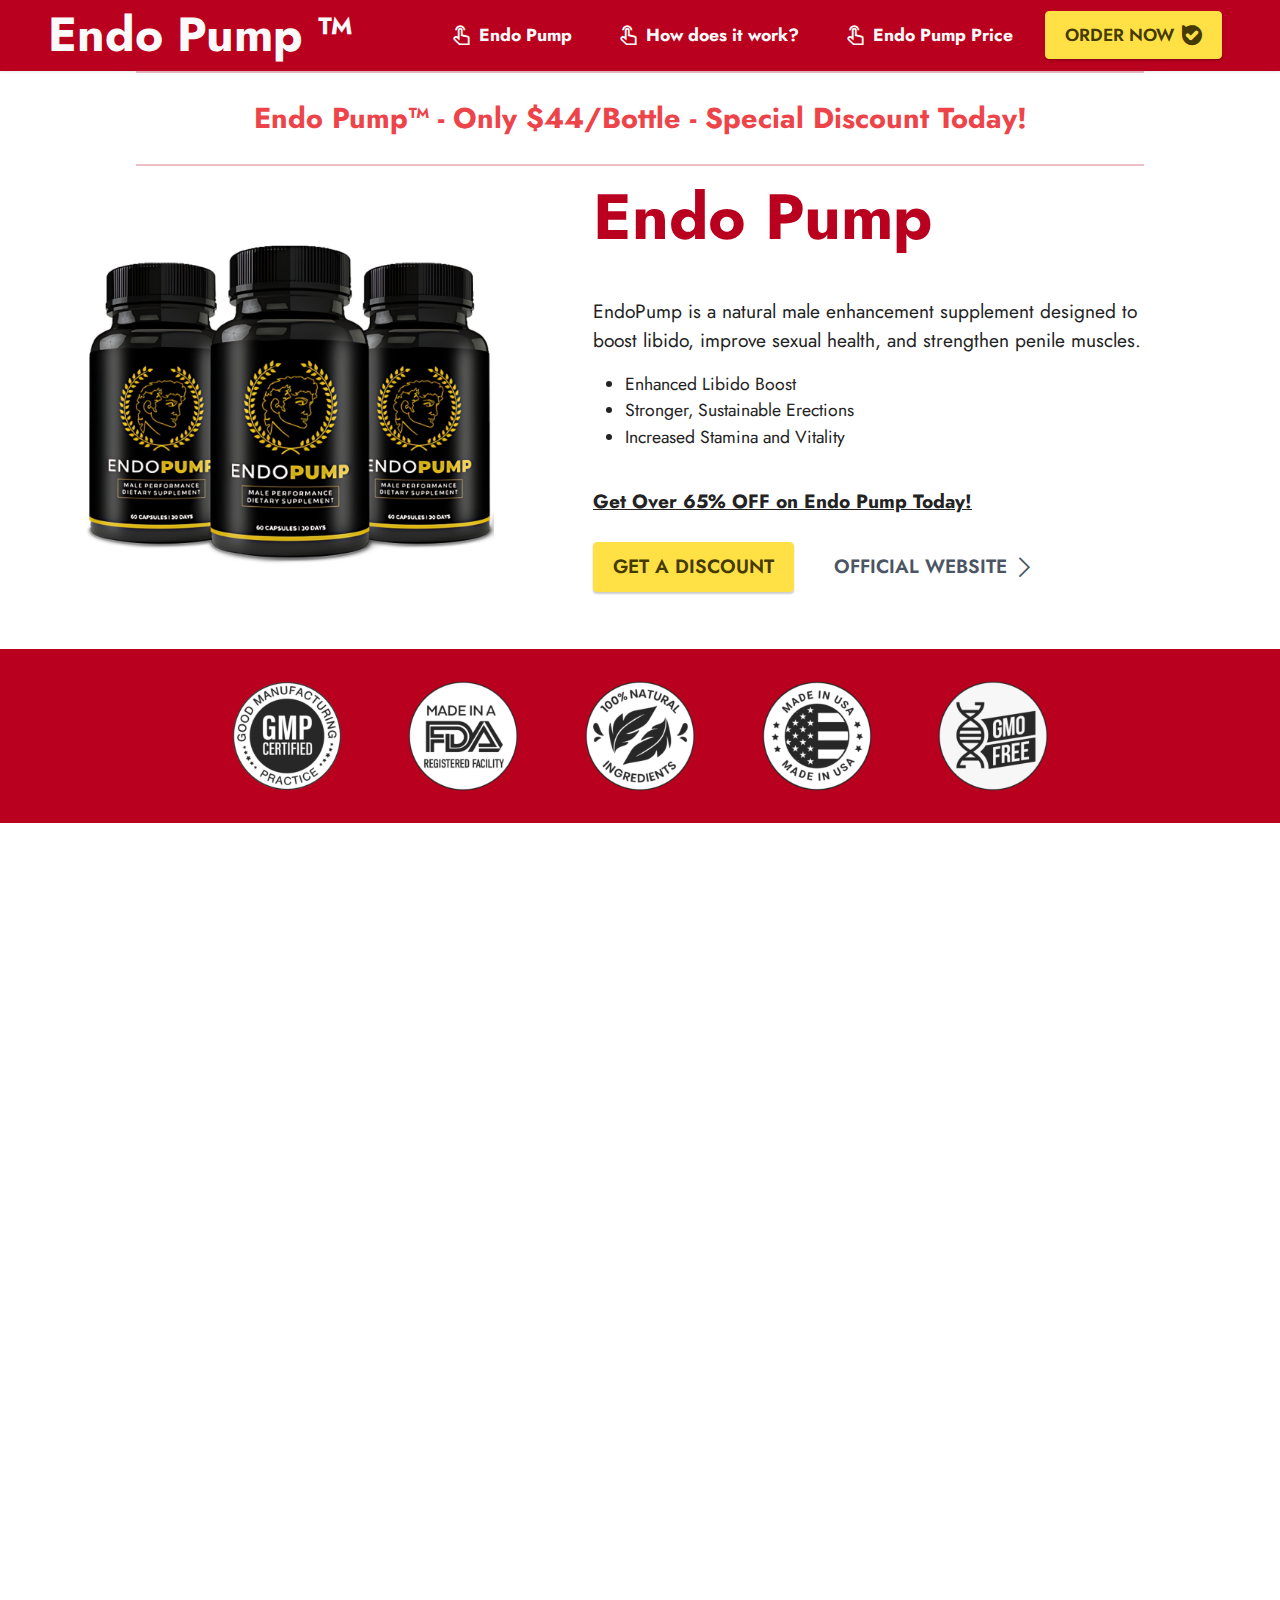
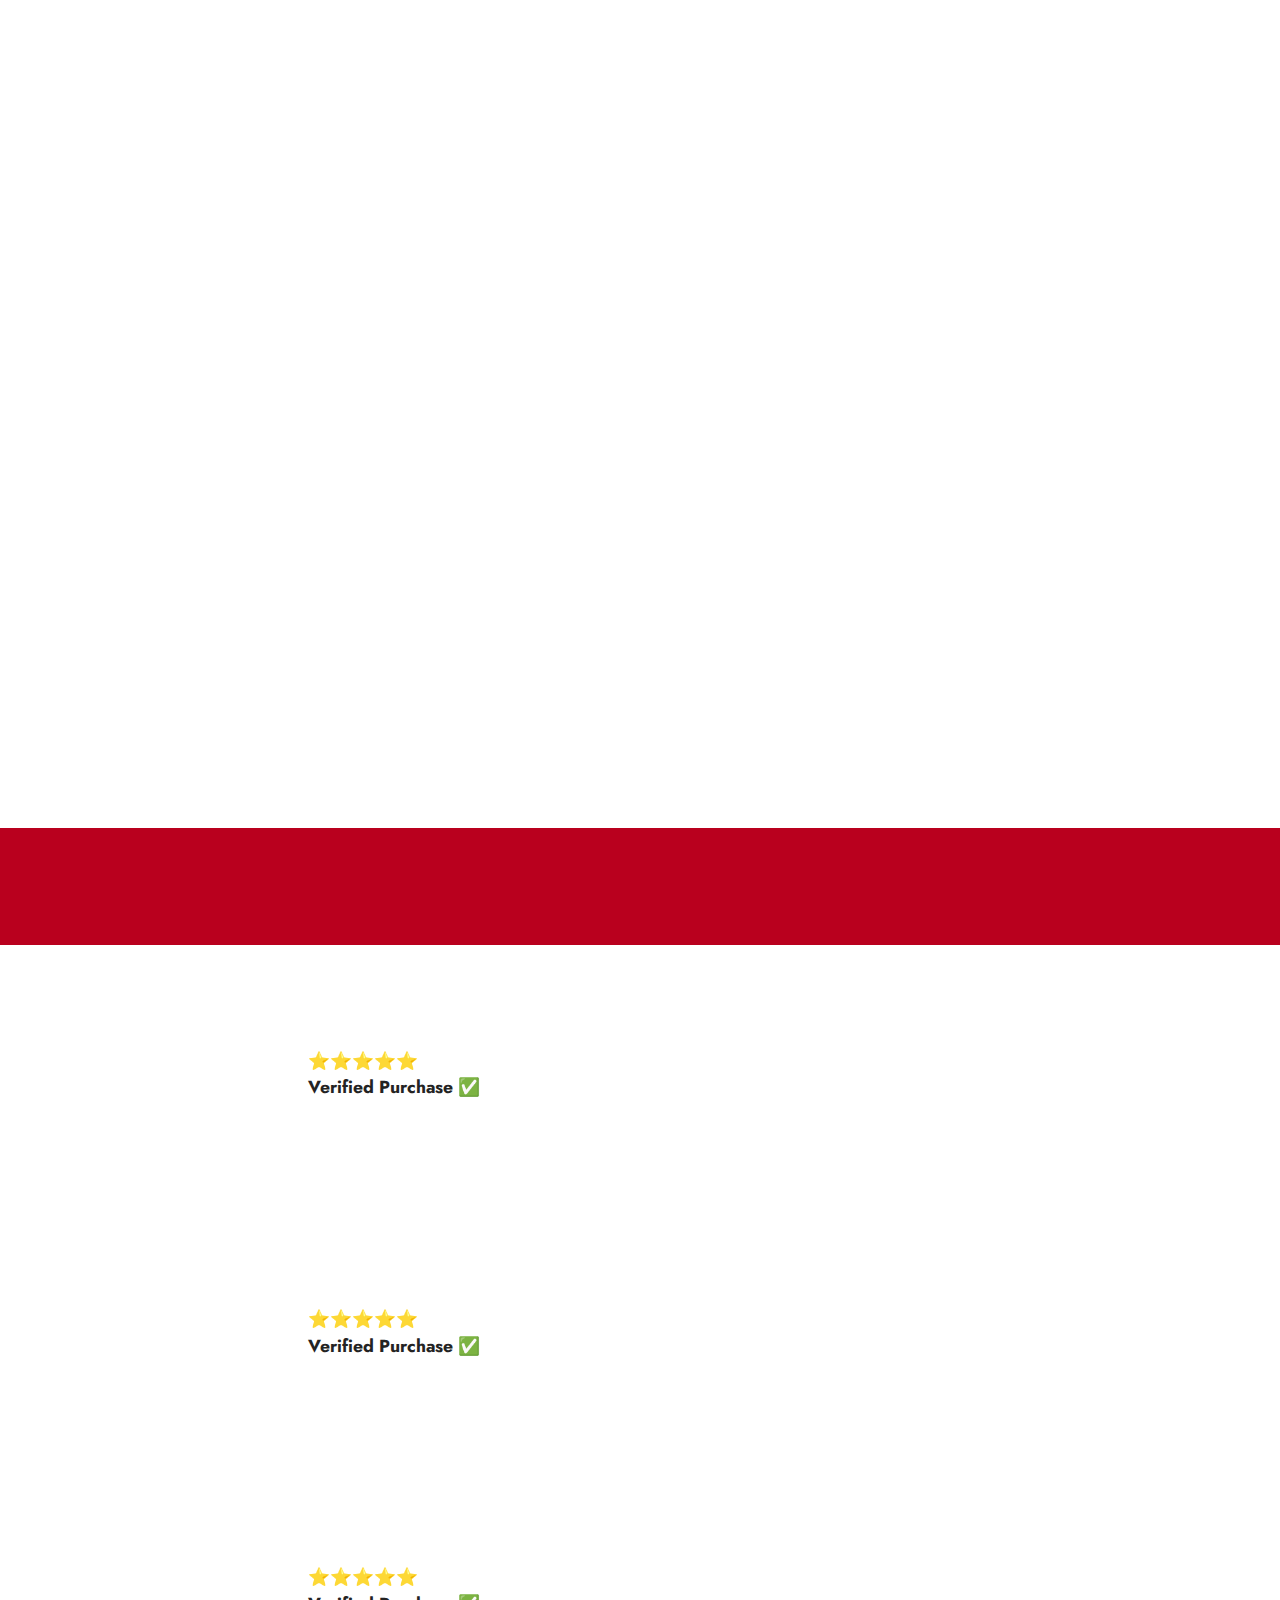
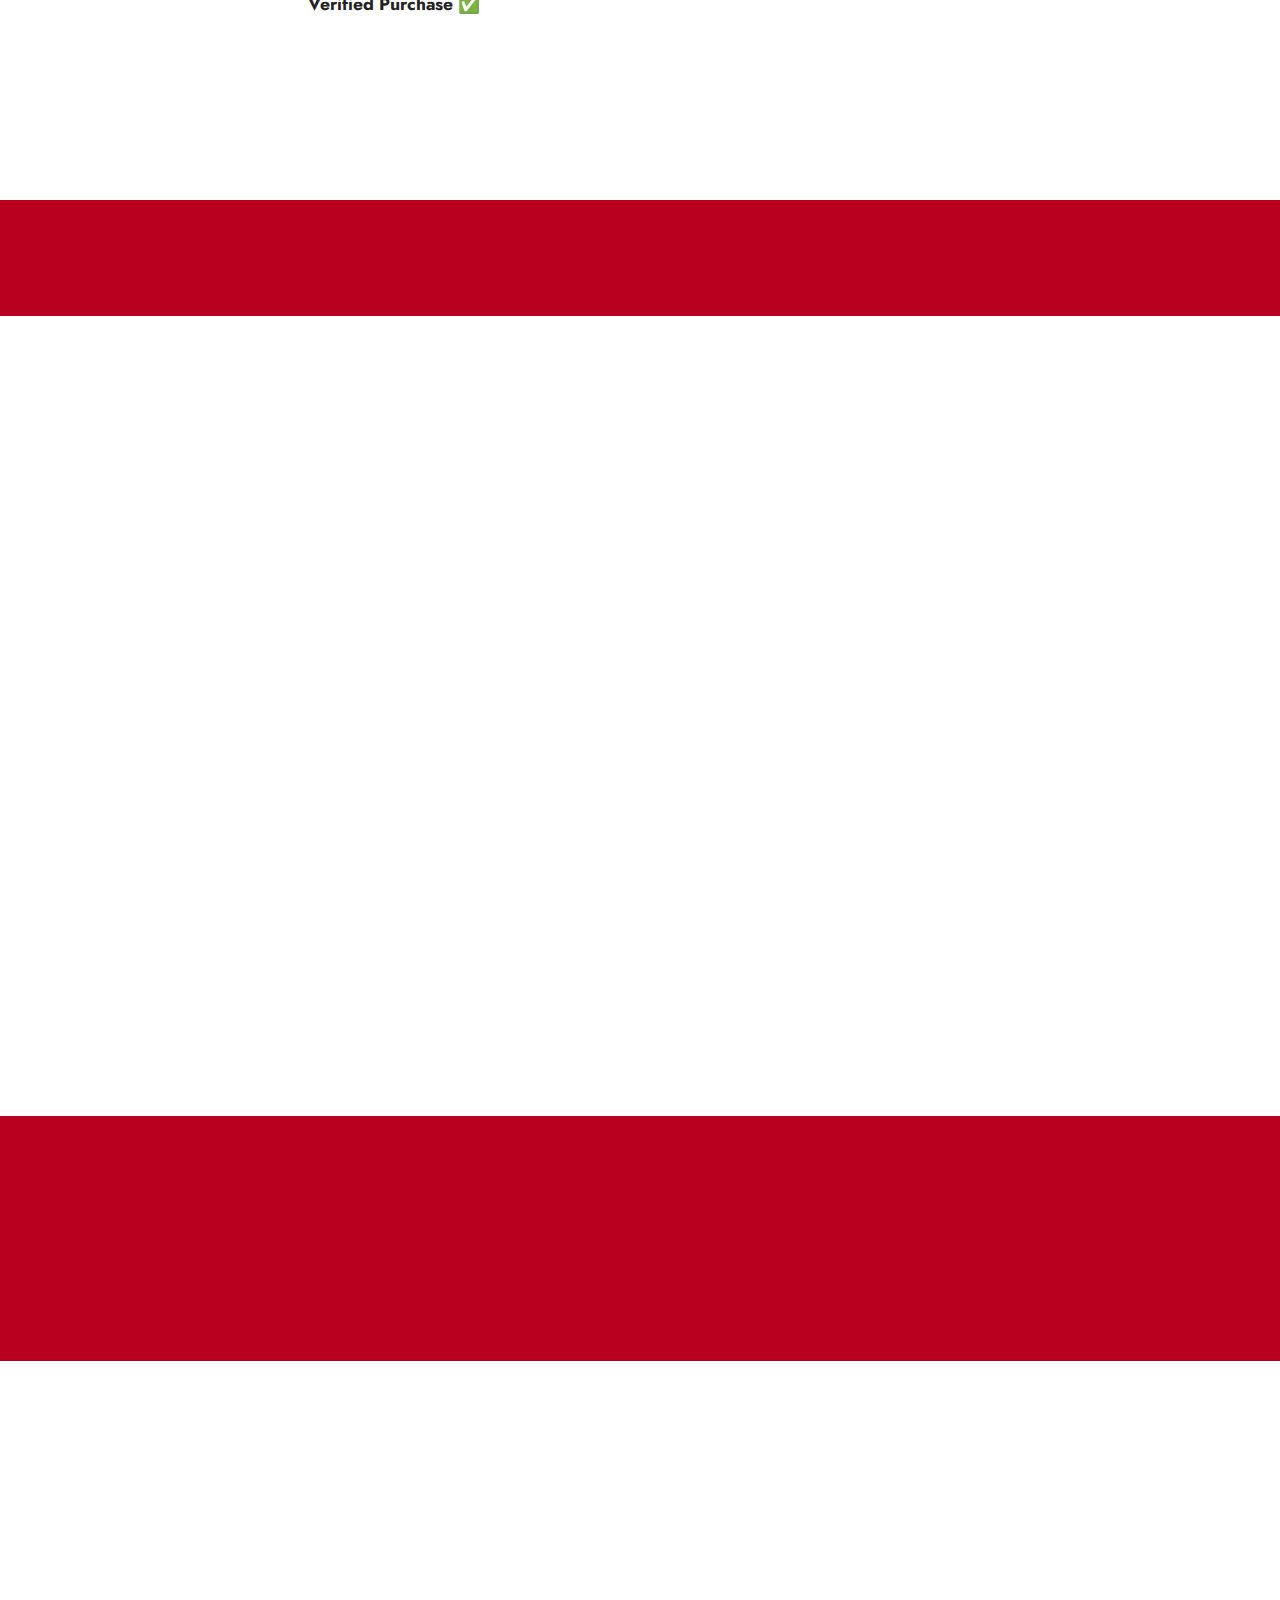
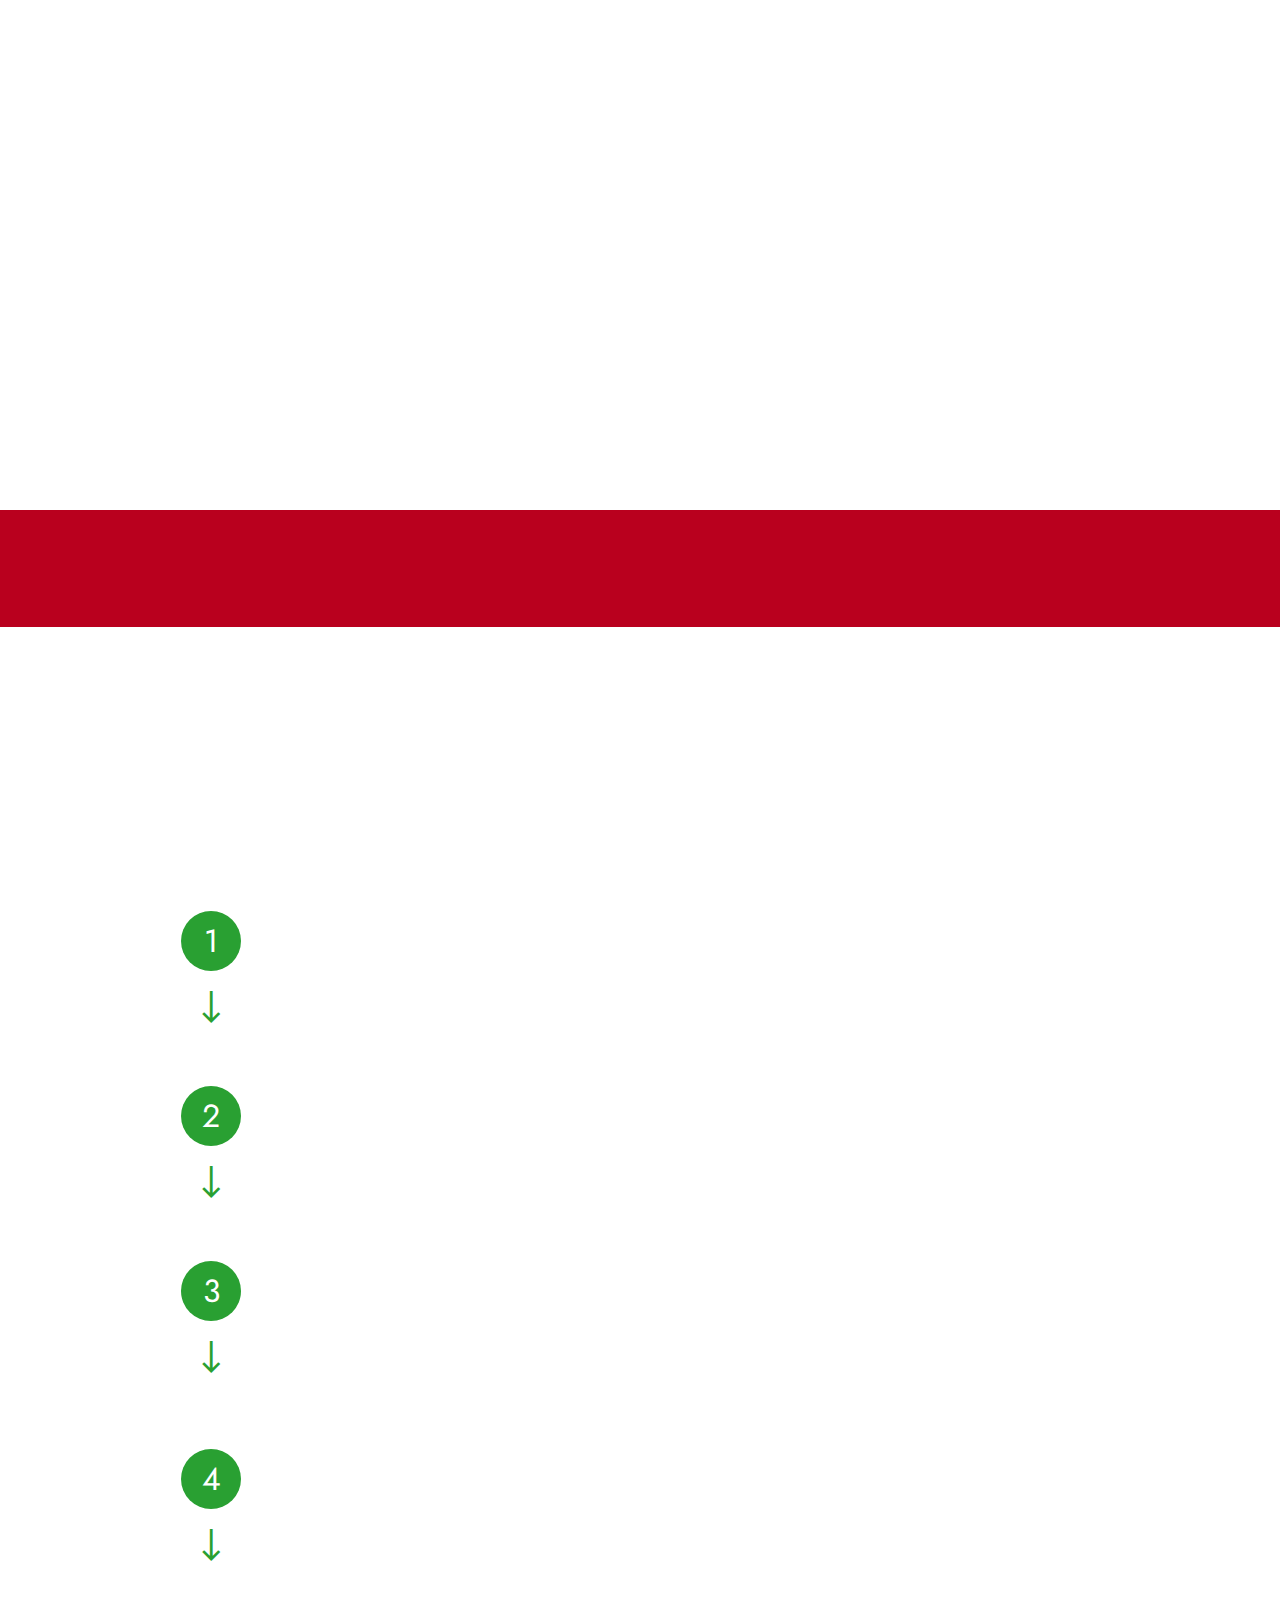
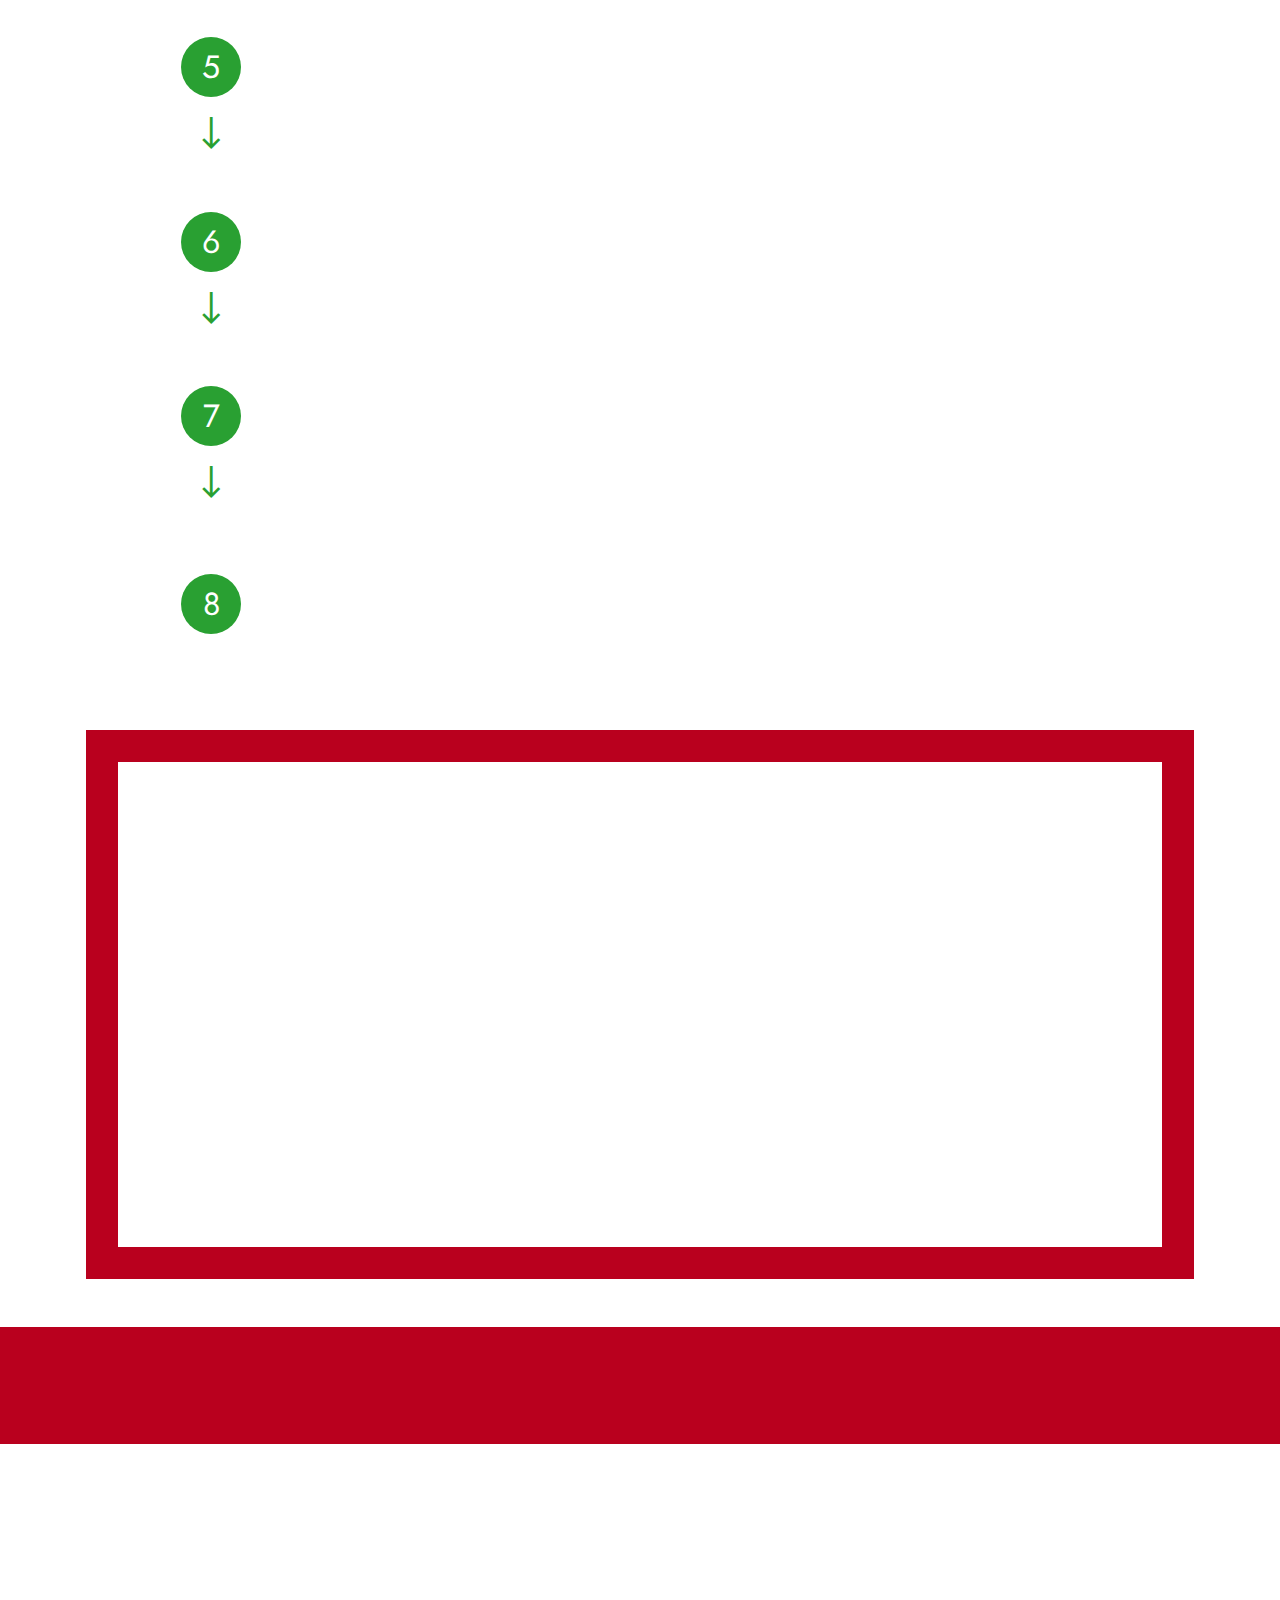
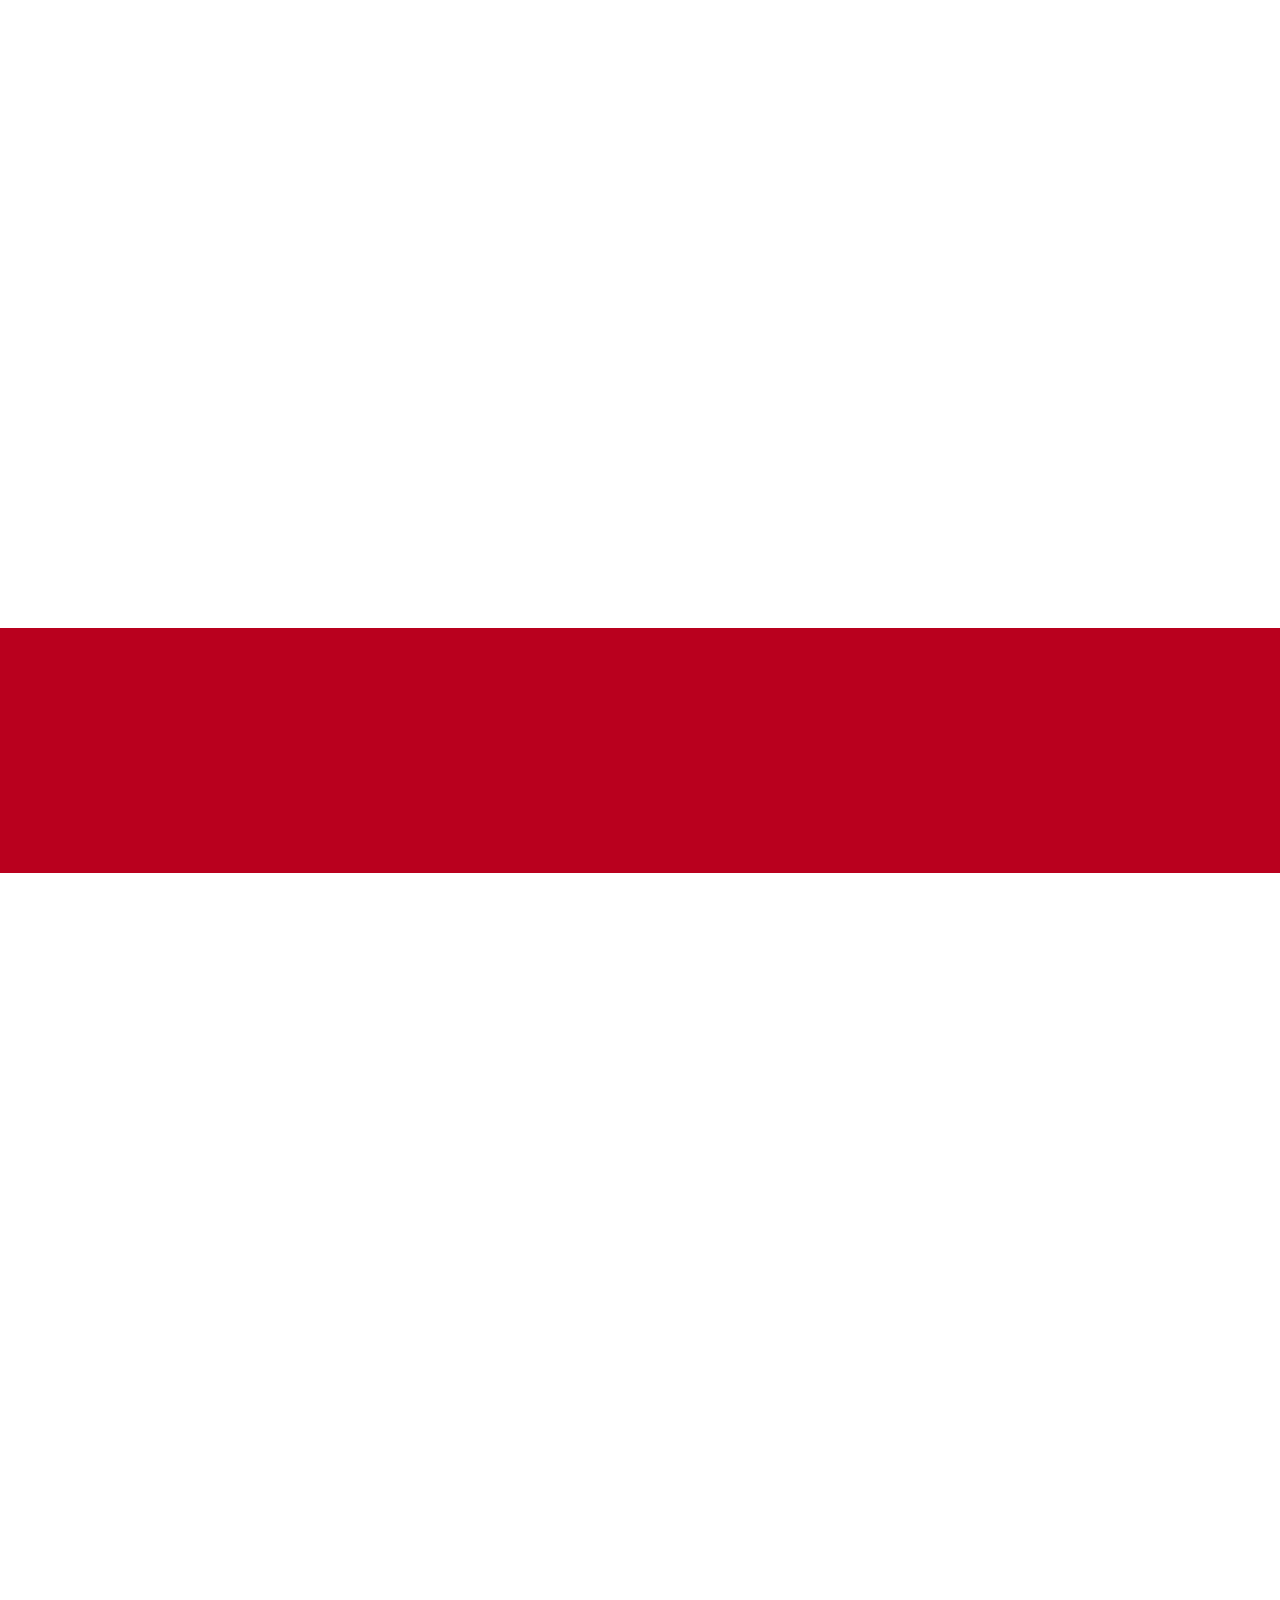
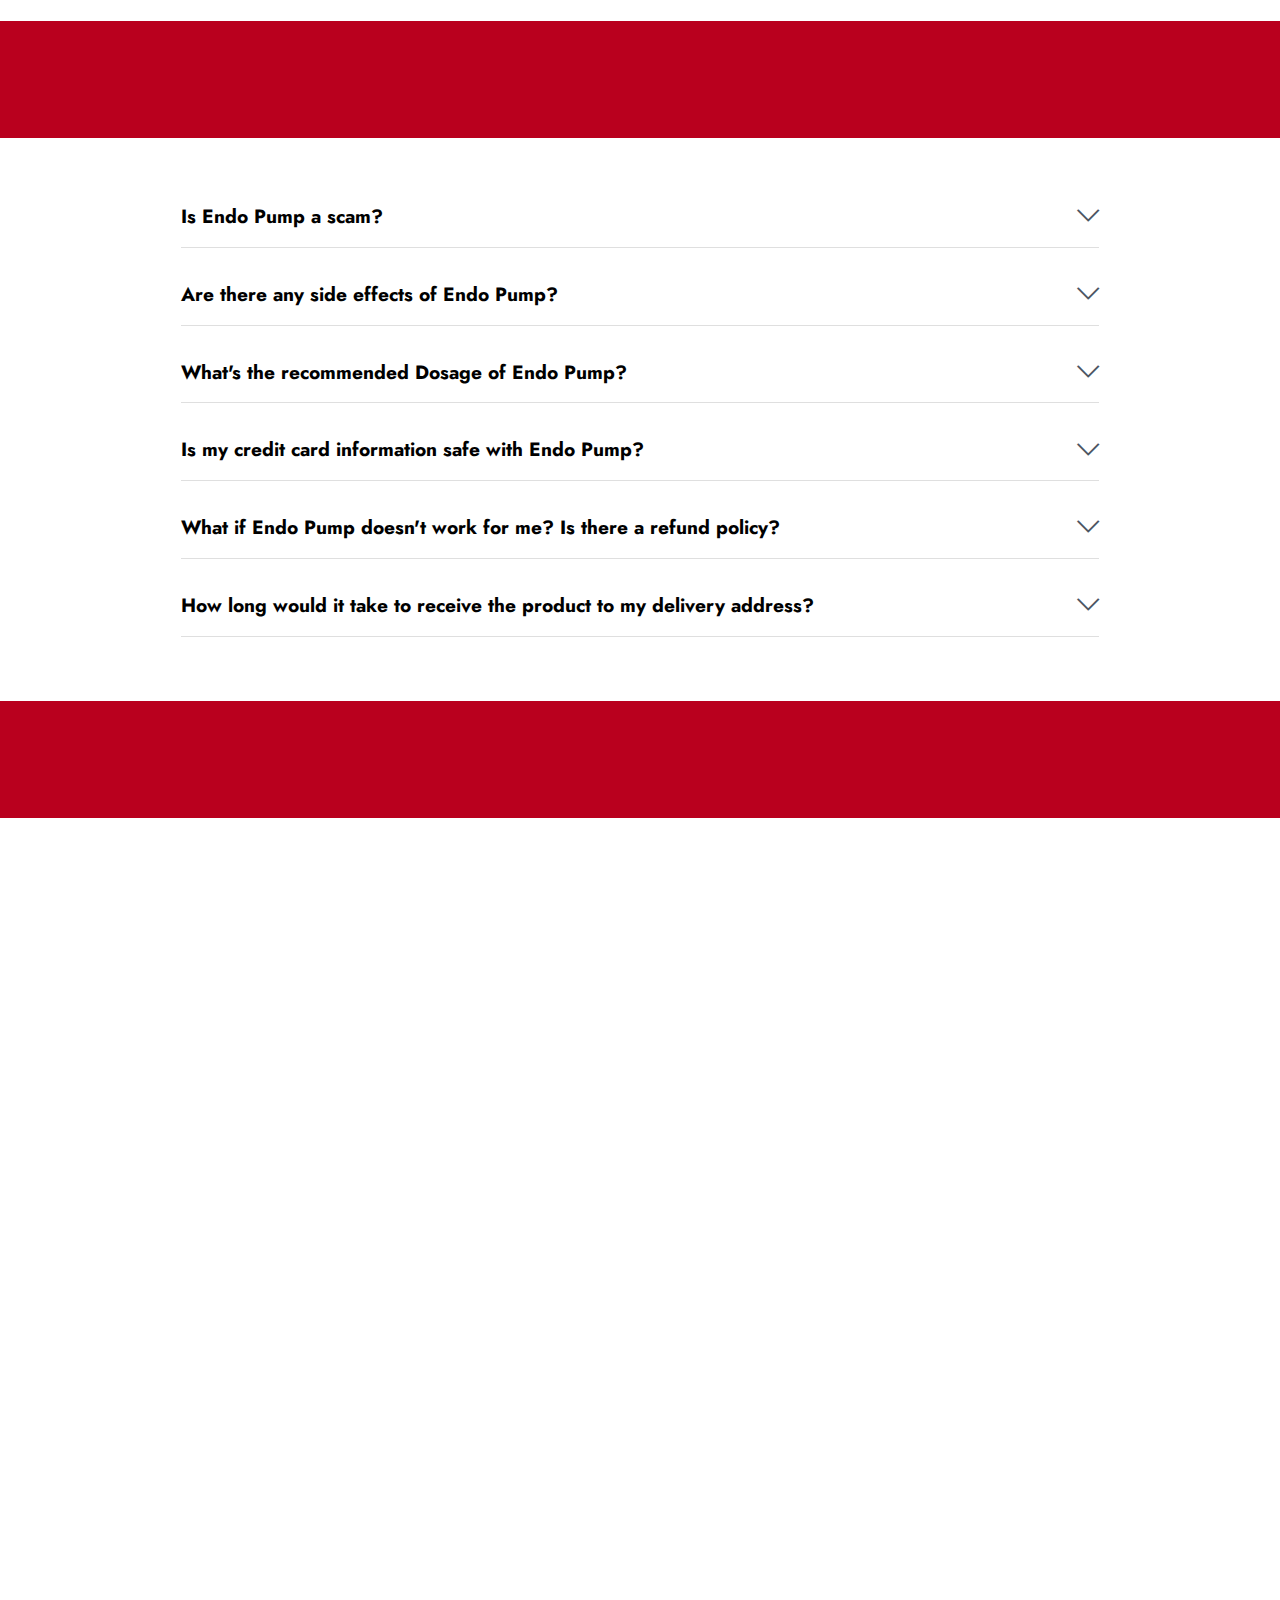
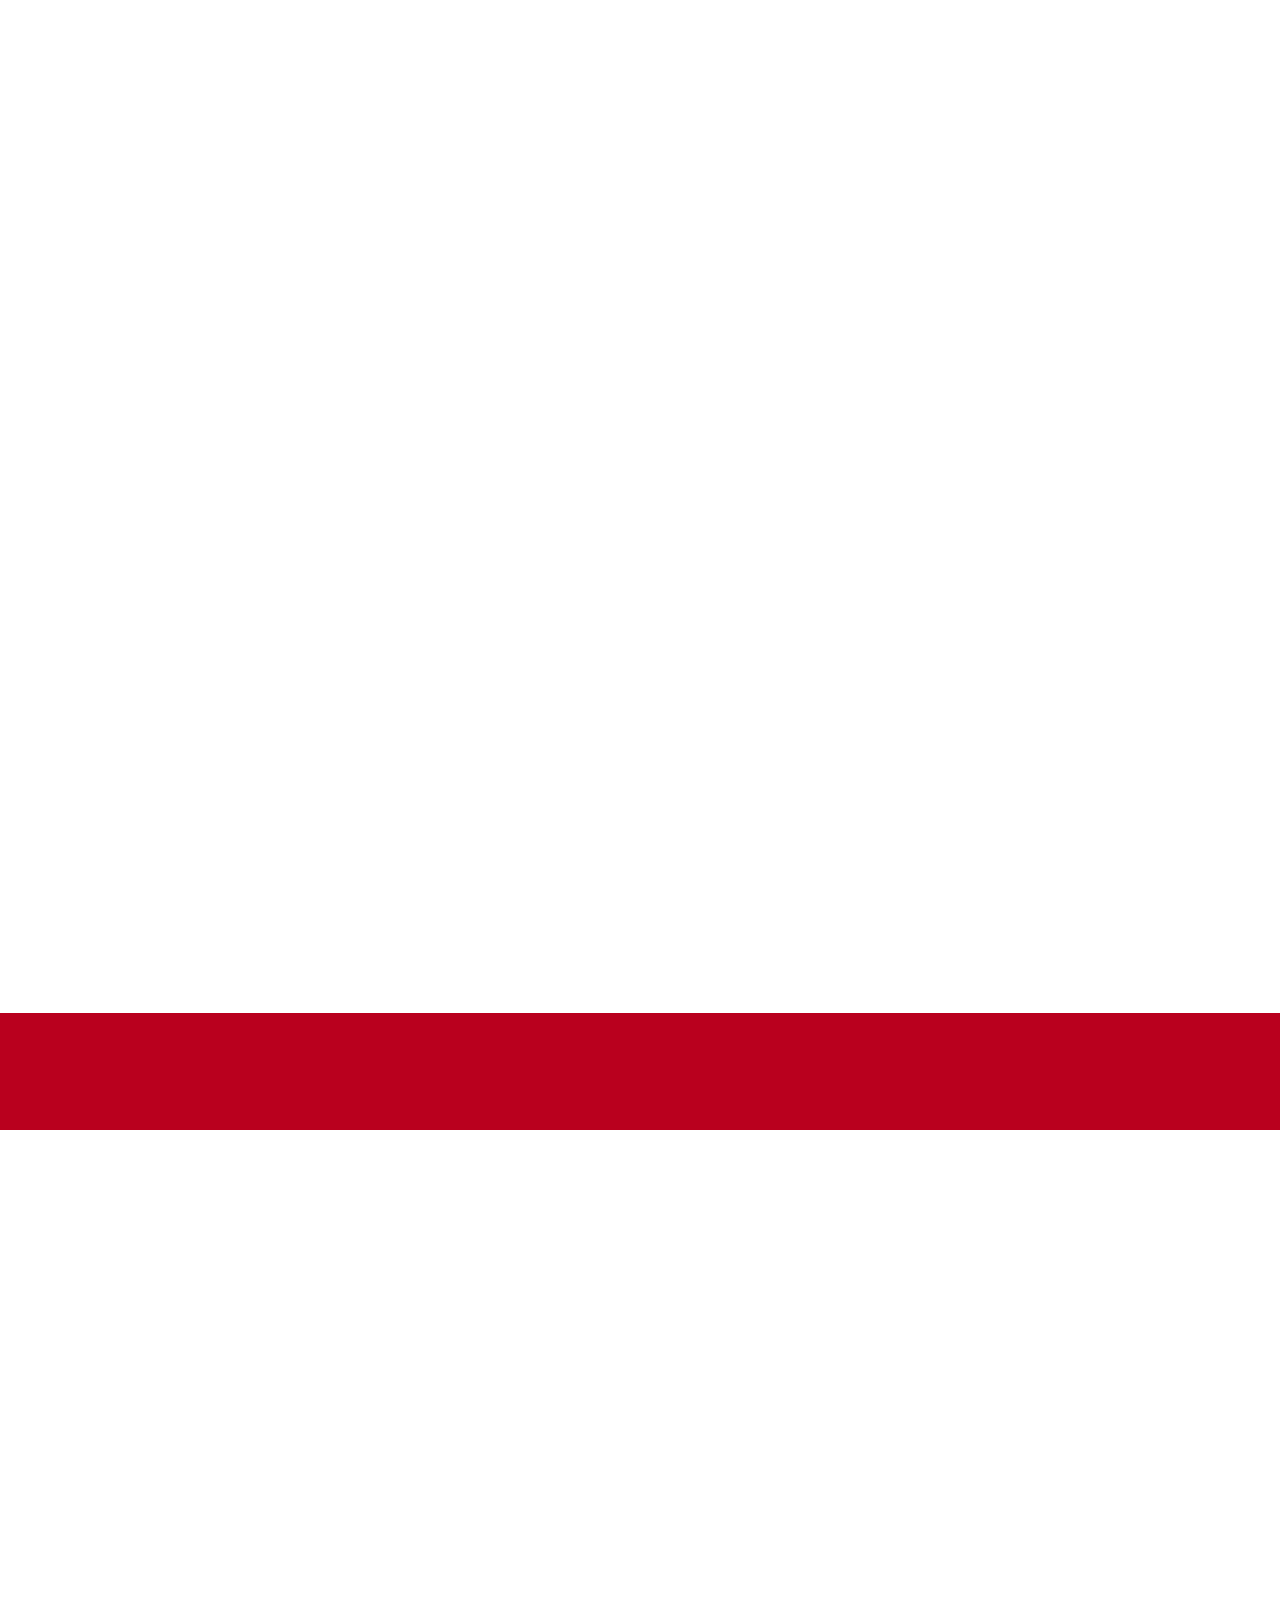
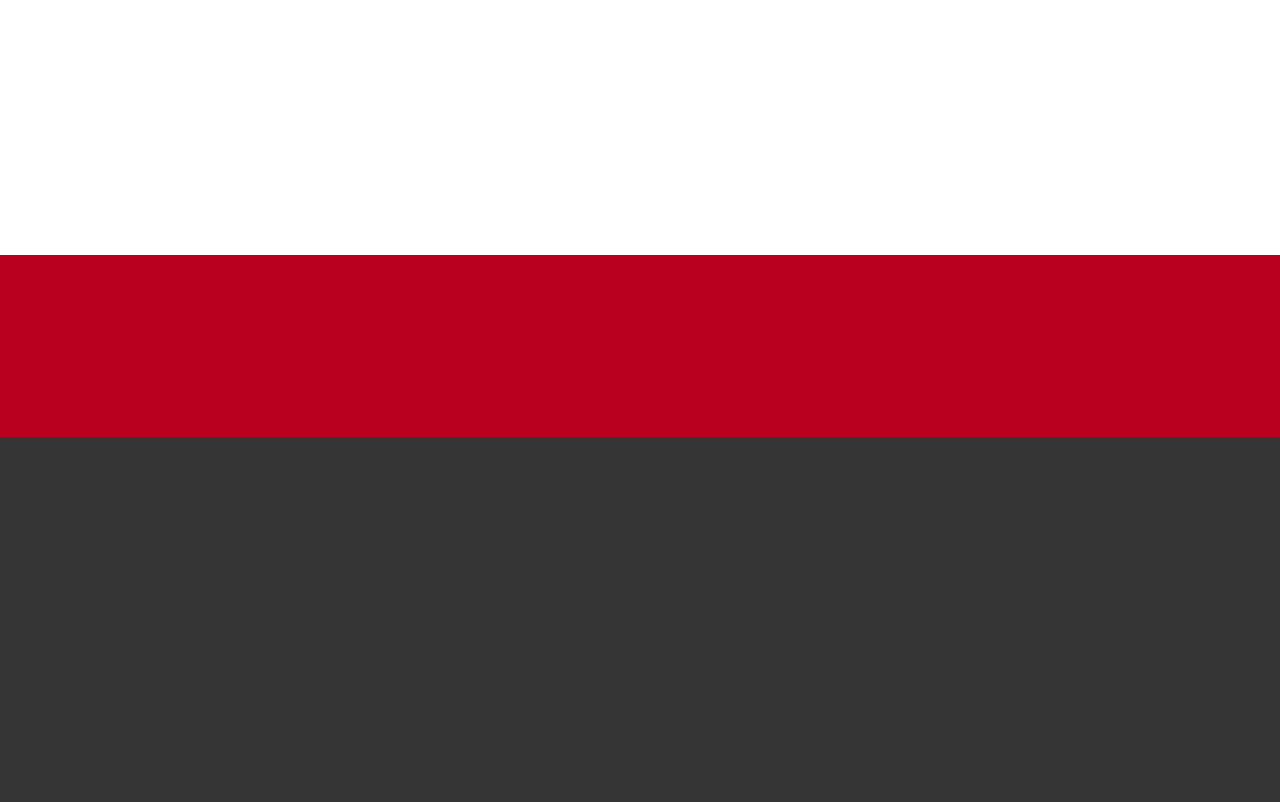
<file: index.html>
<!DOCTYPE html>
<html lang="en-US">
  <head>
    <title>EndoPump® Official - 65% Off | $44/Bottle Exclusive Offer!</title>

    <meta charset="UTF-8" />
    <meta http-equiv="X-UA-Compatible" content="IE=edge" />

    <meta name="twitter:card" content="summary_large_image" />
    <meta name="twitter:image:src" content="" />
    <meta property="og:image" content="assets-2/images/endo-pump.jpg" />
    <meta name="twitter:title" content="EndoPump® Official - 65% Off | $44/Bottle Exclusive Offer!" />
    <meta name="viewport" content="width=device-width, initial-scale=1, minimum-scale=1" />
    <link rel="shortcut icon" href="assets-2/images/usa.png" type="image/x-icon" />
    <meta name="description" content="EndoPump is your natural solution to enhanced libido and improved sexual performance. Dive into a transformative experience with this exclusive offer. Boost your confidence and vitality today!" />
    <meta name="keywords" content="Endo Pump, Endo Pump supplement, buy Endo Pump, Endo Pump official, Endo Pump reviews" />

    <link rel="canonical" href="https://endo-pump-usa.com" />
    <link rel="stylesheet" href="assets-2/web/assets/mobirise-icons2/mobirise2.css" />
    <link rel="stylesheet" href="assets-2/web/assets/mobirise-icons/mobirise-icons.css" />
    <link rel="stylesheet" href="assets-2/bootstrap/css/bootstrap.min.css" />
    <link rel="stylesheet" href="assets-2/bootstrap/css/bootstrap-grid.min.css" />
    <link rel="stylesheet" href="assets-2/bootstrap/css/bootstrap-reboot.min.css" />
    <link rel="stylesheet" href="assets-2/animatecss/animate.css" />
    <link rel="stylesheet" href="assets-2/dropdown/css/style.css" />
    <link rel="stylesheet" href="assets-2/socicon/css/styles.css" />
    <link rel="stylesheet" href="assets-2/theme/css/style.css" />
    <link rel="preload" href="https://fonts.googleapis.com/css?family=Jost:100,200,300,400,500,600,700,800,900,100i,200i,300i,400i,500i,600i,700i,800i,900i&display=swap" as="style" onload="this.onload=null;this.rel='stylesheet'" />
    <noscript><link rel="stylesheet" href="https://fonts.googleapis.com/css?family=Jost:100,200,300,400,500,600,700,800,900,100i,200i,300i,400i,500i,600i,700i,800i,900i&display=swap" /></noscript>
    <link rel="preload" as="style" href="assets-2/mobirise/css/mbr-additional.css" />
    <link rel="stylesheet" href="assets-2/mobirise/css/mbr-additional.css" type="text/css" />
    
    <!-- Google tag (gtag.js) -->
    <script
      async
      src="https://www.googletagmanager.com/gtag/js?id=G-0FQEKQXRQW"
    ></script>
    <script>
      window.dataLayer = window.dataLayer || [];
      function gtag() {
        dataLayer.push(arguments);
      }
      gtag("js", new Date());

      gtag("config", "G-0FQEKQXRQW");
    </script>
    <!-- /Analytics -->

    <script type="application/ld+json">
      {
        "@context": "https://schema.org/",
        "@type": "Product",
        "name": "Endo Pump",
        "image": [
          "https://endo-pump-usa.com/assets-2/images/endo-pump.jpg"
         ],
        "description": "EndoPump operates on the foundational principle of enhancing male sexual health by addressing specific enzymes that regulate blood flow to the penis. By promoting the production and activity of these enzymes, particularly cGMP, EndoPump aims to improve blood circulation, leading to stronger and longer-lasting erections. This enhanced blood flow is essential for optimal sexual performance, ensuring improved erectile strength and overall sexual well-being.",
        "sku": "0",
        "mpn": "0",
        "brand": {
          "@type": "Brand",
          "name": "Endo Pump"
        },
        "review": {
          "@type": "Review",
          "reviewRating": {
            "@type": "Rating",
            "ratingValue": "5",
            "bestRating": "5"
          },
          "author": {
            "@type": "Person",
            "name": "Taylor P."
          }
        },
        "aggregateRating": {
          "@type": "AggregateRating",
          "ratingValue": "5",
          "reviewCount": "32000"
        },
        "offers": {
          "@type": "Offer",
          "url": "https://endo-pump-usa.com/",
          "priceCurrency": "USD",
          "price": "44.00",
          "priceValidUntil": "2025-12-30",
          "itemCondition": "https://schema.org/newCondition",
          "availability": "https://schema.org/InStock"
        }
      }
      </script>
  <script type="application/ld+json">
      {"@context": "https://schema.org",
        "@type": "ImageGallery",
                           "url": "https://endo-pump-usa.com/",
          "image":  [ 
            {
            "@type": "ImageObject",
            "url": "https://endo-pump-usa.com/assets-2/images/endo-pump.jpg"
            },
            {
            "@type": "ImageObject",
            "url": "https://endo-pump-usa.com/assets-2/images/endo-pump-supplement.jpg"
            },
                      {
            "@type": "ImageObject",
            "url": "https://endo-pump-usa.com/assets-2/images/endo-pump-supplement.jpg"
            },
                      {
            "@type": "ImageObject",
            "url": "https://endo-pump-usa.com/assets-2/images/endo-pump-buy.jpg"
            },
                      {
            "@type": "ImageObject",
            "url": "https://endo-pump-usa.com/assets-2/images/endo-pump-buy.jpg"
            },
            {
            "@type": "ImageObject",
            "url": "https://endo-pump-usa.com/assets-2/images/endo-pump-buy.jpg"
            }
            ]  
          }
    </script>
  <script type="application/ld+json">
  {
    "@context": "https://schema.org",
    "@type": "FAQPage",
   "url": "https://endo-pump-usa.com/",
    "mainEntity": [{
      "@type": "Question",
      "name": "Is Endo Pump a scam?",
      "acceptedAnswer": {
        "@type": "Answer",
        "text": "There is no evidence to suggest that Ocuprime is a scam. It's just that people are spreading fake news to attract more clicks and views. The product is made by a reputable company, Maximum Edge Nutrition, and is manufactured in an FDA-approved and GMP-certified facility. Endo Pump is also backed by a 90-day money-back guarantee, which means that you can try it risk-free."
      }
    }, {
      "@type": "Question",
      "name": "Are there any side effects of Endo Pump?",
      "acceptedAnswer": {
        "@type": "Answer",
        "text": "Millions of customers have tried Endo Pump supplement, and so far, we have not had any reports of severe side effects. Nonetheless, for safety reasons, we consistently advise speaking with a medical professional prior to initiating any new supplement routine."
      }
    }, {
      "@type": "Question",
      "name": "What's the recommended Dosage of Endo Pump?",
      "acceptedAnswer": {
        "@type": "Answer",
        "text": "The recommended dosage of Endo Pump is to take one full drop/pill of the supplement under your tongue every morning before breakfast. You can also mix the drop/pill with a glass of water or any other liquid and drink it. A single bottle of Endo Pump contains 60 drops/pills of the supplement, which is enough for a month's use."
      }
    }, {
      "@type": "Question",
      "name": "Is my credit card information safe with Endo Pump?",
      "acceptedAnswer": {
        "@type": "Answer",
        "text": "We place immense value on your online privacy and take the security of your sensitive information very seriously when you make a purchase of the Endo Pump supplement. Moreover, your transaction is safeguarded by the long-standing reputation and comprehensive experience of ClickBank in managing online purchases."
      }
    }, {
     "@type": "Question",
      "name": "What if Endo Pump doesn't work for me? Is there a refund policy?",
      "acceptedAnswer": {
        "@type": "Answer",
        "text": "We are confident that Endo Pump will yield positive results for you, as it has for millions of satisfied customers. However, if for any reason you are not satisfied with your purchase, you can contact our customer support team anytime within 90 days via email, and we will issue a full 100% money-back without any questions asked. This ensures that your investment in Endo Pump is completely risk-free."
      }
    }, {
      "@type": "Question",
      "name": "How long would it take to receive the product to my delivery address?",
      "acceptedAnswer": {
        "@type": "Answer",
        "text":"Due to the high volume of orders we have been receiving recently, we make every effort to ship your order within 24 hours during any given work day of the week. We'll email you a tracking number to follow your package's journey. Usually, our customers receive their orders in 5 to 10 days."}
      }]
    }
  </script>
  <script type="application/ld+json">{
      "@context": "https://schema.org",
      "@type": "Review",
      "itemReviewed": {
          "@type": "Organization",
          "name": "Endo Pump"
      },
      "reviewRating": {
          "@type": "Rating",
          "ratingValue": "5",
          "bestRating": "5",
          "worstRating": "0"
      },
      "name": "Taylor P.",
      "author": {
          "@type": "Person",
          "name": "admin"
      },
      "reviewBody": "I've been using EndoPump for a few months now, and the results have been nothing short of amazing. My energy levels are up, and my confidence in intimate moments has never been better. Truly a game-changer!",
      "datePublished": "2023-06-26",
      "publisher": {
          "@type": "Organization",
          "name": "Endo Pump"
      }
  }</script>
  <script type="application/ld+json">{
      "@context": "https://schema.org",
      "@type": "Review",
      "itemReviewed": {
          "@type": "Organization",
          "name": "Endo Pump"
      },
      "reviewRating": {
          "@type": "Rating",
          "ratingValue": "5",
          "bestRating": "5",
          "worstRating": "0"
      },
      "name": "Casey V.",
      "author": {
          "@type": "Person",
          "name": "admin"
      },
      "reviewBody": "EndoPump has brought a significant change in my life. I was skeptical at first, but after seeing the improvements in my stamina and overall performance, I'm a believer. Highly recommend to anyone on the fence.",
      "datePublished": "2023-07-15",
      "publisher": {
          "@type": "Organization",
          "name": "Endo Pump"
      }
  }</script>
  <script type="application/ld+json">{
      "@context": "https://schema.org",
      "@type": "Review",
      "itemReviewed": {
          "@type": "Organization",
          "name": "Endo Pump"
      },
      "reviewRating": {
          "@type": "Rating",
          "ratingValue": "5",
          "bestRating": "5",
          "worstRating": "0"
      },
      "name": "Peyton B.",
      "author": {
          "@type": "Person",
          "name": "admin"
      },
      "reviewBody": "I never thought a supplement could make such a difference, but EndoPump proved me wrong. It's not just about the physical benefits; I feel more connected and present during intimate moments. A must-try for every man out there!",
      "datePublished": "2023-08-13",
      "publisher": {
          "@type": "Organization",
          "name": "Endo Pump"
      }
  }</script>
  <script type="application/ld+json">
      {
        "@context": "https://schema.org",
        "@type": "Article",
        "headline": "Endo Pump Ingredients: What's Inside?",
        "description": "EndoPump boasts a meticulously curated list of ingredients, each chosen for its potential benefits in male sexual health. These components, sourced from the purest and highest-quality origins, come together in a synergistic blend, ensuring that the supplement delivers optimal results. From traditional herbal extracts to essential vitamins, the ingredients of EndoPump reflect a blend of nature's best with scientific research.",
        "image": [
          "https://endo-pump-usa.com/assets-2/images/endo-pump.jpg"
         ],
        "datePublished": "2023-01-01T08:00:00+08:00",
        "dateModified": "2023-10-24T09:20:00+08:00",
        "author": [{
            "@type": "Person",
            "name": "Endo Pump",
            "url": "https://endo-pump-usa.com/"
          
        }]
      }
      </script>
  <script type="application/ld+json">
      {
        "@context": "https://schema.org",
        "@type": "Article",
        "headline": "Benefits of Endo Pump",
        "description": "EndoPump, with its expertly crafted formula, offers a myriad of benefits tailored to enhance male sexual health and performance. Beyond just addressing the immediate needs of libido and erection quality, the supplement delves deeper, aiming to provide holistic improvements in stamina, vitality, and overall sexual well-being. By harnessing the power of nature and science, EndoPump promises a transformative experience for men seeking to elevate their intimate moments.",
        "image": [
          "https://endo-pump-usa.com/assets-2/images/endo-pump.jpg"
         ],
        "datePublished": "2023-01-01T08:00:00+08:00",
        "dateModified": "2023-10-24T09:20:00+08:00",
        "author": [{
            "@type": "Person",
            "name": "Endo Pump",
            "url": "https://endo-pump-usa.com/"
          
        }]
      }
      </script>
  <script type="application/ld+json">
      {
        "@context": "https://schema.org",
        "@type": "Article",
        "headline": "How To Buy Endo Pump?",
        "description": "To order Endo Pump, simply click the Endo Pump Image beneath this text. This will direct you to a secure checkout page where you can enter your information. Once completed, your Endo Pump supplement will be on its way to your doorstep.
        Availability of Endo Pump:
  Endo Pump is readily available for purchase through its official websites. The product is manufactured in the USA and can be shipped to various locations. However, it's important to note that stock levels of Endo Pump are limited, and the high demand for this product can sometimes lead to temporary outages. Therefore, it's recommended to place your order promptly to ensure availability.
  Endo Pump Discount:
  Endo Pump is currently available at a discounted price, making it an excellent time to try this health-promoting supplement.
  Endo Pump Pricing:
  As of today, Endo Pump is available at a massive discount from its original price: 
  1 Bottle: $71 each + free shipping.
  3 Bottles: $53 each + free shipping.
  6 Bottles: $44 each + free shipping.
  Don't wait! Secure your Endo Pump supplement while supplies are still in stock..........",
        "image": [
          "https://endo-pump-usa.com/assets-2/images/endo-pump-order.jpg"
         ],
        "datePublished": "2023-01-01T08:00:00+08:00",
        "dateModified": "2023-10-24T09:20:00+08:00",
        "author": [{
            "@type": "Person",
            "name": "Endo Pump",
            "url": "https://endo-pump-usa.com/"
          
        }]
      }
      </script>
  <script type='application/ld+json'> 
  {
    "@context": "https://www.schema.org",
    "@type": "WebSite",
    "name": "Endo Pump",
    "alternateName": "Endo Pump",
    "url": "https://endo-pump-usa.com/"
  }
   </script>
  <script type="application/ld+json">
  {
      "@context": "https://schema.org",
      "@type": "WebPage",
      "name": "Endo Pump",
      "description": "EndoPump is a natural male enhancement supplement designed to boost libido, improve sexual health, and strengthen penile muscles.",
      "publisher": {
          "@type": "Organization",
          "name": "Endo Pump",
          "url": "https://endo-pump-usa.com/"
      },
      "license": "https://endo-pump-usa.com/"
  }
  </script>
  <script type="application/ld+json">
  {
    "@context": "https://schema.org",
    "@type": "Organization",
    "url": "https://endo-pump-usa.com/",
    "logo": "https://endo-pump-usa.com/assets-2/images/usa.png"
  }
  </script>   

  </head>
  <body>
    <section
      data-bs-version="5.1"
      class="menu menu2 cid-tmAYGHW7QI"
      once="menu"
      id="menu2-29"
    >
      <nav class="navbar navbar-dropdown navbar-expand-lg">
        <div class="container-fluid">
          <div class="navbar-brand">
            <span class="navbar-caption-wrap"
              ><a
                class="navbar-caption text-white text-primary display-2"
                href="https://endo-pump-usa.com" alt="Endo Pump" title="Endo Pump"
                >Endo Pump ™</a
              ></span
            >
          </div>
          <button
            class="navbar-toggler"
            type="button"
            data-toggle="collapse"
            data-bs-toggle="collapse"
            data-target="#navbarSupportedContent"
            data-bs-target="#navbarSupportedContent"
            aria-controls="navbarNavAltMarkup"
            aria-expanded="false"
            aria-label="Toggle navigation"
          >
            <div class="hamburger">
              <span></span>
              <span></span>
              <span></span>
              <span></span>
            </div>
          </button>
          <div class="collapse navbar-collapse" id="navbarSupportedContent">
            <ul class="navbar-nav nav-dropdown" data-app-modern-menu="true">
              <li class="nav-item">
                <a
                  class="nav-link link text-white text-primary display-4"
                  href="https://endo-pump-usa.com#features12-2x" alt="Endo Pump" title="Endo Pump"
                  ><span
                    class="mobi-mbri mobi-mbri-touch mbr-iconfont mbr-iconfont-btn"
                    style="font-size: 20px"
                  ></span
                  ><strong>Endo Pump</strong></a
                >
              </li>
              <li class="nav-item">
                <a
                  class="nav-link link text-white text-primary display-4"
                  href="https://endo-pump-usa.com#content4-6" alt="How It Works Endo Pump" title="How It Works Endo Pump"
                  ><span
                    class="mobi-mbri mobi-mbri-touch mbr-iconfont mbr-iconfont-btn"
                    style="font-size: 20px"
                  ></span
                  ><strong>How does it work?</strong></a
                >
              </li>
              <li class="nav-item">
                <a
                  class="nav-link link text-white text-primary display-4"
                  href="https://endo-pump-usa.com#content4-2f" alt="Endo Pump price" title="Endo Pump price"
                  ><span
                    class="mobi-mbri mobi-mbri-touch mbr-iconfont mbr-iconfont-btn"
                    style="font-size: 20px"
                  ></span
                  ><strong>Endo Pump Price</strong></a
                >
              </li>
            </ul>

            <div class="navbar-buttons mbr-section-btn">
              <a
                class="btn btn-warning display-4"
                href="https://086dc1a4lt7udl4703tm4fzubt.hop.clickbank.net"
                rel="nofollow" alt="Endo Pump order" title="Endo Pump order"
                ><span
                  class="socicon socicon-bale mbr-iconfont mbr-iconfont-btn"
                  style="font-size: 20px"
                ></span
                >ORDER NOW</a
              >
            </div>
          </div>
        </div>
      </nav>
    </section>

    <section
      data-bs-version="5.1"
      class="content6 cid-tGj2dk3VcB"
      id="content6-2p"
    >
      <div class="container-fluid">
        <div class="row justify-content-center">
          <div class="col-md-12 col-lg-10">
            <hr class="line" />
            <p class="mbr-text align-center mbr-fonts-style my-4 display-5">
              <strong
                >Endo Pump™&nbsp;- Only $44/Bottle - Special
                Discount Today!</strong
              >
            </p>
            <hr class="line" />
          </div>
        </div>
      </div>
    </section>

    <section
      data-bs-version="5.1"
      class="header14 cid-tmAWnNTbYr"
      id="header14-28"
    >
      <div class="container">
        <div class="row justify-content-center align-items-center">
          <div class="col-12 col-md-5 image-wrapper">
            <a href="https://086dc1a4lt7udl4703tm4fzubt.hop.clickbank.net" rel="nofollow" alt="Endo Pump" title="Endo Pump"
              ><img
                src="assets-2/images/endo-pump.jpg"
                alt="Endo Pump Buy Now"
            /></a>
          </div>
          <div class="col-12 col-md">
            <div class="text-wrapper">
              <h1 class="mbr-section-title mbr-fonts-style mb-3 display-1">
                <strong>Endo Pump</strong>
              </h1>
              <p class="mbr-text mbr-fonts-style display-7">
                <br />EndoPump is a natural male enhancement supplement designed to boost libido, improve sexual health, and strengthen penile muscles.
              </p>
              <div class="mbr-text mbr-fonts-style display-4">
                <ul>
                  
                  <li>Enhanced Libido Boost</li>
                  
                  <li>Stronger, Sustainable Erections</li>
                  
                  <li>Increased Stamina and Vitality</li>
                  
                </ul>
              </div>
              <p class="mbr-text mbr-fonts-style display-7">
                <strong
                  ><u
                    >Get Over 65% OFF on Endo Pump Today!</u
                  ></strong
                ><br />
              </p>
              <div class="mbr-section-btn mt-3">
                <a
                  class="btn btn-warning display-7"
                  href="https://086dc1a4lt7udl4703tm4fzubt.hop.clickbank.net"
                  rel="nofollow" alt="Endo Pump discount" title="Endo Pump discount"
                  >GET A DISCOUNT<font face="Moririse2"></font
                ></a>
                <a
                  class="btn btn-primary-outline display-7"
                  href="https://086dc1a4lt7udl4703tm4fzubt.hop.clickbank.net"
                  rel="nofollow" alt="Endo Pump official website" title="Endo Pump official website"
                  ><span
                    class="mobi-mbri mobi-mbri-arrow-next mbr-iconfont mbr-iconfont-btn"
                    style="font-size: 20px"
                  ></span
                  >OFFICIAL WEBSITE</a
                >
              </div>
            </div>
          </div>
        </div>
      </div>
    </section>

    <section
      data-bs-version="5.1"
      class="people3 cid-tH9DkCSLTu"
      id="people03-2w"
    >
      <div class="images-container container">
        <div class="row justify-content-center">
          <div class="col-md-3 card">
            <img
              src="assets-2/images/gmp-certified.png"
              alt="Endo Pump GMP Certified"
            />
          </div>
          <div class="col-md-3 card">
            <img
              src="assets-2/images/fda-approved.png"
              alt="Endo Pump Made in FDA Registered Facility"
            />
          </div>
          <div class="col-md-3 card">
            <img
              src="assets-2/images/natural-product.png"
              alt="Endo Pump 100% Natural Product"
            />
          </div>
          <div class="col-md-3 card">
            <img
              src="assets-2/images/made-in-usa.png"
              alt="Endo Pump Made in USA"
            />
          </div>
          <div class="col-md-3 card">
            <img src="assets-2/images/gmo-free.png" alt="Endo Pump GMO Free" />
          </div>
        </div>
      </div>
    </section>

    <section
      data-bs-version="5.1"
      class="features11 cid-tH9DmgGGPn"
      id="features12-2x"
    >
      <div class="container">
        <div class="m-0 row align-items-center">
          <div class="col-12 col-lg">
            <div class="card-wrapper">
              <div class="card-box">
                <h2 class="card-title mbr-fonts-style mb-4 display-2">
                  <strong>What Is Endo Pump?</strong>
                </h2>
                <p class="mbr-text mbr-fonts-style mb-4 display-7">
                  <br />
                   EndoPump is a daily supplement specifically formulated for men aiming to enhance their sexual health. Drawing inspiration from ancient Amazonian secrets of male potency, it offers a natural solution to address various aspects of male sexual performance. The product stands out for its commitment to quality and efficacy, ensuring men can confidently take control of their sexual health.<br /><br />
                   Manufactured in the USA in an FDA-certified facility, EndoPump undergoes rigorous production standards to guarantee its purity and safety. The use of natural ingredients ensures that the supplement is free from negative side effects, making it a trusted choice for those looking to improve their sexual performance. Ingredients such as Tribulus Terrestris and Turnera are known to have beneficial properties for male sexual health.<br /><br />
                   One of the key features of EndoPump is its focus on improving blood flow to the penile region. This enhanced blood flow not only results in better quality erections but also contributes to increased sexual energy and stamina. By addressing enzymes that regulate blood flow, the supplement ensures improved erectile strength and duration.<br /><br />
                   EndoPump differentiates itself from other male enhancement supplements by combining natural ingredients with scientific research. Each ingredient in the formula has been carefully selected based on its potential to enhance sexual performance and stamina. By harnessing the power of these natural ingredients, the product offers a holistic approach to male sexual health.<br /><br />
                   The supplement also comes with a 90-day money-back guarantee, reflecting the brand's confidence in its product. If users are not satisfied with the results, they can request a refund, ensuring peace of mind for potential customers.<br /><br />
                   In conclusion, EndoPump is a revolutionary solution for men looking to enhance their sexual performance and stamina. With its unique blend of natural ingredients and scientific backing, it promises to deliver noticeable results without any harmful side effects.<br /><br />
                  
                </p>
              </div>
            </div>
          </div>
          <div class="p-0 col-12 col-lg-6 md-pb">
            <div class="image-wrapper">
              <img
                src="assets-2/images/endo-pump-supplement.jpg"
                alt="Endo Pump Supplement"
              />
            </div>
          </div>
        </div>
      </div>
    </section>

    <section
      data-bs-version="5.1"
      class="content4 cid-tI6nLx69Mo"
      id="content4-2y"
    >
      <div class="container">
        <div class="row justify-content-center">
          <div class="title col-md-12 col-lg-12">
            <h2
              class="mbr-section-title mbr-fonts-style align-center mb-4 display-2"
            >
              <strong>Endo Pump Reviews: Real Users, Real Results</strong>
            </h2>
          </div>
        </div>
      </div>
    </section>

    <section
      data-bs-version="5.1"
      class="team2 cid-tI6nMTyTXC"
      xmlns="http://www.w3.org/1999/html"
      id="team2-2z"
    >
      <div class="container">
        <div class="card">
          <div class="card-wrapper">
            <div class="row align-items-center">
              <div class="col-12 col-md-2">
                <div class="image-wrapper">
                  <img
                    src="assets-2/images/taylor.jpg"
                    alt="Endo Pump Taylor"
                  />
                </div>
              </div>
              <div class="col-12 col-md">
                <div class="card-box">
                  <h5 class="card-title mbr-fonts-style m-0 mb-3 display-5">
                    <strong><u>Taylor P.</u></strong>
                  </h5>
                  <h6 class="card-subtitle mbr-fonts-style mb-3 display-4">
                    ⭐⭐⭐⭐⭐<br /><strong>Verified Purchase ✅</strong>
                  </h6>
                  <p class="mbr-text mbr-fonts-style display-7">
                    I've been using EndoPump for a few months now, and the results have been nothing short of amazing. My energy levels are up, and my confidence in intimate moments has never been better. Truly a game-changer!
                  </p>
                </div>
              </div>
            </div>
          </div>
        </div>
        <div class="card">
          <div class="card-wrapper">
            <div class="row align-items-center">
              <div class="col-12 col-md-2">
                <div class="image-wrapper">
                  <img src="assets-2/images/casey.jpg" alt="Endo Pump Casey" />
                </div>
              </div>
              <div class="col-12 col-md">
                <div class="card-box">
                  <h5 class="card-title mbr-fonts-style m-0 mb-3 display-5">
                    <strong><u>Casey V.</u></strong>
                  </h5>
                  <h6 class="card-subtitle mbr-fonts-style mb-3 display-4">
                    ⭐⭐⭐⭐⭐<br /><strong>Verified Purchase ✅</strong>
                  </h6>
                  <p class="mbr-text mbr-fonts-style display-7">
                    EndoPump has brought a significant change in my life. I was skeptical at first, but after seeing the improvements in my stamina and overall performance, I'm a believer. Highly recommend to anyone on the fence.
                  </p>
                </div>
              </div>
            </div>
          </div>
        </div>
        <div class="card">
          <div class="card-wrapper">
            <div class="row align-items-center">
              <div class="col-12 col-md-2">
                <div class="image-wrapper">
                  <img
                    src="assets-2/images/peyton.jpg"
                    alt="Endo Pump Peyton"
                  />
                </div>
              </div>
              <div class="col-12 col-md">
                <div class="card-box">
                  <h5 class="card-title mbr-fonts-style m-0 mb-3 display-5">
                    <strong><u>Peyton B.</u></strong>
                  </h5>
                  <h6 class="card-subtitle mbr-fonts-style mb-3 display-4">
                    ⭐⭐⭐⭐⭐<br /><strong>Verified Purchase ✅</strong>
                  </h6>
                  <p class="mbr-text mbr-fonts-style display-7">
                    I never thought a supplement could make such a difference, but EndoPump proved me wrong. It's not just about the physical benefits; I feel more connected and present during intimate moments. A must-try for every man out there!
                  </p>
                </div>
              </div>
            </div>
          </div>
        </div>
      </div>
    </section>

    <section
      data-bs-version="5.1"
      class="content4 cid-tjtxWwqj42"
      id="content4-6"
    >
      <div class="container">
        <div class="row justify-content-center">
          <div class="title col-md-12 col-lg-12">
            <h2
              class="mbr-section-title mbr-fonts-style align-center mb-4 display-2"
            >
              <strong>How Does Endo Pump Work?</strong>
            </h2>
          </div>
        </div>
      </div>
    </section>

    <section
      data-bs-version="5.1"
      class="content5 cid-sKy7tkCOig cid-tjtzqzBvQT"
      id="content5-7"
    >
      <div class="container">
        <div class="row justify-content-center">
          <div class="col-md-12 col-lg-10">
            <p class="mbr-text mbr-fonts-style display-7">
              EndoPump operates on the foundational principle of enhancing male sexual health by addressing specific enzymes that regulate blood flow to the penis. By promoting the production and activity of these enzymes, particularly cGMP, EndoPump aims to improve blood circulation, leading to stronger and longer-lasting erections. This enhanced blood flow is essential for optimal sexual performance, ensuring improved erectile strength and overall sexual well-being.
              <br />
            </p>
          </div>
        </div>
      </div>
    </section>

    <section
      data-bs-version="5.1"
      class="content8 cid-tjtzAQHko8"
      id="content8-8"
    >
      <div class="container">
        <div class="row justify-content-center">
          <div class="counter-container col-md-12 col-lg-10">
            <div class="mbr-text mbr-fonts-style display-7">
              <ul>
                
                <li><strong>EndoPump focuses on addressing specific enzymes that regulate blood flow to the penis.</strong></li>
                <br />
                
                <li><strong>It promotes the production and activity of the enzyme cGMP.</strong></li>
                <br />
                
                <li><strong>cGMP stimulates increased blood flow, leading to stronger erections.</strong></li>
                <br />
                
                <li><strong>The formula counters the effects of the PDE-5 enzyme, which can hinder erection quality.</strong></li>
                <br />
                
                <li><strong>Regular use of EndoPump may result in improved sexual performance and increased confidence.</strong></li>
                <br />
                
                <li><strong>The supplement provides daily nutrients that support healthy levels of essential enzymes for male sexual health.</strong></li>
                <br />
                
                <li>
                  <strong>Made in the USA in an FDA-Approved Facility</strong>
                </li>
              </ul>
            </div>
          </div>
        </div>
      </div>
    </section>

    <section
      data-bs-version="5.1"
      class="content4 cid-sKy7YKiKVs cid-tq5OSuAQeg"
      id="content4-2f"
    >
      <div class="container">
        <div class="row justify-content-center">
          <div class="title col-md-12 col-lg-10">
            <h3
              class="mbr-section-title mbr-fonts-style align-center mb-4 display-2"
            >
              <strong>Limited Time Discounted Pricing - Act Now! </strong><br />
            </h3>
            <h4
              class="mbr-section-subtitle align-center mbr-fonts-style mb-4 display-5"
            >
              <strong> Buy Endo Pump While Stocks Last!</strong>
            </h4>
          </div>
        </div>
      </div>
    </section>

    <section data-bs-version="5.1" class="image3 cid-tjufRGoCIV" id="image3-l">
      <div class="container">
        <div class="row justify-content-center">
          <div class="col-12 col-lg-10">
            <div class="image-wrapper">
              <a href="https://086dc1a4lt7udl4703tm4fzubt.hop.clickbank.net" rel="nofollow" alt="Endo Pump" title="Endo Pump"
                ><img
                  src="assets-2/images/endo-pump-buy.jpg"
                  alt="Endo Pump"
              /></a>
            </div>
          </div>
        </div>
      </div>
    </section>

    <section
      data-bs-version="5.1"
      class="content4 cid-tkw6WynXJP"
      id="content4-1c"
    >
      <div class="container">
        <div class="row justify-content-center">
          <div class="title col-md-12 col-lg-12">
            <h2
              class="mbr-section-title mbr-fonts-style align-center mb-4 display-2"
            >
              <strong>Endo Pump Ingredients: What's Inside?</strong>
            </h2>
          </div>
        </div>
      </div>
    </section>

    <section
      data-bs-version="5.1"
      class="content5 cid-sKy7tkCOig cid-tkw70l93LY"
      id="content5-1d"
    >
      <div class="container">
        <div class="row justify-content-center">
          <div class="col-md-12 col-lg-10">
            <p class="mbr-text mbr-fonts-style display-7">
              EndoPump boasts a meticulously curated list of ingredients, each chosen for its potential benefits in male sexual health. These components, sourced from the purest and highest-quality origins, come together in a synergistic blend, ensuring that the supplement delivers optimal results. From traditional herbal extracts to essential vitamins, the ingredients of EndoPump reflect a blend of nature's best with scientific research.
              <br /><br /><strong
                >Here is a list of major Endo Pump Vitamins &amp;
                Ingredients along with their benefits:&nbsp;</strong
              ><br />
            </p>
          </div>
        </div>
      </div>
    </section>

    <section
      data-bs-version="5.1"
      class="features19 cid-tkw7hjl6MS"
      id="features20-1e"
    >
      <div class="container">
        <div class="row justify-content-center">
          <div class="col-12 col-md-10">
             
            <div class="item mbr-flex">
              <div class="icon-box">
                <span class="step-number mbr-fonts-style display-5"
                  >1</span
                >
              </div>
              <div class="text-box">
                <h4
                  class="icon-title card-title mbr-black mbr-fonts-style display-7"
                >
                  <strong>Tribulus Terrestris Extract</strong>
                </h4>
                <h5 class="icon-text mbr-black mbr-fonts-style display-4">
                  Tribulus Terrestris Extract is a herb traditionally used in various cultures for its potential benefits in boosting testosterone levels. It has been associated with enhancing libido and overall sexual function, making it a popular choice in male enhancement supplements.
                </h5>
              </div>
            </div>
              
            <div class="item mbr-flex">
              <div class="icon-box">
                <span class="step-number mbr-fonts-style display-5"
                  >2</span
                >
              </div>
              <div class="text-box">
                <h4
                  class="icon-title card-title mbr-black mbr-fonts-style display-7"
                >
                  <strong>Turnera Diffusa Leaf</strong>
                </h4>
                <h5 class="icon-text mbr-black mbr-fonts-style display-4">
                  Turnera Diffusa Leaf, commonly known as Damiana, is recognized for its aphrodisiac properties. It has been used historically to increase sexual desire and improve sexual performance, especially in older individuals.
                </h5>
              </div>
            </div>
              
            <div class="item mbr-flex">
              <div class="icon-box">
                <span class="step-number mbr-fonts-style display-5"
                  >3</span
                >
              </div>
              <div class="text-box">
                <h4
                  class="icon-title card-title mbr-black mbr-fonts-style display-7"
                >
                  <strong>Ginkgo Biloba Powder</strong>
                </h4>
                <h5 class="icon-text mbr-black mbr-fonts-style display-4">
                  Ginkgo Biloba Powder is derived from the leaves of the Ginkgo tree and is known for its ability to improve blood circulation. Enhanced blood flow is crucial for achieving and maintaining strong erections, making this ingredient vital for male sexual health.
                </h5>
              </div>
            </div>
              
            <div class="item mbr-flex">
              <div class="icon-box">
                <span class="step-number mbr-fonts-style display-5"
                  >4</span
                >
              </div>
              <div class="text-box">
                <h4
                  class="icon-title card-title mbr-black mbr-fonts-style display-7"
                >
                  <strong>Oat Straw Powder</strong>
                </h4>
                <h5 class="icon-text mbr-black mbr-fonts-style display-4">
                  Oat Straw Powder, sourced from green oats, has been used in traditional medicine for its potential benefits in improving cognitive function and reducing anxiety. Its inclusion in EndoPump suggests a holistic approach to sexual health, addressing both physical and psychological aspects.
                </h5>
              </div>
            </div>
              
            <div class="item mbr-flex">
              <div class="icon-box">
                <span class="step-number mbr-fonts-style display-5"
                  >5</span
                >
              </div>
              <div class="text-box">
                <h4
                  class="icon-title card-title mbr-black mbr-fonts-style display-7"
                >
                  <strong>Muira Puama Powder</strong>
                </h4>
                <h5 class="icon-text mbr-black mbr-fonts-style display-4">
                  Muira Puama Powder, often referred to as the "potency wood," is a native Amazonian herb. It has been traditionally used to treat various ailments, including fatigue and sexual disorders, and is believed to enhance sexual desire and performance.
                </h5>
              </div>
            </div>
              
            <div class="item mbr-flex">
              <div class="icon-box">
                <span class="step-number mbr-fonts-style display-5"
                  >6</span
                >
              </div>
              <div class="text-box">
                <h4
                  class="icon-title card-title mbr-black mbr-fonts-style display-7"
                >
                  <strong>Horny Goat Weed Extract</strong>
                </h4>
                <h5 class="icon-text mbr-black mbr-fonts-style display-4">
                  Horny Goat Weed Extract has a long history in traditional Chinese medicine as a remedy for fatigue and low libido. It contains compounds that might help increase blood flow and improve sexual function.
                </h5>
              </div>
            </div>
              
            <div class="item mbr-flex">
              <div class="icon-box">
                <span class="step-number mbr-fonts-style display-5"
                  >7</span
                >
              </div>
              <div class="text-box">
                <h4
                  class="icon-title card-title mbr-black mbr-fonts-style display-7"
                >
                  <strong>Niacin</strong>
                </h4>
                <h5 class="icon-text mbr-black mbr-fonts-style display-4">
                  Niacin, also known as Vitamin B3, plays a vital role in converting food into energy. It also helps maintain the health of the nervous system, skin, and eyes. In the context of EndoPump, Niacin might contribute to improved energy levels and stamina.
                </h5>
              </div>
            </div>
              
            <div class="item mbr-flex last">
              <div class="icon-box">
                <span class="step-number mbr-fonts-style display-5"
                  >8</span
                >
              </div>
              <div class="text-box">
                <h4
                  class="icon-title card-title mbr-black mbr-fonts-style display-7"
                >
                  <strong>Vitamin E</strong>
                </h4>
                <h5 class="icon-text mbr-black mbr-fonts-style display-4">
                  Vitamin E is a powerful antioxidant known for its benefits in protecting cells from damage. It also supports immune function and skin health. In male enhancement supplements, Vitamin E might contribute to improved blood flow and overall sexual health.
                </h5>
              </div>
            </div>
             
          </div>
        </div>
      </div>
    </section>

    <section
      data-bs-version="5.1"
      class="content5 cid-tH9siU8KyP"
      id="content5-2v"
    >
      <div class="container">
        <div class="card-wrapper">
          <div class="content-wrapper">
            <div class="row align-items-center">
              <div class="col-12 col-lg-4">
                <div class="image-wrapper">
                  <img
                    src="assets-2/images/endo-pump-money-back-guarantee.jpg"
                    alt="Endo Pump Money Back Guarantee"
                  />
                </div>
              </div>
              <div class="col-12 col-lg text-column">
                <div class="text-wrapper">
                  <h2
                    class="card-title mbr-fonts-style mb-3 mbr-bold display-2"
                  >
                    Money Back Guarantee
                  </h2>
                  <p class="mbr-text mbr-fonts-style mb-4 display-7">
                    <br />We are confident that you will be satisfied with the
                    effectiveness and quality of our Endo Pump supplement.
                    To back up this confidence, we offer a 100% money-back
                    guarantee for 90 days from the date of purchase.
                    <br />
                    <br />If you are not satisfied with Endo Pump for any
                    reason, simply contact us through our dedicated Endo Pump portal. We will process your refund within 48 hours of
                    receiving the returned product, even if the bottles are
                    empty.
                  </p>
                </div>
              </div>
            </div>
          </div>
        </div>
      </div>
    </section>

    <section
      data-bs-version="5.1"
      class="content4 cid-tkwewnI2cJ"
      id="content4-1j"
    >
      <div class="container">
        <div class="row justify-content-center">
          <div class="title col-md-12 col-lg-12">
            <h2
              class="mbr-section-title mbr-fonts-style align-center mb-4 display-2"
            >
              <strong>Benefits of Endo Pump</strong>
            </h2>
          </div>
        </div>
      </div>
    </section>

    <section
      data-bs-version="5.1"
      class="content5 cid-sKy7tkCOig cid-tkwhoi5CpZ"
      id="content5-1m"
    >
      <div class="container">
        <div class="row justify-content-center">
          <div class="col-md-12 col-lg-10">
            <p class="mbr-text mbr-fonts-style display-7">
              EndoPump, with its expertly crafted formula, offers a myriad of benefits tailored to enhance male sexual health and performance. Beyond just addressing the immediate needs of libido and erection quality, the supplement delves deeper, aiming to provide holistic improvements in stamina, vitality, and overall sexual well-being. By harnessing the power of nature and science, EndoPump promises a transformative experience for men seeking to elevate their intimate moments.<br /><br /><strong
                >When taken regularly as part of your daily routine, Endo Pump can help you experience the following benefits:</strong
              ><br />
            </p>
          </div>
        </div>
      </div>
    </section>

    <section
      data-bs-version="5.1"
      class="content8 cid-tkweGBFQtz"
      id="content8-1l"
    >
      <div class="container">
        <div class="row justify-content-center">
          <div class="counter-container col-md-12 col-lg-10">
            <div class="mbr-text mbr-fonts-style display-7">
              <ul>
                
                <li><strong>Enhanced Libido</strong>: EndoPump works to naturally boost sexual desire, ensuring a heightened sense of intimacy and passion in romantic encounters.</li>
                
                <li><strong>Improved Erection Quality</strong>: The supplement promotes better blood flow to the penile region, leading to stronger and more sustainable erections.</li>
                
                <li><strong>Increased Stamina</strong>: Regular use of EndoPump can result in prolonged endurance, allowing for extended intimate sessions without fatigue.</li>
                
                <li><strong>Holistic Sexual Health</strong>: Beyond just physical benefits, EndoPump addresses psychological aspects, helping reduce anxiety and improve confidence in intimate settings.</li>
                
                <li><strong>Natural Ingredients</strong>: With its emphasis on plant-derived components, EndoPump ensures minimal side effects and a safer approach to male enhancement.</li>
                
                <li><strong>Boosted Overall Vitality</strong>: The supplement not only focuses on sexual health but also contributes to overall energy levels and vitality, enhancing the user's daily life.</li>
                
              </ul>
            </div>
          </div>
        </div>
      </div>
    </section>

    <section
      data-bs-version="5.1"
      class="content4 cid-sKy7YKiKVs cid-tq5PtlefNK"
      id="content4-2g"
    >
      <div class="container">
        <div class="row justify-content-center">
          <div class="title col-md-12 col-lg-10">
            <h3
              class="mbr-section-title mbr-fonts-style align-center mb-4 display-2"
            >
              <strong>Limited Time Discounted Pricing - Act Now! </strong><br />
            </h3>
            <h4
              class="mbr-section-subtitle align-center mbr-fonts-style mb-4 display-5"
            >
              <strong> Buy Endo Pump While Stocks Last!</strong>
            </h4>
          </div>
        </div>
      </div>
    </section>

    <section data-bs-version="5.1" class="image3 cid-tkwhJbxu0R" id="image3-1o">
      <div class="container">
        <div class="row justify-content-center">
          <div class="col-12 col-lg-10">
            <div class="image-wrapper">
              <a href="https://086dc1a4lt7udl4703tm4fzubt.hop.clickbank.net" rel="nofollow" alt="Endo Pump" title="Endo Pump"
                ><img
                  src="assets-2/images/endo-pump-buy.jpg"
                  alt="Endo Pump Price"
              /></a>
            </div>
          </div>
        </div>
      </div>
    </section>

    <section
      data-bs-version="5.1"
      class="content4 cid-tkwje8UTle"
      id="content4-1p"
    >
      <div class="container">
        <div class="row justify-content-center">
          <div class="title col-md-12 col-lg-12">
            <h2
              class="mbr-section-title mbr-fonts-style align-center mb-4 display-2"
            >
              <strong>Endo Pump Frequently Asked Questions</strong>
            </h2>
          </div>
        </div>
      </div>
    </section>

    <section
      data-bs-version="5.1"
      class="content16 cid-tkwjoCkNd5"
      id="content16-1q"
    >
      <div class="container">
        <div class="row justify-content-center">
          <div class="col-12 col-md-10">
            <div
              id="bootstrap-accordion_22"
              class="panel-group accordionStyles accordion"
              role="tablist"
              aria-multiselectable="true"
            >
              <div class="card mb-3">
                <div class="card-header" role="tab" id="headingOne">
                  <a
                    role="button"
                    class="panel-title collapsed"
                    data-toggle="collapse"
                    data-bs-toggle="collapse"
                    data-core=""
                    href="#collapse1_22"
                    aria-expanded="false"
                    aria-controls="collapse1"
                  >
                    <h2 class="panel-title-edit mbr-fonts-style mb-0 display-7">
                      <strong>Is Endo Pump a scam?</strong>
                    </h2>
                    <span class="sign mbr-iconfont mbri-arrow-down"></span>
                  </a>
                </div>
                <div
                  id="collapse1_22"
                  class="panel-collapse noScroll collapse"
                  role="tabpanel"
                  aria-labelledby="headingOne"
                  data-parent="#accordion"
                  data-bs-parent="#bootstrap-accordion_22"
                >
                  <div class="panel-body">
                    <p class="mbr-fonts-style panel-text display-4">
                      There is no evidence to suggest that Endo Pump is a
                      scam. It's just that people are&nbsp;spreading fake news
                      to attract more clicks and views. The product is made by a
                      reputable company, Maximum Edge Nutrition, and is
                      manufactured in an FDA-approved and GMP-certified
                      facility. Endo Pump is also backed by a 90-day
                      money-back guarantee, which means that you can try it
                      risk-free.<br />
                    </p>
                  </div>
                </div>
              </div>
              <div class="card mb-3">
                <div class="card-header" role="tab" id="headingOne">
                  <a
                    role="button"
                    class="panel-title collapsed"
                    data-toggle="collapse"
                    data-bs-toggle="collapse"
                    data-core=""
                    href="#collapse2_22"
                    aria-expanded="false"
                    aria-controls="collapse2"
                  >
                    <h2 class="panel-title-edit mbr-fonts-style mb-0 display-7">
                      <strong
                        >Are there any side effects of Endo Pump?</strong
                      >
                    </h2>
                    <span class="sign mbr-iconfont mbri-arrow-down"></span>
                  </a>
                </div>
                <div
                  id="collapse2_22"
                  class="panel-collapse noScroll collapse"
                  role="tabpanel"
                  aria-labelledby="headingOne"
                  data-parent="#accordion"
                  data-bs-parent="#bootstrap-accordion_22"
                >
                  <div class="panel-body">
                    <p class="mbr-fonts-style panel-text display-4">
                      Millions of customers have tried Endo Pump supplement,
                      and so far, we have not had any reports of severe side
                      effects. Nonetheless, for safety reasons, we consistently
                      advise speaking with a medical professional prior to
                      initiating any new supplement routine.<br />
                    </p>
                  </div>
                </div>
              </div>
              <div class="card mb-3">
                <div class="card-header" role="tab" id="headingOne">
                  <a
                    role="button"
                    class="panel-title collapsed"
                    data-toggle="collapse"
                    data-bs-toggle="collapse"
                    data-core=""
                    href="#collapse3_22"
                    aria-expanded="false"
                    aria-controls="collapse3"
                  >
                    <h2 class="panel-title-edit mbr-fonts-style mb-0 display-7">
                      <strong
                        >What's the recommended Dosage of Endo Pump?</strong
                      >
                    </h2>
                    <span class="sign mbr-iconfont mbri-arrow-down"></span>
                  </a>
                </div>
                <div
                  id="collapse3_22"
                  class="panel-collapse noScroll collapse"
                  role="tabpanel"
                  aria-labelledby="headingOne"
                  data-parent="#accordion"
                  data-bs-parent="#bootstrap-accordion_22"
                >
                  <div class="panel-body">
                    <p class="mbr-fonts-style panel-text display-4">
                      The recommended dosage of Endo Pump is to take one
                      full drop/pill of the supplement under your tongue every
                      morning before breakfast. You can also mix the drop/pill with
                      a glass of water or any other liquid and drink it. A
                      single bottle of Endo Pump contains 60 drops/pills of the
                      supplement, which is enough for a month's use.<br />
                    </p>
                  </div>
                </div>
              </div>
              <div class="card mb-3">
                <div class="card-header" role="tab" id="headingOne">
                  <a
                    role="button"
                    class="panel-title collapsed"
                    data-toggle="collapse"
                    data-bs-toggle="collapse"
                    data-core=""
                    href="#collapse4_22"
                    aria-expanded="false"
                    aria-controls="collapse4"
                  >
                    <h2 class="panel-title-edit mbr-fonts-style mb-0 display-7">
                      <strong
                        >Is my credit card information safe with Endo Pump?</strong
                      >
                    </h2>
                    <span class="sign mbr-iconfont mbri-arrow-down"></span>
                  </a>
                </div>
                <div
                  id="collapse4_22"
                  class="panel-collapse noScroll collapse"
                  role="tabpanel"
                  aria-labelledby="headingOne"
                  data-parent="#accordion"
                  data-bs-parent="#bootstrap-accordion_22"
                >
                  <div class="panel-body">
                    <p class="mbr-fonts-style panel-text display-4">
                      We place immense value on your online privacy and take the
                      security of your sensitive information very seriously when
                      you make a purchase of the Endo Pump supplement.
                      Moreover, your transaction is safeguarded by the
                      long-standing reputation and comprehensive experience of
                      ClickBank in managing online purchases.
                    </p>
                  </div>
                </div>
              </div>
              <div class="card mb-3">
                <div class="card-header" role="tab" id="headingOne">
                  <a
                    role="button"
                    class="panel-title collapsed"
                    data-toggle="collapse"
                    data-bs-toggle="collapse"
                    data-core=""
                    href="#collapse5_22"
                    aria-expanded="false"
                    aria-controls="collapse5"
                  >
                    <h2 class="panel-title-edit mbr-fonts-style mb-0 display-7">
                      <strong
                        >What if Endo Pump doesn't work for me? Is there a
                        refund policy?</strong
                      >
                    </h2>
                    <span class="sign mbr-iconfont mbri-arrow-down"></span>
                  </a>
                </div>
                <div
                  id="collapse5_22"
                  class="panel-collapse noScroll collapse"
                  role="tabpanel"
                  aria-labelledby="headingOne"
                  data-parent="#accordion"
                  data-bs-parent="#bootstrap-accordion_22"
                >
                  <div class="panel-body">
                    <p class="mbr-fonts-style panel-text display-4">
                      We are confident that Endo Pump will yield positive
                      results for you, as it has for millions of satisfied
                      customers. However, if for any reason you are not
                      satisfied with your purchase, you can contact our customer
                      support team anytime within 90 days via email, and
                      we will issue a full 100% money-back without any questions
                      asked. This ensures that your investment in Endo Pump
                      is completely risk-free.<br />
                    </p>
                  </div>
                </div>
              </div>
              <div class="card mb-3">
                <div class="card-header" role="tab" id="headingOne">
                  <a
                    role="button"
                    class="panel-title collapsed"
                    data-toggle="collapse"
                    data-bs-toggle="collapse"
                    data-core=""
                    href="#collapse6_22"
                    aria-expanded="false"
                    aria-controls="collapse6"
                  >
                    <h2 class="panel-title-edit mbr-fonts-style mb-0 display-7">
                      <strong
                        >How long would it take to receive the product to my
                        delivery address?</strong
                      >
                    </h2>
                    <span class="sign mbr-iconfont mbri-arrow-down"></span>
                  </a>
                </div>
                <div
                  id="collapse6_22"
                  class="panel-collapse noScroll collapse"
                  role="tabpanel"
                  aria-labelledby="headingOne"
                  data-parent="#accordion"
                  data-bs-parent="#bootstrap-accordion_22"
                >
                  <div class="panel-body">
                    <p class="mbr-fonts-style panel-text display-4">
                      Due to the high volume of orders we have been receiving
                      recently, we make every effort to ship your order within
                      24 hours during any given work day of the week. We'll
                      email you a tracking number to follow your package's
                      journey. Usually, our customers receive their orders in 5
                      to 10 days.<br />
                    </p>
                  </div>
                </div>
              </div>
            </div>
          </div>
        </div>
      </div>
    </section>

    <section
      data-bs-version="5.1"
      class="content4 cid-tkwna90fpy"
      id="content4-1r"
    >
      <div class="container-fluid">
        <div class="row justify-content-center">
          <div class="title col-md-12 col-lg-12">
            <h2
              class="mbr-section-title mbr-fonts-style align-center mb-4 display-2"
            >
              <strong>How To Buy Endo Pump?</strong>
            </h2>
          </div>
        </div>
      </div>
    </section>

    <section
      data-bs-version="5.1"
      class="content5 cid-sKy7tkCOig cid-tkwnPQJZos"
      id="content5-1s"
    >
      <div class="container">
        <div class="row justify-content-center">
          <div class="col-md-12 col-lg-10">
            <p class="mbr-text mbr-fonts-style display-7">
              To order Endo Pump, simply click the "Endo Pump Image"
              beneath this text. This will direct you to a secure checkout page
              where you can enter your information. Once completed, your Endo Pump supplement will be on its way to your doorstep.<br />
            </p>
          </div>
        </div>
      </div>
    </section>

    <section data-bs-version="5.1" class="image3 cid-tkwo0RAtz7" id="image3-1t">
      <div class="container">
        <div class="row justify-content-center">
          <div class="col-12 col-lg-10">
            <div class="image-wrapper">
              <a href="https://086dc1a4lt7udl4703tm4fzubt.hop.clickbank.net" rel="nofollow" alt="Endo Pump" title="Endo Pump"
                ><img
                  src="assets-2/images/endo-pump-order.jpg"
                  alt="Endo Pump Order"
              /></a>
            </div>
          </div>
        </div>
      </div>
    </section>

    <section
      data-bs-version="5.1"
      class="content8 cid-tlsUZTTbCi"
      id="content8-20"
    >
      <div class="container">
        <div class="row justify-content-center">
          <div class="counter-container col-md-12 col-lg-10">
            <div class="mbr-text mbr-fonts-style display-7">
              <ul>
                <li>
                  <strong>Availability of Endo Pump:</strong><br />Endo Pump is readily available for purchase through its
                  official websites. The product is manufactured in the USA and
                  can be shipped to various locations. However, it's important
                  to note that stock levels of Endo Pump are limited, and
                  the high demand for this product can sometimes lead to
                  temporary outages. Therefore, it's recommended to place your
                  order promptly to ensure availability.
                </li>
                <li>
                  <strong>Endo Pump Discount:</strong> <br />Endo Pump
                  is currently available at a discounted price, making it an
                  excellent time to try this health-promoting supplement.
                </li>
                <li>
                  <strong>Endo Pump Pricing:</strong
                  ><span style="font-size: 19.2px"
                    ><br />As of today, Endo Pump is available at a massive
                    discount from its original price:&nbsp;</span
                  ><br />1 Bottle: $71 each + free shipping. <br />3
                  Bottles: $53 each + free shipping. <br />6 Bottles:
                  $44 each + free shipping. <br />Don't wait! Secure
                  your Endo Pump supplement while supplies are still in
                  stock.
                </li>
              </ul>
            </div>
          </div>
        </div>
      </div>
    </section>

    <section
      data-bs-version="5.1"
      class="content4 cid-tkwqEwso5U"
      id="content4-1v"
    >
      <div class="container">
        <div class="row justify-content-center">
          <div class="title col-md-12 col-lg-12">
            <h2
              class="mbr-section-title mbr-fonts-style align-center mb-4 display-2"
            >
              <strong>Order Endo Pump Supplement Now!</strong>
            </h2>
          </div>
        </div>
      </div>
    </section>

    <section data-bs-version="5.1" class="image3 cid-tkwr01VcII" id="image3-1x">
      <div class="container">
        <div class="row justify-content-center">
          <div class="col-12 col-lg-5">
            <div class="image-wrapper">
              <a href="https://086dc1a4lt7udl4703tm4fzubt.hop.clickbank.net" rel="nofollow" alt="Endo Pump" title="Endo Pump"
                ><img
                  src="assets-2/images/endo-pump.jpg"
                  alt="Endo Pump Shop Now"
              /></a>
            </div>
          </div>
        </div>
      </div>
    </section>

    <section
      data-bs-version="5.1"
      class="content4 cid-tkwttKNYNK"
      id="content4-1y"
    >
      <div class="container">
        <div class="row justify-content-center">
          <div class="title col-md-12 col-lg-8">
            <h4
              class="mbr-section-subtitle align-center mbr-fonts-style mb-4 display-5"
            >
              Regular Price:
              <strike>$197/per bottle</strike><br /><strong
                ><font size="7"
                  >Today's Price: $44/per bottle</font
                ></strong
              >
            </h4>
            <div class="mbr-section-btn align-center">
              <a
                class="btn btn-warning display-5"
                href="https://086dc1a4lt7udl4703tm4fzubt.hop.clickbank.net" alt="buy Endo Pump" title="buy Endo Pump"
                rel="nofollow"
                ><span
                  class="mobi-mbri mobi-mbri-arrow-next mbr-iconfont mbr-iconfont-btn"
                  style="font-size: 15px"
                ></span
                >GET 65% DISCOUNT NOW</a
              >
            </div>
          </div>
        </div>
      </div>
    </section>

    <section
      data-bs-version="5.1"
      class="content13 cid-tq5VQhQx8w"
      id="content13-2h"
    >
      <div class="container-fluid">
        <div class="row justify-content-center"></div>
        <div class="row justify-content-center">
          <div class="col-md-12 col-lg-8">
            <div class="row justify-content-center">
              <div class="col-12 col-lg-6">
                <ul class="list mbr-fonts-style display-7">
                  <li>
                    <a
                      href="https://endo-pump-usa.com#features12-2x" alt="what is Endo Pump" title="what is Endo Pump"
                      class="text-white text-primary"
                      ><strong>What is Endo Pump?</strong></a
                    >
                  </li>
                  <li>
                    <a
                      href="https://endo-pump-usa.com#content4-6" alt="how does Endo Pump work" title="how does Endo Pump work"
                      class="text-white text-primary"
                      ><strong>How Does Endo Pump Work?</strong></a
                    >
                  </li>
                  <li>
                    <a href="https://endo-pump-usa.com#content4-2y" alt="Endo Pump reviews" title="Endo Pump reviews"
                     class="text-white"
                      ><strong>Endo Pump Reviews</strong></a
                    >
                  </li>
                </ul>
              </div>
              <div class="col-12 col-lg-6">
                <ul class="list mbr-fonts-style display-7">
                  <li>
                    <a href="https://endo-pump-usa.com#content4-1j" alt="Endo Pump benefits" title="Endo Pump benefits"
                    class="text-white"
                      ><strong>Endo Pump Benefits</strong></a
                    >
                  </li>

                  <li>
                    <a href="https://endo-pump-usa.com#content4-1c" alt="ingredients of Endo Pump" title="ingredients of Endo Pump"
                    class="text-white"
                      ><strong>Ingredients of Endo Pump</strong></a
                    >
                  </li>
                  <li>
                    <a
                      href="https://endo-pump-usa.com#content4-1p" alt="Endo Pump faq" title="Endo Pump faq"
                      class="text-white text-primary"
                      ><strong>Endo Pump FAQ's</strong></a
                    >
                  </li>
                </ul>
              </div>
            </div>
          </div>
        </div>
      </div>
    </section>

    <section
      data-bs-version="5.1"
      class="footer3 cid-sFnyUkxVUQ cid-tq5NrQKsDg"
      once="footers"
      id="footer3-2e"
    >
      <div class="container-fluid">
        <div class="media-container-row align-center mbr-white">
          <div class="row social-row">
            <div class="social-list align-left pb-2">
              <div class="soc-item">
                <p>
                  Please note that the information we provide is not intended to
                  replace consultation with a qualified medical professional. We
                  encourage you to inform your physician of changes you make to
                  your lifestyle and discuss these with him or her. For
                  questions or concerns about any medical conditions you may
                  have, please contact your doctor.
                </p>

                <p>
                  Statements on this website have not been evaluated by the Food
                  and Drug Administration. Products are not intended to
                  diagnose, treat, cure or prevent any disease. If you are
                  pregnant, nursing, taking medication, or have a medical
                  condition, consult your physician before using our products.
                </p>

                <p>
                  The website’s content and the product for sale is based upon
                  the author’s opinion and is provided solely on an “AS IS” and
                  “AS AVAILABLE” basis. You should do your own research and
                  confirm the information with other sources when searching for
                  information regarding health issues and always review the
                  information carefully with your professional health care
                  provider before using any of the protocols presented on this
                  website and/or in the product sold here.
                </p>

                <p>
                  ClickBank is the retailer of products on this site. CLICKBANK®
                  is a registered trademark of Click Sales, Inc., a Delaware
                  corporation located at 1444 South Entertainment Ave, Suite
                  410, Boise, Idaho, 83709, USA and used by permission.
                  ClickBank’s role as retailer does not constitute an
                  endorsement, approval or review of these products or any
                  claim, statement or opinion used in promotion of these
                  products. *For international shipping (outside of the United
                  States), shipping fees will apply.
                </p>
              </div>
            </div>
          </div>
          <div class="row row-copirayt">
            <p
              class="mbr-text mb-0 mbr-fonts-style mbr-white align-center display-4"
            >
              © Copyright 2023 Endo Pump. All Rights Reserved.
            </p>
          </div>
          <p class="mbr-text display-4">
            <a
              href="./privacy.html"
              class="text-white text-primary"
              target="_blank"
              >Privacy Policy&nbsp;</a
            >|
            <a href="./disclaimer.html" 
              class="text-white text-primary"
              target="_blank"
              >Disclaimer&nbsp;</a
              >|
            <a
              href="./terms.html"
              class="text-white text-primary"
              target="_blank"
              >Terms of Use</a
            >
            |<a
              href="https://www.clkbank.com/"
              rel="nofollow"
              class="text-white"
              target="_blank"
              >&nbsp;Order Support</a
            >
          </p>
        </div>
      </div>
    </section>

    <script src="assets-2/bootstrap/js/bootstrap.bundle.min.js"></script>
    <script src="assets-2/smoothscroll/smooth-scroll.js"></script>
    <script src="assets-2/ytplayer/index.js"></script>
    <script src="assets-2/dropdown/js/navbar-dropdown.js"></script>
    <script src="assets-2/mbr-switch-arrow/mbr-switch-arrow.js"></script>
    <script src="assets-2/theme/js/script.js"></script>

    <div id="scrollToTop" class="scrollToTop mbr-arrow-up">
      <a style="text-align: center"
        ><i
          class="mbr-arrow-up-icon mbr-arrow-up-icon-cm cm-icon cm-icon-smallarrow-up"
        ></i
      ></a>
    </div>
    <input name="animation" type="hidden" />
  </body>
</html>
</file>
<file: assets-2/web/assets/mobirise-icons2/mobirise2.css>
@font-face {
  font-family: 'Moririse2';
  font-display: swap;
  src:  url('mobirise2.eot?f2bix4');
  src:  url('mobirise2.eot?f2bix4#iefix') format('embedded-opentype'),
    url('mobirise2.ttf?f2bix4') format('truetype'),
    url('mobirise2.woff?f2bix4') format('woff'),
    url('mobirise2.svg?f2bix4#mobirise2') format('svg');
  font-weight: normal;
  font-style: normal;
}

[class^="mobi-"], [class*=" mobi-"] {
  /* use !important to prevent issues with browser extensions that change fonts */
  font-family: 'Moririse2' !important;
  speak: none;
  font-style: normal;
  font-weight: normal;
  font-variant: normal;
  text-transform: none;
  line-height: 1;

  /* Better Font Rendering =========== */
  -webkit-font-smoothing: antialiased;
  -moz-osx-font-smoothing: grayscale;
}

.mobi-mbri-add-submenu:before {
  content: "\e900";
}
.mobi-mbri-alert:before {
  content: "\e901";
}
.mobi-mbri-align-center:before {
  content: "\e902";
}
.mobi-mbri-align-justify:before {
  content: "\e903";
}
.mobi-mbri-align-left:before {
  content: "\e904";
}
.mobi-mbri-align-right:before {
  content: "\e905";
}
.mobi-mbri-android:before {
  content: "\e906";
}
.mobi-mbri-apple:before {
  content: "\e907";
}
.mobi-mbri-arrow-down:before {
  content: "\e908";
}
.mobi-mbri-arrow-next:before {
  content: "\e909";
}
.mobi-mbri-arrow-prev:before {
  content: "\e90a";
}
.mobi-mbri-arrow-up:before {
  content: "\e90b";
}
.mobi-mbri-bold:before {
  content: "\e90c";
}
.mobi-mbri-bookmark:before {
  content: "\e90d";
}
.mobi-mbri-bootstrap:before {
  content: "\e90e";
}
.mobi-mbri-briefcase:before {
  content: "\e90f";
}
.mobi-mbri-browse:before {
  content: "\e910";
}
.mobi-mbri-bulleted-list:before {
  content: "\e911";
}
.mobi-mbri-calendar:before {
  content: "\e912";
}
.mobi-mbri-camera:before {
  content: "\e913";
}
.mobi-mbri-cart-add:before {
  content: "\e914";
}
.mobi-mbri-cart-full:before {
  content: "\e915";
}
.mobi-mbri-cash:before {
  content: "\e916";
}
.mobi-mbri-change-style:before {
  content: "\e917";
}
.mobi-mbri-chat:before {
  content: "\e918";
}
.mobi-mbri-clock:before {
  content: "\e919";
}
.mobi-mbri-close:before {
  content: "\e91a";
}
.mobi-mbri-cloud:before {
  content: "\e91b";
}
.mobi-mbri-code:before {
  content: "\e91c";
}
.mobi-mbri-contact-form:before {
  content: "\e91d";
}
.mobi-mbri-credit-card:before {
  content: "\e91e";
}
.mobi-mbri-cursor-click:before {
  content: "\e91f";
}
.mobi-mbri-cust-feedback:before {
  content: "\e920";
}
.mobi-mbri-database:before {
  content: "\e921";
}
.mobi-mbri-delivery:before {
  content: "\e922";
}
.mobi-mbri-desktop:before {
  content: "\e923";
}
.mobi-mbri-devices:before {
  content: "\e924";
}
.mobi-mbri-down:before {
  content: "\e925";
}
.mobi-mbri-download-2:before {
  content: "\e926";
}
.mobi-mbri-download:before {
  content: "\e927";
}
.mobi-mbri-drag-n-drop-2:before {
  content: "\e928";
}
.mobi-mbri-drag-n-drop:before {
  content: "\e929";
}
.mobi-mbri-edit-2:before {
  content: "\e92a";
}
.mobi-mbri-edit:before {
  content: "\e92b";
}
.mobi-mbri-error:before {
  content: "\e92c";
}
.mobi-mbri-extension:before {
  content: "\e92d";
}
.mobi-mbri-features:before {
  content: "\e92e";
}
.mobi-mbri-file:before {
  content: "\e92f";
}
.mobi-mbri-flag:before {
  content: "\e930";
}
.mobi-mbri-folder:before {
  content: "\e931";
}
.mobi-mbri-gift:before {
  content: "\e932";
}
.mobi-mbri-github:before {
  content: "\e933";
}
.mobi-mbri-globe-2:before {
  content: "\e934";
}
.mobi-mbri-globe:before {
  content: "\e935";
}
.mobi-mbri-growing-chart:before {
  content: "\e936";
}
.mobi-mbri-hearth:before {
  content: "\e937";
}
.mobi-mbri-help:before {
  content: "\e938";
}
.mobi-mbri-home:before {
  content: "\e939";
}
.mobi-mbri-hot-cup:before {
  content: "\e93a";
}
.mobi-mbri-idea:before {
  content: "\e93b";
}
.mobi-mbri-image-gallery:before {
  content: "\e93c";
}
.mobi-mbri-image-slider:before {
  content: "\e93d";
}
.mobi-mbri-info:before {
  content: "\e93e";
}
.mobi-mbri-italic:before {
  content: "\e93f";
}
.mobi-mbri-key:before {
  content: "\e940";
}
.mobi-mbri-laptop:before {
  content: "\e941";
}
.mobi-mbri-layers:before {
  content: "\e942";
}
.mobi-mbri-left-right:before {
  content: "\e943";
}
.mobi-mbri-left:before {
  content: "\e944";
}
.mobi-mbri-letter:before {
  content: "\e945";
}
.mobi-mbri-like:before {
  content: "\e946";
}
.mobi-mbri-link:before {
  content: "\e947";
}
.mobi-mbri-lock:before {
  content: "\e948";
}
.mobi-mbri-login:before {
  content: "\e949";
}
.mobi-mbri-logout:before {
  content: "\e94a";
}
.mobi-mbri-magic-stick:before {
  content: "\e94b";
}
.mobi-mbri-map-pin:before {
  content: "\e94c";
}
.mobi-mbri-menu:before {
  content: "\e94d";
}
.mobi-mbri-mobile-2:before {
  content: "\e94e";
}
.mobi-mbri-mobile-horizontal:before {
  content: "\e94f";
}
.mobi-mbri-mobile:before {
  content: "\e950";
}
.mobi-mbri-mobirise:before {
  content: "\e951";
}
.mobi-mbri-more-horizontal:before {
  content: "\e952";
}
.mobi-mbri-more-vertical:before {
  content: "\e953";
}
.mobi-mbri-music:before {
  content: "\e954";
}
.mobi-mbri-new-file:before {
  content: "\e955";
}
.mobi-mbri-numbered-list:before {
  content: "\e956";
}
.mobi-mbri-opened-folder:before {
  content: "\e957";
}
.mobi-mbri-pages:before {
  content: "\e958";
}
.mobi-mbri-paper-plane:before {
  content: "\e959";
}
.mobi-mbri-paperclip:before {
  content: "\e95a";
}
.mobi-mbri-phone:before {
  content: "\e95b";
}
.mobi-mbri-photo:before {
  content: "\e95c";
}
.mobi-mbri-photos:before {
  content: "\e95d";
}
.mobi-mbri-pin:before {
  content: "\e95e";
}
.mobi-mbri-play:before {
  content: "\e95f";
}
.mobi-mbri-plus:before {
  content: "\e960";
}
.mobi-mbri-preview:before {
  content: "\e961";
}
.mobi-mbri-print:before {
  content: "\e962";
}
.mobi-mbri-protect:before {
  content: "\e963";
}
.mobi-mbri-question:before {
  content: "\e964";
}
.mobi-mbri-quote-left:before {
  content: "\e965";
}
.mobi-mbri-quote-right:before {
  content: "\e966";
}
.mobi-mbri-redo:before {
  content: "\e967";
}
.mobi-mbri-refresh:before {
  content: "\e968";
}
.mobi-mbri-responsive-2:before {
  content: "\e969";
}
.mobi-mbri-responsive:before {
  content: "\e96a";
}
.mobi-mbri-right:before {
  content: "\e96b";
}
.mobi-mbri-rocket:before {
  content: "\e96c";
}
.mobi-mbri-sad-face:before {
  content: "\e96d";
}
.mobi-mbri-sale:before {
  content: "\e96e";
}
.mobi-mbri-save:before {
  content: "\e96f";
}
.mobi-mbri-search:before {
  content: "\e970";
}
.mobi-mbri-setting-2:before {
  content: "\e971";
}
.mobi-mbri-setting-3:before {
  content: "\e972";
}
.mobi-mbri-setting:before {
  content: "\e973";
}
.mobi-mbri-share:before {
  content: "\e974";
}
.mobi-mbri-shopping-bag:before {
  content: "\e975";
}
.mobi-mbri-shopping-basket:before {
  content: "\e976";
}
.mobi-mbri-shopping-cart:before {
  content: "\e977";
}
.mobi-mbri-sites:before {
  content: "\e978";
}
.mobi-mbri-smile-face:before {
  content: "\e979";
}
.mobi-mbri-speed:before {
  content: "\e97a";
}
.mobi-mbri-star:before {
  content: "\e97b";
}
.mobi-mbri-success:before {
  content: "\e97c";
}
.mobi-mbri-sun:before {
  content: "\e97d";
}
.mobi-mbri-sun2:before {
  content: "\e97e";
}
.mobi-mbri-tablet-vertical:before {
  content: "\e97f";
}
.mobi-mbri-tablet:before {
  content: "\e980";
}
.mobi-mbri-target:before {
  content: "\e981";
}
.mobi-mbri-timer:before {
  content: "\e982";
}
.mobi-mbri-to-ftp:before {
  content: "\e983";
}
.mobi-mbri-to-local-drive:before {
  content: "\e984";
}
.mobi-mbri-touch-swipe:before {
  content: "\e985";
}
.mobi-mbri-touch:before {
  content: "\e986";
}
.mobi-mbri-trash:before {
  content: "\e987";
}
.mobi-mbri-underline:before {
  content: "\e988";
}
.mobi-mbri-undo:before {
  content: "\e989";
}
.mobi-mbri-unlink:before {
  content: "\e98a";
}
.mobi-mbri-unlock:before {
  content: "\e98b";
}
.mobi-mbri-up-down:before {
  content: "\e98c";
}
.mobi-mbri-up:before {
  content: "\e98d";
}
.mobi-mbri-update:before {
  content: "\e98e";
}
.mobi-mbri-upload-2:before {
  content: "\e98f";
}
.mobi-mbri-upload:before {
  content: "\e990";
}
.mobi-mbri-user-2:before {
  content: "\e991";
}
.mobi-mbri-user:before {
  content: "\e992";
}
.mobi-mbri-users:before {
  content: "\e993";
}
.mobi-mbri-video-play:before {
  content: "\e994";
}
.mobi-mbri-video:before {
  content: "\e995";
}
.mobi-mbri-watch:before {
  content: "\e996";
}
.mobi-mbri-website-theme-2:before {
  content: "\e997";
}
.mobi-mbri-website-theme:before {
  content: "\e998";
}
.mobi-mbri-wifi:before {
  content: "\e999";
}
.mobi-mbri-windows:before {
  content: "\e99a";
}
.mobi-mbri-zoom-in:before {
  content: "\e99b";
}
.mobi-mbri-zoom-out:before {
  content: "\e99c";
}
</file>
<file: assets-2/web/assets/mobirise-icons/mobirise-icons.css>
@font-face {
  font-family: 'MobiriseIcons';
  src:  url('mobirise-icons.eot?spat4u');
  src:  url('mobirise-icons.eot?spat4u#iefix') format('embedded-opentype'),
    url('mobirise-icons.ttf?spat4u') format('truetype'),
    url('mobirise-icons.woff?spat4u') format('woff'),
    url('mobirise-icons.svg?spat4u#MobiriseIcons') format('svg');
  font-weight: normal;
  font-style: normal;
  font-display: swap;
}

[class^="mbri-"], [class*=" mbri-"] {
  /* use !important to prevent issues with browser extensions that change fonts */
  font-family: MobiriseIcons !important;
  speak: none;
  font-style: normal;
  font-weight: normal;
  font-variant: normal;
  text-transform: none;
  line-height: 1;

  /* Better Font Rendering =========== */
  -webkit-font-smoothing: antialiased;
  -moz-osx-font-smoothing: grayscale;
}

.mbri-add-submenu:before {
  content: "\e900";
}
.mbri-alert:before {
  content: "\e901";
}
.mbri-align-center:before {
  content: "\e902";
}
.mbri-align-justify:before {
  content: "\e903";
}
.mbri-align-left:before {
  content: "\e904";
}
.mbri-align-right:before {
  content: "\e905";
}
.mbri-android:before {
  content: "\e906";
}
.mbri-apple:before {
  content: "\e907";
}
.mbri-arrow-down:before {
  content: "\e908";
}
.mbri-arrow-next:before {
  content: "\e909";
}
.mbri-arrow-prev:before {
  content: "\e90a";
}
.mbri-arrow-up:before {
  content: "\e90b";
}
.mbri-bold:before {
  content: "\e90c";
}
.mbri-bookmark:before {
  content: "\e90d";
}
.mbri-bootstrap:before {
  content: "\e90e";
}
.mbri-briefcase:before {
  content: "\e90f";
}
.mbri-browse:before {
  content: "\e910";
}
.mbri-bulleted-list:before {
  content: "\e911";
}
.mbri-calendar:before {
  content: "\e912";
}
.mbri-camera:before {
  content: "\e913";
}
.mbri-cart-add:before {
  content: "\e914";
}
.mbri-cart-full:before {
  content: "\e915";
}
.mbri-cash:before {
  content: "\e916";
}
.mbri-change-style:before {
  content: "\e917";
}
.mbri-chat:before {
  content: "\e918";
}
.mbri-clock:before {
  content: "\e919";
}
.mbri-close:before {
  content: "\e91a";
}
.mbri-cloud:before {
  content: "\e91b";
}
.mbri-code:before {
  content: "\e91c";
}
.mbri-contact-form:before {
  content: "\e91d";
}
.mbri-credit-card:before {
  content: "\e91e";
}
.mbri-cursor-click:before {
  content: "\e91f";
}
.mbri-cust-feedback:before {
  content: "\e920";
}
.mbri-database:before {
  content: "\e921";
}
.mbri-delivery:before {
  content: "\e922";
}
.mbri-desktop:before {
  content: "\e923";
}
.mbri-devices:before {
  content: "\e924";
}
.mbri-down:before {
  content: "\e925";
}
.mbri-download:before {
  content: "\e989";
}
.mbri-drag-n-drop:before {
  content: "\e927";
}
.mbri-drag-n-drop2:before {
  content: "\e928";
}
.mbri-edit:before {
  content: "\e929";
}
.mbri-edit2:before {
  content: "\e92a";
}
.mbri-error:before {
  content: "\e92b";
}
.mbri-extension:before {
  content: "\e92c";
}
.mbri-features:before {
  content: "\e92d";
}
.mbri-file:before {
  content: "\e92e";
}
.mbri-flag:before {
  content: "\e92f";
}
.mbri-folder:before {
  content: "\e930";
}
.mbri-gift:before {
  content: "\e931";
}
.mbri-github:before {
  content: "\e932";
}
.mbri-globe:before {
  content: "\e933";
}
.mbri-globe-2:before {
  content: "\e934";
}
.mbri-growing-chart:before {
  content: "\e935";
}
.mbri-hearth:before {
  content: "\e936";
}
.mbri-help:before {
  content: "\e937";
}
.mbri-home:before {
  content: "\e938";
}
.mbri-hot-cup:before {
  content: "\e939";
}
.mbri-idea:before {
  content: "\e93a";
}
.mbri-image-gallery:before {
  content: "\e93b";
}
.mbri-image-slider:before {
  content: "\e93c";
}
.mbri-info:before {
  content: "\e93d";
}
.mbri-italic:before {
  content: "\e93e";
}
.mbri-key:before {
  content: "\e93f";
}
.mbri-laptop:before {
  content: "\e940";
}
.mbri-layers:before {
  content: "\e941";
}
.mbri-left-right:before {
  content: "\e942";
}
.mbri-left:before {
  content: "\e943";
}
.mbri-letter:before {
  content: "\e944";
}
.mbri-like:before {
  content: "\e945";
}
.mbri-link:before {
  content: "\e946";
}
.mbri-lock:before {
  content: "\e947";
}
.mbri-login:before {
  content: "\e948";
}
.mbri-logout:before {
  content: "\e949";
}
.mbri-magic-stick:before {
  content: "\e94a";
}
.mbri-map-pin:before {
  content: "\e94b";
}
.mbri-menu:before {
  content: "\e94c";
}
.mbri-mobile:before {
  content: "\e94d";
}
.mbri-mobile2:before {
  content: "\e94e";
}
.mbri-mobirise:before {
  content: "\e94f";
}
.mbri-more-horizontal:before {
  content: "\e950";
}
.mbri-more-vertical:before {
  content: "\e951";
}
.mbri-music:before {
  content: "\e952";
}
.mbri-new-file:before {
  content: "\e953";
}
.mbri-numbered-list:before {
  content: "\e954";
}
.mbri-opened-folder:before {
  content: "\e955";
}
.mbri-pages:before {
  content: "\e956";
}
.mbri-paper-plane:before {
  content: "\e957";
}
.mbri-paperclip:before {
  content: "\e958";
}
.mbri-photo:before {
  content: "\e959";
}
.mbri-photos:before {
  content: "\e95a";
}
.mbri-pin:before {
  content: "\e95b";
}
.mbri-play:before {
  content: "\e95c";
}
.mbri-plus:before {
  content: "\e95d";
}
.mbri-preview:before {
  content: "\e95e";
}
.mbri-print:before {
  content: "\e95f";
}
.mbri-protect:before {
  content: "\e960";
}
.mbri-question:before {
  content: "\e961";
}
.mbri-quote-left:before {
  content: "\e962";
}
.mbri-quote-right:before {
  content: "\e963";
}
.mbri-refresh:before {
  content: "\e964";
}
.mbri-responsive:before {
  content: "\e965";
}
.mbri-right:before {
  content: "\e966";
}
.mbri-rocket:before {
  content: "\e967";
}
.mbri-sad-face:before {
  content: "\e968";
}
.mbri-sale:before {
  content: "\e969";
}
.mbri-save:before {
  content: "\e96a";
}
.mbri-search:before {
  content: "\e96b";
}
.mbri-setting:before {
  content: "\e96c";
}
.mbri-setting2:before {
  content: "\e96d";
}
.mbri-setting3:before {
  content: "\e96e";
}
.mbri-share:before {
  content: "\e96f";
}
.mbri-shopping-bag:before {
  content: "\e970";
}
.mbri-shopping-basket:before {
  content: "\e971";
}
.mbri-shopping-cart:before {
  content: "\e972";
}
.mbri-sites:before {
  content: "\e973";
}
.mbri-smile-face:before {
  content: "\e974";
}
.mbri-speed:before {
  content: "\e975";
}
.mbri-star:before {
  content: "\e976";
}
.mbri-success:before {
  content: "\e977";
}
.mbri-sun:before {
  content: "\e978";
}
.mbri-sun2:before {
  content: "\e979";
}
.mbri-tablet:before {
  content: "\e97a";
}
.mbri-tablet-vertical:before {
  content: "\e97b";
}
.mbri-target:before {
  content: "\e97c";
}
.mbri-timer:before {
  content: "\e97d";
}
.mbri-to-ftp:before {
  content: "\e97e";
}
.mbri-to-local-drive:before {
  content: "\e97f";
}
.mbri-touch-swipe:before {
  content: "\e980";
}
.mbri-touch:before {
  content: "\e981";
}
.mbri-trash:before {
  content: "\e982";
}
.mbri-underline:before {
  content: "\e983";
}
.mbri-unlink:before {
  content: "\e984";
}
.mbri-unlock:before {
  content: "\e985";
}
.mbri-up-down:before {
  content: "\e986";
}
.mbri-up:before {
  content: "\e987";
}
.mbri-update:before {
  content: "\e988";
}
.mbri-upload:before {
 content: "\e926"; 
}
.mbri-user:before {
  content: "\e98a";
}
.mbri-user2:before {
  content: "\e98b";
}
.mbri-users:before {
  content: "\e98c";
}
.mbri-video:before {
  content: "\e98d";
}
.mbri-video-play:before {
  content: "\e98e";
}
.mbri-watch:before {
  content: "\e98f";
}
.mbri-website-theme:before {
  content: "\e990";
}
.mbri-wifi:before {
  content: "\e991";
}
.mbri-windows:before {
  content: "\e992";
}
.mbri-zoom-out:before {
  content: "\e993";
}
.mbri-redo:before {
  content: "\e994";
}
.mbri-undo:before {
  content: "\e995";
}
</file>
<file: assets-2/dropdown/css/style.css>
.navbar-dropdown {
  left: 0;
  padding: 0;
  position: absolute;
  right: 0;
  top: 0;
  transition: all 0.45s ease;
  z-index: 1030;
  background: #282828; }
  .navbar-dropdown .navbar-logo {
    margin-right: 0.8rem;
    transition: margin 0.3s ease-in-out;
    vertical-align: middle; }
    .navbar-dropdown .navbar-logo img {
      height: 3.125rem;
      transition: all 0.3s ease-in-out; }
    .navbar-dropdown .navbar-logo.mbr-iconfont {
      font-size: 3.125rem;
      line-height: 3.125rem; }
  .navbar-dropdown .navbar-caption {
    font-weight: 700;
    white-space: normal;
    vertical-align: -4px;
    line-height: 3.125rem !important; }
    .navbar-dropdown .navbar-caption, .navbar-dropdown .navbar-caption:hover {
      color: inherit;
      text-decoration: none; }
  .navbar-dropdown .mbr-iconfont + .navbar-caption {
    vertical-align: -1px; }
  .navbar-dropdown.navbar-fixed-top {
    position: fixed; }
  .navbar-dropdown .navbar-brand span {
    vertical-align: -4px; }
  .navbar-dropdown.bg-color.transparent {
    background: none; }
  .navbar-dropdown.navbar-short .navbar-brand {
    padding: 0.625rem 0; }
    .navbar-dropdown.navbar-short .navbar-brand span {
      vertical-align: -1px; }
  .navbar-dropdown.navbar-short .navbar-caption {
    line-height: 2.375rem !important;
    vertical-align: -2px; }
  .navbar-dropdown.navbar-short .navbar-logo {
    margin-right: 0.5rem; }
    .navbar-dropdown.navbar-short .navbar-logo img {
      height: 2.375rem; }
    .navbar-dropdown.navbar-short .navbar-logo.mbr-iconfont {
      font-size: 2.375rem;
      line-height: 2.375rem; }
  .navbar-dropdown.navbar-short .mbr-table-cell {
    height: 3.625rem; }
  .navbar-dropdown .navbar-close {
    left: 0.6875rem;
    position: fixed;
    top: 0.75rem;
    z-index: 1000; }
  .navbar-dropdown .hamburger-icon {
    content: "";
    display: inline-block;
    vertical-align: middle;
    width: 16px;
    -webkit-box-shadow: 0 -6px 0 1px #282828,0 0 0 1px #282828,0 6px 0 1px #282828;
    -moz-box-shadow: 0 -6px 0 1px #282828,0 0 0 1px #282828,0 6px 0 1px #282828;
    box-shadow: 0 -6px 0 1px #282828,0 0 0 1px #282828,0 6px 0 1px #282828; }

.dropdown-menu .dropdown-toggle[data-toggle="dropdown-submenu"]::after {
  border-bottom: 0.35em solid transparent;
  border-left: 0.35em solid;
  border-right: 0;
  border-top: 0.35em solid transparent;
  margin-left: 0.3rem; }

.dropdown-menu .dropdown-item:focus {
  outline: 0; }

.nav-dropdown {
  font-size: 0.75rem;
  font-weight: 500;
  height: auto !important; }
  .nav-dropdown .nav-btn {
    padding-left: 1rem; }
  .nav-dropdown .link {
    margin: .667em 1.667em;
    font-weight: 500;
    padding: 0;
    transition: color .2s ease-in-out; }
    .nav-dropdown .link.dropdown-toggle {
      margin-right: 2.583em; }
      .nav-dropdown .link.dropdown-toggle::after {
        margin-left: .25rem;
        border-top: 0.35em solid;
        border-right: 0.35em solid transparent;
        border-left: 0.35em solid transparent;
        border-bottom: 0; }
      .nav-dropdown .link.dropdown-toggle[aria-expanded="true"] {
        margin: 0;
        padding: 0.667em 3.263em  0.667em 1.667em; }
  .nav-dropdown .link::after,
  .nav-dropdown .dropdown-item::after {
    color: inherit; }
  .nav-dropdown .btn {
    font-size: 0.75rem;
    font-weight: 700;
    letter-spacing: 0;
    margin-bottom: 0;
    padding-left: 1.25rem;
    padding-right: 1.25rem; }
  .nav-dropdown .dropdown-menu {
    border-radius: 0;
    border: 0;
    left: 0;
    margin: 0;
    padding-bottom: 1.25rem;
    padding-top: 1.25rem;
    position: relative; }
  .nav-dropdown .dropdown-submenu {
    margin-left: 0.125rem;
    top: 0; }
  .nav-dropdown .dropdown-item {
    font-weight: 500;
    line-height: 2;
    padding: 0.3846em 4.615em 0.3846em 1.5385em;
    position: relative;
    transition: color .2s ease-in-out, background-color .2s ease-in-out; }
    .nav-dropdown .dropdown-item::after {
      margin-top: -0.3077em;
      position: absolute;
      right: 1.1538em;
      top: 50%; }
    .nav-dropdown .dropdown-item:focus, .nav-dropdown .dropdown-item:hover {
      background: none; }

@media (max-width: 767px) {
  .nav-dropdown.navbar-toggleable-sm {
    bottom: 0;
    display: none;
    left: 0;
    overflow-x: hidden;
    position: fixed;
    top: 0;
    transform: translateX(-100%);
    -ms-transform: translateX(-100%);
    -webkit-transform: translateX(-100%);
    width: 18.75rem;
    z-index: 999; } }
.nav-dropdown.navbar-toggleable-xl {
  bottom: 0;
  display: none;
  left: 0;
  overflow-x: hidden;
  position: fixed;
  top: 0;
  transform: translateX(-100%);
  -ms-transform: translateX(-100%);
  -webkit-transform: translateX(-100%);
  width: 18.75rem;
  z-index: 999; }

.nav-dropdown-sm {
  display: block !important;
  overflow-x: hidden;
  overflow: auto;
  padding-top: 3.875rem; }
  .nav-dropdown-sm::after {
    content: "";
    display: block;
    height: 3rem;
    width: 100%; }
  .nav-dropdown-sm.collapse.in ~ .navbar-close {
    display: block !important; }
  .nav-dropdown-sm.collapsing, .nav-dropdown-sm.collapse.in {
    transform: translateX(0);
    -ms-transform: translateX(0);
    -webkit-transform: translateX(0);
    transition: all 0.25s ease-out;
    -webkit-transition: all 0.25s ease-out;
    background: #282828; }
  .nav-dropdown-sm.collapsing[aria-expanded="false"] {
    transform: translateX(-100%);
    -ms-transform: translateX(-100%);
    -webkit-transform: translateX(-100%); }
  .nav-dropdown-sm .nav-item {
    display: block;
    margin-left: 0 !important;
    padding-left: 0; }
  .nav-dropdown-sm .link,
  .nav-dropdown-sm .dropdown-item {
    border-top: 1px dotted rgba(255, 255, 255, 0.1);
    font-size: 0.8125rem;
    line-height: 1.6;
    margin: 0 !important;
    padding: 0.875rem 2.4rem 0.875rem 1.5625rem !important;
    position: relative;
    white-space: normal; }
    .nav-dropdown-sm .link:focus, .nav-dropdown-sm .link:hover,
    .nav-dropdown-sm .dropdown-item:focus,
    .nav-dropdown-sm .dropdown-item:hover {
      background: rgba(0, 0, 0, 0.2) !important;
      color: #c0a375; }
  .nav-dropdown-sm .nav-btn {
    position: relative;
    padding: 1.5625rem 1.5625rem 0 1.5625rem; }
    .nav-dropdown-sm .nav-btn::before {
      border-top: 1px dotted rgba(255, 255, 255, 0.1);
      content: "";
      left: 0;
      position: absolute;
      top: 0;
      width: 100%; }
    .nav-dropdown-sm .nav-btn + .nav-btn {
      padding-top: 0.625rem; }
      .nav-dropdown-sm .nav-btn + .nav-btn::before {
        display: none; }
  .nav-dropdown-sm .btn {
    padding: 0.625rem 0; }
  .nav-dropdown-sm .dropdown-toggle[data-toggle="dropdown-submenu"]::after {
    margin-left: .25rem;
    border-top: 0.35em solid;
    border-right: 0.35em solid transparent;
    border-left: 0.35em solid transparent;
    border-bottom: 0; }
  .nav-dropdown-sm .dropdown-toggle[data-toggle="dropdown-submenu"][aria-expanded="true"]::after {
    border-top: 0;
    border-right: 0.35em solid transparent;
    border-left: 0.35em solid transparent;
    border-bottom: 0.35em solid; }
  .nav-dropdown-sm .dropdown-menu {
    margin: 0;
    padding: 0;
    position: relative;
    top: 0;
    left: 0;
    width: 100%;
    border: 0;
    float: none;
    border-radius: 0;
    background: none; }
  .nav-dropdown-sm .dropdown-submenu {
    left: 100%;
    margin-left: 0.125rem;
    margin-top: -1.25rem;
    top: 0; }

.navbar-toggleable-sm .nav-dropdown .dropdown-menu {
  position: absolute; }

.navbar-toggleable-sm .nav-dropdown .dropdown-submenu {
  left: 100%;
  margin-left: 0.125rem;
  margin-top: -1.25rem;
  top: 0; }

.navbar-toggleable-sm.opened .nav-dropdown .dropdown-menu {
  position: relative; }

.navbar-toggleable-sm.opened .nav-dropdown .dropdown-submenu {
  left: 0;
  margin-left: 00rem;
  margin-top: 0rem;
  top: 0; }

.is-builder .nav-dropdown.collapsing {
  transition: none !important; }
</file>
<file: assets-2/socicon/css/styles.css>
@charset "UTF-8";

@font-face {
  font-family: 'Socicon';
  src:  url('../fonts/socicon.eot');
  src:  url('../fonts/socicon.eot?#iefix') format('embedded-opentype'),
    url('../fonts/socicon.woff2') format('woff2'),
    url('../fonts/socicon.ttf') format('truetype'),
    url('../fonts/socicon.woff') format('woff'),
    url('../fonts/socicon.svg#socicon') format('svg');
  font-weight: normal;
  font-style: normal;
  font-display: swap;
}

[data-icon]:before {
  font-family: "socicon" !important;
  content: attr(data-icon);
  font-style: normal !important;
  font-weight: normal !important;
  font-variant: normal !important;
  text-transform: none !important;
  speak: none;
  line-height: 1;
  -webkit-font-smoothing: antialiased;
  -moz-osx-font-smoothing: grayscale;
}

[class^="socicon-"], [class*=" socicon-"] {
  /* use !important to prevent issues with browser extensions that change fonts */
  font-family: 'Socicon' !important;
  speak: none;
  font-style: normal;
  font-weight: normal;
  font-variant: normal;
  text-transform: none;
  line-height: 1;

  /* Better Font Rendering =========== */
  -webkit-font-smoothing: antialiased;
  -moz-osx-font-smoothing: grayscale;
}

.socicon-eitaa:before {
  content: "\e97c";
}
.socicon-soroush:before {
  content: "\e97d";
}
.socicon-bale:before {
  content: "\e97e";
}
.socicon-zazzle:before {
  content: "\e97b";
}
.socicon-society6:before {
  content: "\e97a";
}
.socicon-redbubble:before {
  content: "\e979";
}
.socicon-avvo:before {
  content: "\e978";
}
.socicon-stitcher:before {
  content: "\e977";
}
.socicon-googlehangouts:before {
  content: "\e974";
}
.socicon-dlive:before {
  content: "\e975";
}
.socicon-vsco:before {
  content: "\e976";
}
.socicon-flipboard:before {
  content: "\e973";
}
.socicon-ubuntu:before {
  content: "\e958";
}
.socicon-artstation:before {
  content: "\e959";
}
.socicon-invision:before {
  content: "\e95a";
}
.socicon-torial:before {
  content: "\e95b";
}
.socicon-collectorz:before {
  content: "\e95c";
}
.socicon-seenthis:before {
  content: "\e95d";
}
.socicon-googleplaymusic:before {
  content: "\e95e";
}
.socicon-debian:before {
  content: "\e95f";
}
.socicon-filmfreeway:before {
  content: "\e960";
}
.socicon-gnome:before {
  content: "\e961";
}
.socicon-itchio:before {
  content: "\e962";
}
.socicon-jamendo:before {
  content: "\e963";
}
.socicon-mix:before {
  content: "\e964";
}
.socicon-sharepoint:before {
  content: "\e965";
}
.socicon-tinder:before {
  content: "\e966";
}
.socicon-windguru:before {
  content: "\e967";
}
.socicon-cdbaby:before {
  content: "\e968";
}
.socicon-elementaryos:before {
  content: "\e969";
}
.socicon-stage32:before {
  content: "\e96a";
}
.socicon-tiktok:before {
  content: "\e96b";
}
.socicon-gitter:before {
  content: "\e96c";
}
.socicon-letterboxd:before {
  content: "\e96d";
}
.socicon-threema:before {
  content: "\e96e";
}
.socicon-splice:before {
  content: "\e96f";
}
.socicon-metapop:before {
  content: "\e970";
}
.socicon-naver:before {
  content: "\e971";
}
.socicon-remote:before {
  content: "\e972";
}
.socicon-internet:before {
  content: "\e957";
}
.socicon-moddb:before {
  content: "\e94b";
}
.socicon-indiedb:before {
  content: "\e94c";
}
.socicon-traxsource:before {
  content: "\e94d";
}
.socicon-gamefor:before {
  content: "\e94e";
}
.socicon-pixiv:before {
  content: "\e94f";
}
.socicon-myanimelist:before {
  content: "\e950";
}
.socicon-blackberry:before {
  content: "\e951";
}
.socicon-wickr:before {
  content: "\e952";
}
.socicon-spip:before {
  content: "\e953";
}
.socicon-napster:before {
  content: "\e954";
}
.socicon-beatport:before {
  content: "\e955";
}
.socicon-hackerone:before {
  content: "\e956";
}
.socicon-hackernews:before {
  content: "\e946";
}
.socicon-smashwords:before {
  content: "\e947";
}
.socicon-kobo:before {
  content: "\e948";
}
.socicon-bookbub:before {
  content: "\e949";
}
.socicon-mailru:before {
  content: "\e94a";
}
.socicon-gitlab:before {
  content: "\e945";
}
.socicon-instructables:before {
  content: "\e944";
}
.socicon-portfolio:before {
  content: "\e943";
}
.socicon-codered:before {
  content: "\e940";
}
.socicon-origin:before {
  content: "\e941";
}
.socicon-nextdoor:before {
  content: "\e942";
}
.socicon-udemy:before {
  content: "\e93f";
}
.socicon-livemaster:before {
  content: "\e93e";
}
.socicon-crunchbase:before {
  content: "\e93b";
}
.socicon-homefy:before {
  content: "\e93c";
}
.socicon-calendly:before {
  content: "\e93d";
}
.socicon-realtor:before {
  content: "\e90f";
}
.socicon-tidal:before {
  content: "\e910";
}
.socicon-qobuz:before {
  content: "\e911";
}
.socicon-natgeo:before {
  content: "\e912";
}
.socicon-mastodon:before {
  content: "\e913";
}
.socicon-unsplash:before {
  content: "\e914";
}
.socicon-homeadvisor:before {
  content: "\e915";
}
.socicon-angieslist:before {
  content: "\e916";
}
.socicon-codepen:before {
  content: "\e917";
}
.socicon-slack:before {
  content: "\e918";
}
.socicon-openaigym:before {
  content: "\e919";
}
.socicon-logmein:before {
  content: "\e91a";
}
.socicon-fiverr:before {
  content: "\e91b";
}
.socicon-gotomeeting:before {
  content: "\e91c";
}
.socicon-aliexpress:before {
  content: "\e91d";
}
.socicon-guru:before {
  content: "\e91e";
}
.socicon-appstore:before {
  content: "\e91f";
}
.socicon-homes:before {
  content: "\e920";
}
.socicon-zoom:before {
  content: "\e921";
}
.socicon-alibaba:before {
  content: "\e922";
}
.socicon-craigslist:before {
  content: "\e923";
}
.socicon-wix:before {
  content: "\e924";
}
.socicon-redfin:before {
  content: "\e925";
}
.socicon-googlecalendar:before {
  content: "\e926";
}
.socicon-shopify:before {
  content: "\e927";
}
.socicon-freelancer:before {
  content: "\e928";
}
.socicon-seedrs:before {
  content: "\e929";
}
.socicon-bing:before {
  content: "\e92a";
}
.socicon-doodle:before {
  content: "\e92b";
}
.socicon-bonanza:before {
  content: "\e92c";
}
.socicon-squarespace:before {
  content: "\e92d";
}
.socicon-toptal:before {
  content: "\e92e";
}
.socicon-gust:before {
  content: "\e92f";
}
.socicon-ask:before {
  content: "\e930";
}
.socicon-trulia:before {
  content: "\e931";
}
.socicon-loomly:before {
  content: "\e932";
}
.socicon-ghost:before {
  content: "\e933";
}
.socicon-upwork:before {
  content: "\e934";
}
.socicon-fundable:before {
  content: "\e935";
}
.socicon-booking:before {
  content: "\e936";
}
.socicon-googlemaps:before {
  content: "\e937";
}
.socicon-zillow:before {
  content: "\e938";
}
.socicon-niconico:before {
  content: "\e939";
}
.socicon-toneden:before {
  content: "\e93a";
}
.socicon-augment:before {
  content: "\e908";
}
.socicon-bitbucket:before {
  content: "\e909";
}
.socicon-fyuse:before {
  content: "\e90a";
}
.socicon-yt-gaming:before {
  content: "\e90b";
}
.socicon-sketchfab:before {
  content: "\e90c";
}
.socicon-mobcrush:before {
  content: "\e90d";
}
.socicon-microsoft:before {
  content: "\e90e";
}
.socicon-pandora:before {
  content: "\e907";
}
.socicon-messenger:before {
  content: "\e906";
}
.socicon-gamewisp:before {
  content: "\e905";
}
.socicon-bloglovin:before {
  content: "\e904";
}
.socicon-tunein:before {
  content: "\e903";
}
.socicon-gamejolt:before {
  content: "\e901";
}
.socicon-trello:before {
  content: "\e902";
}
.socicon-spreadshirt:before {
  content: "\e900";
}
.socicon-500px:before {
  content: "\e000";
}
.socicon-8tracks:before {
  content: "\e001";
}
.socicon-airbnb:before {
  content: "\e002";
}
.socicon-alliance:before {
  content: "\e003";
}
.socicon-amazon:before {
  content: "\e004";
}
.socicon-amplement:before {
  content: "\e005";
}
.socicon-android:before {
  content: "\e006";
}
.socicon-angellist:before {
  content: "\e007";
}
.socicon-apple:before {
  content: "\e008";
}
.socicon-appnet:before {
  content: "\e009";
}
.socicon-baidu:before {
  content: "\e00a";
}
.socicon-bandcamp:before {
  content: "\e00b";
}
.socicon-battlenet:before {
  content: "\e00c";
}
.socicon-mixer:before {
  content: "\e00d";
}
.socicon-bebee:before {
  content: "\e00e";
}
.socicon-bebo:before {
  content: "\e00f";
}
.socicon-behance:before {
  content: "\e010";
}
.socicon-blizzard:before {
  content: "\e011";
}
.socicon-blogger:before {
  content: "\e012";
}
.socicon-buffer:before {
  content: "\e013";
}
.socicon-chrome:before {
  content: "\e014";
}
.socicon-coderwall:before {
  content: "\e015";
}
.socicon-curse:before {
  content: "\e016";
}
.socicon-dailymotion:before {
  content: "\e017";
}
.socicon-deezer:before {
  content: "\e018";
}
.socicon-delicious:before {
  content: "\e019";
}
.socicon-deviantart:before {
  content: "\e01a";
}
.socicon-diablo:before {
  content: "\e01b";
}
.socicon-digg:before {
  content: "\e01c";
}
.socicon-discord:before {
  content: "\e01d";
}
.socicon-disqus:before {
  content: "\e01e";
}
.socicon-douban:before {
  content: "\e01f";
}
.socicon-draugiem:before {
  content: "\e020";
}
.socicon-dribbble:before {
  content: "\e021";
}
.socicon-drupal:before {
  content: "\e022";
}
.socicon-ebay:before {
  content: "\e023";
}
.socicon-ello:before {
  content: "\e024";
}
.socicon-endomodo:before {
  content: "\e025";
}
.socicon-envato:before {
  content: "\e026";
}
.socicon-etsy:before {
  content: "\e027";
}
.socicon-facebook:before {
  content: "\e028";
}
.socicon-feedburner:before {
  content: "\e029";
}
.socicon-filmweb:before {
  content: "\e02a";
}
.socicon-firefox:before {
  content: "\e02b";
}
.socicon-flattr:before {
  content: "\e02c";
}
.socicon-flickr:before {
  content: "\e02d";
}
.socicon-formulr:before {
  content: "\e02e";
}
.socicon-forrst:before {
  content: "\e02f";
}
.socicon-foursquare:before {
  content: "\e030";
}
.socicon-friendfeed:before {
  content: "\e031";
}
.socicon-github:before {
  content: "\e032";
}
.socicon-goodreads:before {
  content: "\e033";
}
.socicon-google:before {
  content: "\e034";
}
.socicon-googlescholar:before {
  content: "\e035";
}
.socicon-googlegroups:before {
  content: "\e036";
}
.socicon-googlephotos:before {
  content: "\e037";
}
.socicon-googleplus:before {
  content: "\e038";
}
.socicon-grooveshark:before {
  content: "\e039";
}
.socicon-hackerrank:before {
  content: "\e03a";
}
.socicon-hearthstone:before {
  content: "\e03b";
}
.socicon-hellocoton:before {
  content: "\e03c";
}
.socicon-heroes:before {
  content: "\e03d";
}
.socicon-smashcast:before {
  content: "\e03e";
}
.socicon-horde:before {
  content: "\e03f";
}
.socicon-houzz:before {
  content: "\e040";
}
.socicon-icq:before {
  content: "\e041";
}
.socicon-identica:before {
  content: "\e042";
}
.socicon-imdb:before {
  content: "\e043";
}
.socicon-instagram:before {
  content: "\e044";
}
.socicon-issuu:before {
  content: "\e045";
}
.socicon-istock:before {
  content: "\e046";
}
.socicon-itunes:before {
  content: "\e047";
}
.socicon-keybase:before {
  content: "\e048";
}
.socicon-lanyrd:before {
  content: "\e049";
}
.socicon-lastfm:before {
  content: "\e04a";
}
.socicon-line:before {
  content: "\e04b";
}
.socicon-linkedin:before {
  content: "\e04c";
}
.socicon-livejournal:before {
  content: "\e04d";
}
.socicon-lyft:before {
  content: "\e04e";
}
.socicon-macos:before {
  content: "\e04f";
}
.socicon-mail:before {
  content: "\e050";
}
.socicon-medium:before {
  content: "\e051";
}
.socicon-meetup:before {
  content: "\e052";
}
.socicon-mixcloud:before {
  content: "\e053";
}
.socicon-modelmayhem:before {
  content: "\e054";
}
.socicon-mumble:before {
  content: "\e055";
}
.socicon-myspace:before {
  content: "\e056";
}
.socicon-newsvine:before {
  content: "\e057";
}
.socicon-nintendo:before {
  content: "\e058";
}
.socicon-npm:before {
  content: "\e059";
}
.socicon-odnoklassniki:before {
  content: "\e05a";
}
.socicon-openid:before {
  content: "\e05b";
}
.socicon-opera:before {
  content: "\e05c";
}
.socicon-outlook:before {
  content: "\e05d";
}
.socicon-overwatch:before {
  content: "\e05e";
}
.socicon-patreon:before {
  content: "\e05f";
}
.socicon-paypal:before {
  content: "\e060";
}
.socicon-periscope:before {
  content: "\e061";
}
.socicon-persona:before {
  content: "\e062";
}
.socicon-pinterest:before {
  content: "\e063";
}
.socicon-play:before {
  content: "\e064";
}
.socicon-player:before {
  content: "\e065";
}
.socicon-playstation:before {
  content: "\e066";
}
.socicon-pocket:before {
  content: "\e067";
}
.socicon-qq:before {
  content: "\e068";
}
.socicon-quora:before {
  content: "\e069";
}
.socicon-raidcall:before {
  content: "\e06a";
}
.socicon-ravelry:before {
  content: "\e06b";
}
.socicon-reddit:before {
  content: "\e06c";
}
.socicon-renren:before {
  content: "\e06d";
}
.socicon-researchgate:before {
  content: "\e06e";
}
.socicon-residentadvisor:before {
  content: "\e06f";
}
.socicon-reverbnation:before {
  content: "\e070";
}
.socicon-rss:before {
  content: "\e071";
}
.socicon-sharethis:before {
  content: "\e072";
}
.socicon-skype:before {
  content: "\e073";
}
.socicon-slideshare:before {
  content: "\e074";
}
.socicon-smugmug:before {
  content: "\e075";
}
.socicon-snapchat:before {
  content: "\e076";
}
.socicon-songkick:before {
  content: "\e077";
}
.socicon-soundcloud:before {
  content: "\e078";
}
.socicon-spotify:before {
  content: "\e079";
}
.socicon-stackexchange:before {
  content: "\e07a";
}
.socicon-stackoverflow:before {
  content: "\e07b";
}
.socicon-starcraft:before {
  content: "\e07c";
}
.socicon-stayfriends:before {
  content: "\e07d";
}
.socicon-steam:before {
  content: "\e07e";
}
.socicon-storehouse:before {
  content: "\e07f";
}
.socicon-strava:before {
  content: "\e080";
}
.socicon-streamjar:before {
  content: "\e081";
}
.socicon-stumbleupon:before {
  content: "\e082";
}
.socicon-swarm:before {
  content: "\e083";
}
.socicon-teamspeak:before {
  content: "\e084";
}
.socicon-teamviewer:before {
  content: "\e085";
}
.socicon-technorati:before {
  content: "\e086";
}
.socicon-telegram:before {
  content: "\e087";
}
.socicon-tripadvisor:before {
  content: "\e088";
}
.socicon-tripit:before {
  content: "\e089";
}
.socicon-triplej:before {
  content: "\e08a";
}
.socicon-tumblr:before {
  content: "\e08b";
}
.socicon-twitch:before {
  content: "\e08c";
}
.socicon-twitter:before {
  content: "\e08d";
}
.socicon-uber:before {
  content: "\e08e";
}
.socicon-ventrilo:before {
  content: "\e08f";
}
.socicon-viadeo:before {
  content: "\e090";
}
.socicon-viber:before {
  content: "\e091";
}
.socicon-viewbug:before {
  content: "\e092";
}
.socicon-vimeo:before {
  content: "\e093";
}
.socicon-vine:before {
  content: "\e094";
}
.socicon-vkontakte:before {
  content: "\e095";
}
.socicon-warcraft:before {
  content: "\e096";
}
.socicon-wechat:before {
  content: "\e097";
}
.socicon-weibo:before {
  content: "\e098";
}
.socicon-whatsapp:before {
  content: "\e099";
}
.socicon-wikipedia:before {
  content: "\e09a";
}
.socicon-windows:before {
  content: "\e09b";
}
.socicon-wordpress:before {
  content: "\e09c";
}
.socicon-wykop:before {
  content: "\e09d";
}
.socicon-xbox:before {
  content: "\e09e";
}
.socicon-xing:before {
  content: "\e09f";
}
.socicon-yahoo:before {
  content: "\e0a0";
}
.socicon-yammer:before {
  content: "\e0a1";
}
.socicon-yandex:before {
  content: "\e0a2";
}
.socicon-yelp:before {
  content: "\e0a3";
}
.socicon-younow:before {
  content: "\e0a4";
}
.socicon-youtube:before {
  content: "\e0a5";
}
.socicon-zapier:before {
  content: "\e0a6";
}
.socicon-zerply:before {
  content: "\e0a7";
}
.socicon-zomato:before {
  content: "\e0a8";
}
.socicon-zynga:before {
  content: "\e0a9";
}
</file>
<file: assets-2/theme/css/style.css>
@charset "UTF-8";
section {
  background-color: #ffffff;
}

body {
  font-style: normal;
  line-height: 1.5;
  font-weight: 400;
  color: #232323;
  position: relative;
}

button {
  background-color: transparent;
  border-color: transparent;
}

section,
.container,
.container-fluid {
  position: relative;
  word-wrap: break-word;
}

a.mbr-iconfont:hover {
  text-decoration: none;
}

.article .lead p,
.article .lead ul,
.article .lead ol,
.article .lead pre,
.article .lead blockquote {
  margin-bottom: 0;
}

a {
  font-style: normal;
  font-weight: 400;
  cursor: pointer;
}
a, a:hover {
  text-decoration: none;
}

.mbr-section-title {
  font-style: normal;
  line-height: 1.3;
}

.mbr-section-subtitle {
  line-height: 1.3;
}

.mbr-text {
  font-style: normal;
  line-height: 1.7;
}

h1,
h2,
h3,
h4,
h5,
h6,
.display-1,
.display-2,
.display-4,
.display-5,
.display-7,
span,
p,
a {
  line-height: 1;
  word-break: break-word;
  word-wrap: break-word;
  font-weight: 400;
}

b,
strong {
  font-weight: bold;
}

input:-webkit-autofill, input:-webkit-autofill:hover, input:-webkit-autofill:focus, input:-webkit-autofill:active {
  transition-delay: 9999s;
  -webkit-transition-property: background-color, color;
  transition-property: background-color, color;
}

textarea[type=hidden] {
  display: none;
}

section {
  background-position: 50% 50%;
  background-repeat: no-repeat;
  background-size: cover;
}
section .mbr-background-video,
section .mbr-background-video-preview {
  position: absolute;
  bottom: 0;
  left: 0;
  right: 0;
  top: 0;
}

.hidden {
  visibility: hidden;
}

.mbr-z-index20 {
  z-index: 20;
}

/*! Base colors */
.mbr-white {
  color: #ffffff;
}

.mbr-black {
  color: #111111;
}

.mbr-bg-white {
  background-color: #ffffff;
}

.mbr-bg-black {
  background-color: #000000;
}

/*! Text-aligns */
.align-left {
  text-align: left;
}

.align-center {
  text-align: center;
}

.align-right {
  text-align: right;
}

/*! Font-weight  */
.mbr-light {
  font-weight: 300;
}

.mbr-regular {
  font-weight: 400;
}

.mbr-semibold {
  font-weight: 500;
}

.mbr-bold {
  font-weight: 700;
}

/*! Media  */
.media-content {
  flex-basis: 100%;
}

.media-container-row {
  display: flex;
  flex-direction: row;
  flex-wrap: wrap;
  justify-content: center;
  align-content: center;
  align-items: start;
}
.media-container-row .media-size-item {
  width: 400px;
}

.media-container-column {
  display: flex;
  flex-direction: column;
  flex-wrap: wrap;
  justify-content: center;
  align-content: center;
  align-items: stretch;
}
.media-container-column > * {
  width: 100%;
}

@media (min-width: 992px) {
  .media-container-row {
    flex-wrap: nowrap;
  }
}
figure {
  margin-bottom: 0;
  overflow: hidden;
}

figure[mbr-media-size] {
  transition: width 0.1s;
}

img,
iframe {
  display: block;
  width: 100%;
}

.card {
  background-color: transparent;
  border: none;
}

.card-box {
  width: 100%;
}

.card-img {
  text-align: center;
  flex-shrink: 0;
  -webkit-flex-shrink: 0;
}

.media {
  max-width: 100%;
  margin: 0 auto;
}

.mbr-figure {
  align-self: center;
}

.media-container > div {
  max-width: 100%;
}

.mbr-figure img,
.card-img img {
  width: 100%;
}

@media (max-width: 991px) {
  .media-size-item {
    width: auto !important;
  }

  .media {
    width: auto;
  }

  .mbr-figure {
    width: 100% !important;
  }
}
/*! Buttons */
.mbr-section-btn {
  margin-left: -0.6rem;
  margin-right: -0.6rem;
  font-size: 0;
}

.btn {
  font-weight: 600;
  border-width: 1px;
  font-style: normal;
  margin: 0.6rem 0.6rem;
  white-space: normal;
  transition: all 0.2s ease-in-out;
  display: inline-flex;
  align-items: center;
  justify-content: center;
  word-break: break-word;
}

.btn-sm {
  font-weight: 600;
  letter-spacing: 0px;
  transition: all 0.3s ease-in-out;
}

.btn-md {
  font-weight: 600;
  letter-spacing: 0px;
  transition: all 0.3s ease-in-out;
}

.btn-lg {
  font-weight: 600;
  letter-spacing: 0px;
  transition: all 0.3s ease-in-out;
}

.btn-form {
  margin: 0;
}
.btn-form:hover {
  cursor: pointer;
}

nav .mbr-section-btn {
  margin-left: 0rem;
  margin-right: 0rem;
}

/*! Btn icon margin */
.btn .mbr-iconfont,
.btn.btn-sm .mbr-iconfont {
  order: 1;
  cursor: pointer;
  margin-left: 0.5rem;
  vertical-align: sub;
}

.btn.btn-md .mbr-iconfont,
.btn.btn-md .mbr-iconfont {
  margin-left: 0.8rem;
}

.mbr-regular {
  font-weight: 400;
}

.mbr-semibold {
  font-weight: 500;
}

.mbr-bold {
  font-weight: 700;
}

[type=submit] {
  -webkit-appearance: none;
}

/*! Full-screen */
.mbr-fullscreen .mbr-overlay {
  min-height: 100vh;
}

.mbr-fullscreen {
  display: flex;
  display: -moz-flex;
  display: -ms-flex;
  display: -o-flex;
  align-items: center;
  min-height: 100vh;
  padding-top: 3rem;
  padding-bottom: 3rem;
}

/*! Map */
.map {
  height: 25rem;
  position: relative;
}
.map iframe {
  width: 100%;
  height: 100%;
}

/*! Scroll to top arrow */
.mbr-arrow-up {
  bottom: 25px;
  right: 90px;
  position: fixed;
  text-align: right;
  z-index: 5000;
  color: #ffffff;
  font-size: 22px;
}

.mbr-arrow-up a {
  background: rgba(0, 0, 0, 0.2);
  border-radius: 50%;
  color: #fff;
  display: inline-block;
  height: 60px;
  width: 60px;
  border: 2px solid #fff;
  outline-style: none !important;
  position: relative;
  text-decoration: none;
  transition: all 0.3s ease-in-out;
  cursor: pointer;
  text-align: center;
}
.mbr-arrow-up a:hover {
  background-color: rgba(0, 0, 0, 0.4);
}
.mbr-arrow-up a i {
  line-height: 60px;
}

.mbr-arrow-up-icon {
  display: block;
  color: #fff;
}

.mbr-arrow-up-icon::before {
  content: "›";
  display: inline-block;
  font-family: serif;
  font-size: 22px;
  line-height: 1;
  font-style: normal;
  position: relative;
  top: 6px;
  left: -4px;
  transform: rotate(-90deg);
}

/*! Arrow Down */
.mbr-arrow {
  position: absolute;
  bottom: 45px;
  left: 50%;
  width: 60px;
  height: 60px;
  cursor: pointer;
  background-color: rgba(80, 80, 80, 0.5);
  border-radius: 50%;
  transform: translateX(-50%);
}
@media (max-width: 767px) {
  .mbr-arrow {
    display: none;
  }
}
.mbr-arrow > a {
  display: inline-block;
  text-decoration: none;
  outline-style: none;
  -webkit-animation: arrowdown 1.7s ease-in-out infinite;
          animation: arrowdown 1.7s ease-in-out infinite;
  color: #ffffff;
}
.mbr-arrow > a > i {
  position: absolute;
  top: -2px;
  left: 15px;
  font-size: 2rem;
}

#scrollToTop a i::before {
  content: "";
  position: absolute;
  display: block;
  border-bottom: 2.5px solid #fff;
  border-left: 2.5px solid #fff;
  width: 27.8%;
  height: 27.8%;
  left: 50%;
  top: 51%;
  transform: translateY(-30%) translateX(-50%) rotate(135deg);
}

@keyframes arrowdown {
  0% {
    transform: translateY(0px);
  }
  50% {
    transform: translateY(-5px);
  }
  100% {
    transform: translateY(0px);
  }
}
@-webkit-keyframes arrowdown {
  0% {
    transform: translateY(0px);
  }
  50% {
    transform: translateY(-5px);
  }
  100% {
    transform: translateY(0px);
  }
}
@media (max-width: 500px) {
  .mbr-arrow-up {
    left: 0;
    right: 0;
    text-align: center;
  }
}
/*Gradients animation*/
@keyframes gradient-animation {
  from {
    background-position: 0% 100%;
    -webkit-animation-timing-function: ease-in-out;
            animation-timing-function: ease-in-out;
  }
  to {
    background-position: 100% 0%;
    -webkit-animation-timing-function: ease-in-out;
            animation-timing-function: ease-in-out;
  }
}
@-webkit-keyframes gradient-animation {
  from {
    background-position: 0% 100%;
    -webkit-animation-timing-function: ease-in-out;
            animation-timing-function: ease-in-out;
  }
  to {
    background-position: 100% 0%;
    -webkit-animation-timing-function: ease-in-out;
            animation-timing-function: ease-in-out;
  }
}
.bg-gradient {
  background-size: 200% 200%;
  animation: gradient-animation 5s infinite alternate;
  -webkit-animation: gradient-animation 5s infinite alternate;
}

.menu .navbar-brand {
  display: -webkit-flex;
}
.menu .navbar-brand span {
  display: flex;
  display: -webkit-flex;
}
.menu .navbar-brand .navbar-caption-wrap {
  display: -webkit-flex;
}
.menu .navbar-brand .navbar-logo img {
  display: -webkit-flex;
  width: auto;
}
@media (min-width: 768px) and (max-width: 991px) {
  .menu .navbar-toggleable-sm .navbar-nav {
    display: -ms-flexbox;
  }
}
@media (max-width: 991px) {
  .menu .navbar-collapse {
    max-height: 93.5vh;
  }
  .menu .navbar-collapse.show {
    overflow: auto;
  }
}
@media (min-width: 992px) {
  .menu .navbar-nav.nav-dropdown {
    display: -webkit-flex;
  }
  .menu .navbar-toggleable-sm .navbar-collapse {
    display: -webkit-flex !important;
  }
  .menu .collapsed .navbar-collapse {
    max-height: 93.5vh;
  }
  .menu .collapsed .navbar-collapse.show {
    overflow: auto;
  }
}
@media (max-width: 767px) {
  .menu .navbar-collapse {
    max-height: 80vh;
  }
}

.nav-link .mbr-iconfont {
  margin-right: 0.5rem;
}

.navbar {
  display: -webkit-flex;
  -webkit-flex-wrap: wrap;
  -webkit-align-items: center;
  -webkit-justify-content: space-between;
}

.navbar-collapse {
  -webkit-flex-basis: 100%;
  -webkit-flex-grow: 1;
  -webkit-align-items: center;
}

.nav-dropdown .link {
  padding: 0.667em 1.667em !important;
  margin: 0 !important;
}

.nav {
  display: -webkit-flex;
  -webkit-flex-wrap: wrap;
}

.row {
  display: -webkit-flex;
  -webkit-flex-wrap: wrap;
}

.justify-content-center {
  -webkit-justify-content: center;
}

.form-inline {
  display: -webkit-flex;
}

.card-wrapper {
  -webkit-flex: 1;
}

.carousel-control {
  z-index: 10;
  display: -webkit-flex;
}

.carousel-controls {
  display: -webkit-flex;
}

.media {
  display: -webkit-flex;
}

.form-group:focus {
  outline: none;
}

.jq-selectbox__select {
  padding: 7px 0;
  position: relative;
}

.jq-selectbox__dropdown {
  overflow: hidden;
  border-radius: 10px;
  position: absolute;
  top: 100%;
  left: 0 !important;
  width: 100% !important;
}

.jq-selectbox__trigger-arrow {
  right: 0;
  transform: translateY(-50%);
}

.jq-selectbox li {
  padding: 1.07em 0.5em;
}

input[type=range] {
  padding-left: 0 !important;
  padding-right: 0 !important;
}

.modal-dialog,
.modal-content {
  height: 100%;
}

.modal-dialog .carousel-inner {
  height: calc(100vh - 1.75rem);
}
@media (max-width: 575px) {
  .modal-dialog .carousel-inner {
    height: calc(100vh - 1rem);
  }
}

.carousel-item {
  text-align: center;
}

.carousel-item img {
  margin: auto;
}

.navbar-toggler {
  align-self: flex-start;
  padding: 0.25rem 0.75rem;
  font-size: 1.25rem;
  line-height: 1;
  background: transparent;
  border: 1px solid transparent;
  border-radius: 0.25rem;
}

.navbar-toggler:focus,
.navbar-toggler:hover {
  text-decoration: none;
  box-shadow: none;
}

.navbar-toggler-icon {
  display: inline-block;
  width: 1.5em;
  height: 1.5em;
  vertical-align: middle;
  content: "";
  background: no-repeat center center;
  background-size: 100% 100%;
}

.navbar-toggler-left {
  position: absolute;
  left: 1rem;
}

.navbar-toggler-right {
  position: absolute;
  right: 1rem;
}

.card-img {
  width: auto;
}

.menu .navbar.collapsed:not(.beta-menu) {
  flex-direction: column;
}

.carousel-item.active,
.carousel-item-next,
.carousel-item-prev {
  display: flex;
}

.note-air-layout .dropup .dropdown-menu,
.note-air-layout .navbar-fixed-bottom .dropdown .dropdown-menu {
  bottom: initial !important;
}

html,
body {
  height: auto;
  min-height: 100vh;
}

.dropup .dropdown-toggle::after {
  display: none;
}

.form-asterisk {
  font-family: initial;
  position: absolute;
  top: -2px;
  font-weight: normal;
}

.form-control-label {
  position: relative;
  cursor: pointer;
  margin-bottom: 0.357em;
  padding: 0;
}

.alert {
  color: #ffffff;
  border-radius: 0;
  border: 0;
  font-size: 1.1rem;
  line-height: 1.5;
  margin-bottom: 1.875rem;
  padding: 1.25rem;
  position: relative;
  text-align: center;
}
.alert.alert-form::after {
  background-color: inherit;
  bottom: -7px;
  content: "";
  display: block;
  height: 14px;
  left: 50%;
  margin-left: -7px;
  position: absolute;
  transform: rotate(45deg);
  width: 14px;
}

.form-control {
  background-color: #ffffff;
  background-clip: border-box;
  color: #232323;
  line-height: 1rem !important;
  height: auto;
  padding: 0.6rem 1.2rem;
  transition: border-color 0.25s ease 0s;
  border: 1px solid transparent !important;
  border-radius: 4px;
  box-shadow: rgba(0, 0, 0, 0.07) 0px 1px 1px 0px, rgba(0, 0, 0, 0.07) 0px 1px 3px 0px, rgba(0, 0, 0, 0.03) 0px 0px 0px 1px;
}
.form-active .form-control:invalid {
  border-color: red;
}

form .row {
  margin-left: -0.6rem;
  margin-right: -0.6rem;
}
form .row [class*=col] {
  padding-left: 0.6rem;
  padding-right: 0.6rem;
}

form .mbr-section-btn {
  margin: 0;
  padding-left: 0.6rem;
  padding-right: 0.6rem;
}

form .btn {
  display: flex;
  padding: 0.6rem 1.2rem;
  margin: 0;
}

form .form-check-input {
  margin-top: 0.5;
}

textarea.form-control {
  line-height: 1.5rem !important;
}

.form-group {
  margin-bottom: 1.2rem;
}

.form-control,
form .btn {
  min-height: 48px;
}

.gdpr-block label span.textGDPR input[name=gdpr] {
  top: 7px;
}

.form-control:focus {
  box-shadow: none;
}

:focus {
  outline: none;
}

.mbr-overlay {
  background-color: #000;
  bottom: 0;
  left: 0;
  opacity: 0.5;
  position: absolute;
  right: 0;
  top: 0;
  z-index: 0;
  pointer-events: none;
}

blockquote {
  font-style: italic;
  padding: 3rem;
  font-size: 1.09rem;
  position: relative;
  border-left: 3px solid;
}

ul,
ol,
pre,
blockquote {
  margin-bottom: 2.3125rem;
}

.mt-4 {
  margin-top: 2rem !important;
}

.mb-4 {
  margin-bottom: 2rem !important;
}

@media (min-width: 992px) {
  .container {
    padding-left: 16px;
    padding-right: 16px;
  }

  .row {
    margin-left: -16px;
    margin-right: -16px;
  }
  .row > [class*=col] {
    padding-left: 16px;
    padding-right: 16px;
  }
}
@media (min-width: 768px) {
  .container-fluid {
    padding-left: 32px;
    padding-right: 32px;
  }
}
@media (min-width: 768px) and (max-width: 991px) {
  .mbr-container {
    padding-left: 32px;
    padding-right: 32px;
  }
}
@media (max-width: 767px) {
  .mbr-container {
    padding-left: 16px;
    padding-right: 16px;
  }
}
.card-wrapper,
.item-wrapper {
  overflow: hidden;
}

.app-video-wrapper > img {
  opacity: 1;
}

.item {
  position: relative;
}

.dropdown-menu .dropdown-menu {
  left: 100%;
}

.dropdown-item + .dropdown-menu {
  display: none;
}

.dropdown-item:hover + .dropdown-menu,
.dropdown-menu:hover {
  display: block;
}

@media (min-aspect-ratio: 16/9) {
  .mbr-video-foreground {
    height: 300% !important;
    top: -100% !important;
  }
}
@media (max-aspect-ratio: 16/9) {
  .mbr-video-foreground {
    width: 300% !important;
    left: -100% !important;
  }
}
</file>
<file: assets-2/mobirise/css/mbr-additional.css>
body {
  font-family: Jost;
}
.display-1 {
  font-family: "Jost", sans-serif;
  font-size: 4rem;
  line-height: 1.1;
}
.display-1 > .mbr-iconfont {
  font-size: 5rem;
}
.display-2 {
  font-family: "Jost", sans-serif;
  font-size: 3rem;
  line-height: 1.1;
}
.display-2 > .mbr-iconfont {
  font-size: 3.75rem;
}
.display-4 {
  font-family: "Jost", sans-serif;
  font-size: 1.1rem;
  line-height: 1.5;
}
.display-4 > .mbr-iconfont {
  font-size: 1.375rem;
}
.display-5 {
  font-family: "Jost", sans-serif;
  font-size: 1.8rem;
  line-height: 1.5;
}
.display-5 > .mbr-iconfont {
  font-size: 2.25rem;
}
.display-7 {
  font-family: "Jost", sans-serif;
  font-size: 1.2rem;
  line-height: 1.5;
}
.display-7 > .mbr-iconfont {
  font-size: 1.5rem;
}
/* ---- Fluid typography for mobile devices ---- */
/* 1.4 - font scale ratio ( bootstrap == 1.42857 ) */
/* 100vw - current viewport width */
/* (48 - 20)  48 == 48rem == 768px, 20 == 20rem == 320px(minimal supported viewport) */
/* 0.65 - min scale variable, may vary */
@media (max-width: 992px) {
  .display-1 {
    font-size: 3.2rem;
  }
}
@media (max-width: 768px) {
  .display-1 {
    font-size: 2.8rem;
    font-size: calc(2.05rem + (4 - 2.05) * ((100vw - 20rem) / (48 - 20)));
    line-height: calc(
      1.1 * (2.05rem + (4 - 2.05) * ((100vw - 20rem) / (48 - 20)))
    );
  }
  .display-2 {
    font-size: 2.4rem;
    font-size: calc(1.7rem + (3 - 1.7) * ((100vw - 20rem) / (48 - 20)));
    line-height: calc(
      1.3 * (1.7rem + (3 - 1.7) * ((100vw - 20rem) / (48 - 20)))
    );
  }
  .display-4 {
    font-size: 0.88rem;
    font-size: calc(
      1.0350000000000001rem + (1.1 - 1.0350000000000001) *
        ((100vw - 20rem) / (48 - 20))
    );
    line-height: calc(
      1.4 *
        (
          1.0350000000000001rem + (1.1 - 1.0350000000000001) *
            ((100vw - 20rem) / (48 - 20))
        )
    );
  }
  .display-5 {
    font-size: 1.44rem;
    font-size: calc(1.28rem + (1.8 - 1.28) * ((100vw - 20rem) / (48 - 20)));
    line-height: calc(
      1.4 * (1.28rem + (1.8 - 1.28) * ((100vw - 20rem) / (48 - 20)))
    );
  }
  .display-7 {
    font-size: 0.96rem;
    font-size: calc(1.07rem + (1.2 - 1.07) * ((100vw - 20rem) / (48 - 20)));
    line-height: calc(
      1.4 * (1.07rem + (1.2 - 1.07) * ((100vw - 20rem) / (48 - 20)))
    );
  }
}
/* Buttons */
.btn {
  padding: 0.6rem 1.2rem;
  border-radius: 4px;
}
.btn-sm {
  padding: 0.6rem 1.2rem;
  border-radius: 4px;
}
.btn-md {
  padding: 0.6rem 1.2rem;
  border-radius: 4px;
}
.btn-lg {
  padding: 1rem 2.6rem;
  border-radius: 4px;
}
.bg-primary {
  background-color: #4b5563 !important;
}
.bg-success {
  background-color: #6592e6 !important;
}
.bg-info {
  background-color: #6592e6 !important;
}
.bg-warning {
  background-color: #ffe145 !important;
}
.bg-danger {
  background-color: #ff9966 !important;
}
.btn-primary,
.btn-primary:active {
  background-color: #4b5563 !important;
  border-color: #4b5563 !important;
  color: #ffffff !important;
  box-shadow: 0 2px 2px 0 rgba(0, 0, 0, 0.2);
}
.btn-primary:hover,
.btn-primary:focus,
.btn-primary.focus,
.btn-primary.active {
  color: #ffffff !important;
  background-color: #262b32 !important;
  border-color: #262b32 !important;
  box-shadow: 0 2px 5px 0 rgba(0, 0, 0, 0.2);
}
.btn-primary.disabled,
.btn-primary:disabled {
  color: #ffffff !important;
  background-color: #262b32 !important;
  border-color: #262b32 !important;
}
.btn-secondary,
.btn-secondary:active {
  background-color: #e58c6c !important;
  border-color: #e58c6c !important;
  color: #ffffff !important;
  box-shadow: 0 2px 2px 0 rgba(0, 0, 0, 0.2);
}
.btn-secondary:hover,
.btn-secondary:focus,
.btn-secondary.focus,
.btn-secondary.active {
  color: #ffffff !important;
  background-color: #d55426 !important;
  border-color: #d55426 !important;
  box-shadow: 0 2px 5px 0 rgba(0, 0, 0, 0.2);
}
.btn-secondary.disabled,
.btn-secondary:disabled {
  color: #ffffff !important;
  background-color: #d55426 !important;
  border-color: #d55426 !important;
}
.btn-info,
.btn-info:active {
  background-color: #6592e6 !important;
  border-color: #6592e6 !important;
  color: #ffffff !important;
  box-shadow: 0 2px 2px 0 rgba(0, 0, 0, 0.2);
}
.btn-info:hover,
.btn-info:focus,
.btn-info.focus,
.btn-info.active {
  color: #ffffff !important;
  background-color: #2260d2 !important;
  border-color: #2260d2 !important;
  box-shadow: 0 2px 5px 0 rgba(0, 0, 0, 0.2);
}
.btn-info.disabled,
.btn-info:disabled {
  color: #ffffff !important;
  background-color: #2260d2 !important;
  border-color: #2260d2 !important;
}
.btn-success,
.btn-success:active {
  background-color: #6592e6 !important;
  border-color: #6592e6 !important;
  color: #ffffff !important;
  box-shadow: 0 2px 2px 0 rgba(0, 0, 0, 0.2);
}
.btn-success:hover,
.btn-success:focus,
.btn-success.focus,
.btn-success.active {
  color: #ffffff !important;
  background-color: #2260d2 !important;
  border-color: #2260d2 !important;
  box-shadow: 0 2px 5px 0 rgba(0, 0, 0, 0.2);
}
.btn-success.disabled,
.btn-success:disabled {
  color: #ffffff !important;
  background-color: #2260d2 !important;
  border-color: #2260d2 !important;
}
.btn-warning,
.btn-warning:active {
  background-color: #ffe145 !important;
  border-color: #ffe145 !important;
  color: #453a00 !important;
  box-shadow: 0 2px 2px 0 rgba(0, 0, 0, 0.2);
}
.btn-warning:hover,
.btn-warning:focus,
.btn-warning.focus,
.btn-warning.active {
  color: #ffffff !important;
  background-color: #edc700 !important;
  border-color: #edc700 !important;
  box-shadow: 0 2px 5px 0 rgba(0, 0, 0, 0.2);
}
.btn-warning.disabled,
.btn-warning:disabled {
  color: #453a00 !important;
  background-color: #edc700 !important;
  border-color: #edc700 !important;
}
.btn-danger,
.btn-danger:active {
  background-color: #ff9966 !important;
  border-color: #ff9966 !important;
  color: #ffffff !important;
  box-shadow: 0 2px 2px 0 rgba(0, 0, 0, 0.2);
}
.btn-danger:hover,
.btn-danger:focus,
.btn-danger.focus,
.btn-danger.active {
  color: #ffffff !important;
  background-color: #ff5f0f !important;
  border-color: #ff5f0f !important;
  box-shadow: 0 2px 5px 0 rgba(0, 0, 0, 0.2);
}
.btn-danger.disabled,
.btn-danger:disabled {
  color: #ffffff !important;
  background-color: #ff5f0f !important;
  border-color: #ff5f0f !important;
}
.btn-white,
.btn-white:active {
  background-color: #fafafa !important;
  border-color: #fafafa !important;
  color: #7a7a7a !important;
  box-shadow: 0 2px 2px 0 rgba(0, 0, 0, 0.2);
}
.btn-white:hover,
.btn-white:focus,
.btn-white.focus,
.btn-white.active {
  color: #4f4f4f !important;
  background-color: #cfcfcf !important;
  border-color: #cfcfcf !important;
  box-shadow: 0 2px 5px 0 rgba(0, 0, 0, 0.2);
}
.btn-white.disabled,
.btn-white:disabled {
  color: #7a7a7a !important;
  background-color: #cfcfcf !important;
  border-color: #cfcfcf !important;
}
.btn-black,
.btn-black:active {
  background-color: #232323 !important;
  border-color: #232323 !important;
  color: #ffffff !important;
  box-shadow: 0 2px 2px 0 rgba(0, 0, 0, 0.2);
}
.btn-black:hover,
.btn-black:focus,
.btn-black.focus,
.btn-black.active {
  color: #ffffff !important;
  background-color: #000000 !important;
  border-color: #000000 !important;
  box-shadow: 0 2px 5px 0 rgba(0, 0, 0, 0.2);
}
.btn-black.disabled,
.btn-black:disabled {
  color: #ffffff !important;
  background-color: #000000 !important;
  border-color: #000000 !important;
}
.btn-primary-outline,
.btn-primary-outline:active {
  background-color: transparent !important;
  border-color: transparent;
  color: #4b5563;
}
.btn-primary-outline:hover,
.btn-primary-outline:focus,
.btn-primary-outline.focus,
.btn-primary-outline.active {
  color: #262b32 !important;
  background-color: transparent !important;
  border-color: transparent !important;
  box-shadow: none !important;
}
.btn-primary-outline.disabled,
.btn-primary-outline:disabled {
  color: #ffffff !important;
  background-color: #4b5563 !important;
  border-color: #4b5563 !important;
}
.btn-secondary-outline,
.btn-secondary-outline:active {
  background-color: transparent !important;
  border-color: transparent;
  color: #e58c6c;
}
.btn-secondary-outline:hover,
.btn-secondary-outline:focus,
.btn-secondary-outline.focus,
.btn-secondary-outline.active {
  color: #d55426 !important;
  background-color: transparent !important;
  border-color: transparent !important;
  box-shadow: none !important;
}
.btn-secondary-outline.disabled,
.btn-secondary-outline:disabled {
  color: #ffffff !important;
  background-color: #e58c6c !important;
  border-color: #e58c6c !important;
}
.btn-info-outline,
.btn-info-outline:active {
  background-color: transparent !important;
  border-color: transparent;
  color: #6592e6;
}
.btn-info-outline:hover,
.btn-info-outline:focus,
.btn-info-outline.focus,
.btn-info-outline.active {
  color: #2260d2 !important;
  background-color: transparent !important;
  border-color: transparent !important;
  box-shadow: none !important;
}
.btn-info-outline.disabled,
.btn-info-outline:disabled {
  color: #ffffff !important;
  background-color: #6592e6 !important;
  border-color: #6592e6 !important;
}
.btn-success-outline,
.btn-success-outline:active {
  background-color: transparent !important;
  border-color: transparent;
  color: #6592e6;
}
.btn-success-outline:hover,
.btn-success-outline:focus,
.btn-success-outline.focus,
.btn-success-outline.active {
  color: #2260d2 !important;
  background-color: transparent !important;
  border-color: transparent !important;
  box-shadow: none !important;
}
.btn-success-outline.disabled,
.btn-success-outline:disabled {
  color: #ffffff !important;
  background-color: #6592e6 !important;
  border-color: #6592e6 !important;
}
.btn-warning-outline,
.btn-warning-outline:active {
  background-color: transparent !important;
  border-color: transparent;
  color: #ffe145;
}
.btn-warning-outline:hover,
.btn-warning-outline:focus,
.btn-warning-outline.focus,
.btn-warning-outline.active {
  color: #edc700 !important;
  background-color: transparent !important;
  border-color: transparent !important;
  box-shadow: none !important;
}
.btn-warning-outline.disabled,
.btn-warning-outline:disabled {
  color: #453a00 !important;
  background-color: #ffe145 !important;
  border-color: #ffe145 !important;
}
.btn-danger-outline,
.btn-danger-outline:active {
  background-color: transparent !important;
  border-color: transparent;
  color: #ff9966;
}
.btn-danger-outline:hover,
.btn-danger-outline:focus,
.btn-danger-outline.focus,
.btn-danger-outline.active {
  color: #ff5f0f !important;
  background-color: transparent !important;
  border-color: transparent !important;
  box-shadow: none !important;
}
.btn-danger-outline.disabled,
.btn-danger-outline:disabled {
  color: #ffffff !important;
  background-color: #ff9966 !important;
  border-color: #ff9966 !important;
}
.btn-black-outline,
.btn-black-outline:active {
  background-color: transparent !important;
  border-color: transparent;
  color: #232323;
}
.btn-black-outline:hover,
.btn-black-outline:focus,
.btn-black-outline.focus,
.btn-black-outline.active {
  color: #000000 !important;
  background-color: transparent !important;
  border-color: transparent !important;
  box-shadow: none !important;
}
.btn-black-outline.disabled,
.btn-black-outline:disabled {
  color: #ffffff !important;
  background-color: #232323 !important;
  border-color: #232323 !important;
}
.btn-white-outline,
.btn-white-outline:active {
  background-color: transparent !important;
  border-color: transparent;
  color: #fafafa;
}
.btn-white-outline:hover,
.btn-white-outline:focus,
.btn-white-outline.focus,
.btn-white-outline.active {
  color: #cfcfcf !important;
  background-color: transparent !important;
  border-color: transparent !important;
  box-shadow: none !important;
}
.btn-white-outline.disabled,
.btn-white-outline:disabled {
  color: #7a7a7a !important;
  background-color: #fafafa !important;
  border-color: #fafafa !important;
}
.text-primary {
  color: #4b5563 !important;
}
.text-secondary {
  color: #e58c6c !important;
}
.text-success {
  color: #6592e6 !important;
}
.text-info {
  color: #6592e6 !important;
}
.text-warning {
  color: #ffe145 !important;
}
.text-danger {
  color: #ff9966 !important;
}
.text-white {
  color: #fafafa !important;
}
.text-black {
  color: #232323 !important;
}
a.text-primary:hover,
a.text-primary:focus,
a.text-primary.active {
  color: #1f2329 !important;
}
a.text-secondary:hover,
a.text-secondary:focus,
a.text-secondary.active {
  color: #c84f23 !important;
}
a.text-success:hover,
a.text-success:focus,
a.text-success.active {
  color: #205ac5 !important;
}
a.text-info:hover,
a.text-info:focus,
a.text-info.active {
  color: #205ac5 !important;
}
a.text-warning:hover,
a.text-warning:focus,
a.text-warning.active {
  color: #deba00 !important;
}
a.text-danger:hover,
a.text-danger:focus,
a.text-danger.active {
  color: #ff5500 !important;
}
a.text-white:hover,
a.text-white:focus,
a.text-white.active {
  color: #c7c7c7 !important;
}
a.text-black:hover,
a.text-black:focus,
a.text-black.active {
  color: #000000 !important;
}
a[class*="text-"]:not(.nav-link):not(.dropdown-item):not([role]):not(
    .navbar-caption
  ) {
  position: relative;
  background-image: transparent;
  background-size: 10000px 2px;
  background-repeat: no-repeat;
  background-position: 0px 1.2em;
  background-position: -10000px 1.2em;
}
a[class*="text-"]:not(.nav-link):not(.dropdown-item):not([role]):not(
    .navbar-caption
  ):hover {
  transition: background-position 2s ease-in-out;
  background-image: linear-gradient(currentColor 50%, currentColor 50%);
  background-position: 0px 1.2em;
}
.nav-tabs .nav-link.active {
  color: #4b5563;
}
.nav-tabs .nav-link:not(.active) {
  color: #232323;
}
.alert-success {
  background-color: #70c770;
}
.alert-info {
  background-color: #6592e6;
}
.alert-warning {
  background-color: #ffe145;
}
.alert-danger {
  background-color: #ff9966;
}
.mbr-gallery-filter li.active .btn {
  background-color: #4b5563;
  border-color: #4b5563;
  color: #ffffff;
}
.mbr-gallery-filter li.active .btn:focus {
  box-shadow: none;
}
a,
a:hover {
  color: #4b5563;
}
.mbr-plan-header.bg-primary .mbr-plan-subtitle,
.mbr-plan-header.bg-primary .mbr-plan-price-desc {
  color: #8894a5;
}
.mbr-plan-header.bg-success .mbr-plan-subtitle,
.mbr-plan-header.bg-success .mbr-plan-price-desc {
  color: #ffffff;
}
.mbr-plan-header.bg-info .mbr-plan-subtitle,
.mbr-plan-header.bg-info .mbr-plan-price-desc {
  color: #ffffff;
}
.mbr-plan-header.bg-warning .mbr-plan-subtitle,
.mbr-plan-header.bg-warning .mbr-plan-price-desc {
  color: #ffffff;
}
.mbr-plan-header.bg-danger .mbr-plan-subtitle,
.mbr-plan-header.bg-danger .mbr-plan-price-desc {
  color: #ffffff;
}
/* Scroll to top button*/
.form-control {
  font-family: "Jost", sans-serif;
  font-size: 1.1rem;
  line-height: 1.5;
  font-weight: 400;
}
.form-control > .mbr-iconfont {
  font-size: 1.375rem;
}
.form-control:hover,
.form-control:focus {
  box-shadow: rgba(0, 0, 0, 0.07) 0px 1px 1px 0px,
    rgba(0, 0, 0, 0.07) 0px 1px 3px 0px, rgba(0, 0, 0, 0.03) 0px 0px 0px 1px;
  border-color: #4b5563 !important;
}
.form-control:-webkit-input-placeholder {
  font-family: "Jost", sans-serif;
  font-size: 1.1rem;
  line-height: 1.5;
  font-weight: 400;
}
.form-control:-webkit-input-placeholder > .mbr-iconfont {
  font-size: 1.375rem;
}
blockquote {
  border-color: #4b5563;
}
/* Forms */
.jq-selectbox li:hover,
.jq-selectbox li.selected {
  background-color: #4b5563;
  color: #ffffff;
}
.jq-number__spin {
  transition: 0.25s ease;
}
.jq-number__spin:hover {
  border-color: #4b5563;
}
.jq-selectbox .jq-selectbox__trigger-arrow,
.jq-number__spin.minus:after,
.jq-number__spin.plus:after {
  transition: 0.4s;
  border-top-color: #353535;
  border-bottom-color: #353535;
}
.jq-selectbox:hover .jq-selectbox__trigger-arrow,
.jq-number__spin.minus:hover:after,
.jq-number__spin.plus:hover:after {
  border-top-color: #4b5563;
  border-bottom-color: #4b5563;
}
.xdsoft_datetimepicker .xdsoft_calendar td.xdsoft_default,
.xdsoft_datetimepicker .xdsoft_calendar td.xdsoft_current,
.xdsoft_datetimepicker
  .xdsoft_timepicker
  .xdsoft_time_box
  > div
  > div.xdsoft_current {
  color: #ffffff !important;
  background-color: #4b5563 !important;
  box-shadow: none !important;
}
.xdsoft_datetimepicker .xdsoft_calendar td:hover,
.xdsoft_datetimepicker .xdsoft_timepicker .xdsoft_time_box > div > div:hover {
  color: #000000 !important;
  background: #e58c6c !important;
  box-shadow: none !important;
}
.lazy-bg {
  background-image: none !important;
}
.lazy-placeholder:not(section),
.lazy-none {
  display: block;
  position: relative;
  padding-bottom: 56.25%;
  width: 100%;
  height: auto;
}
iframe.lazy-placeholder,
.lazy-placeholder:after {
  content: "";
  position: absolute;
  width: 200px;
  height: 200px;
  background: transparent no-repeat center;
  background-size: contain;
  top: 50%;
  left: 50%;
  transform: translateX(-50%) translateY(-50%);
  background-image: url("data:image/svg+xml;charset=UTF-8,%3csvg width='32' height='32' viewBox='0 0 64 64' xmlns='http://www.w3.org/2000/svg' stroke='%234b5563' %3e%3cg fill='none' fill-rule='evenodd'%3e%3cg transform='translate(16 16)' stroke-width='2'%3e%3ccircle stroke-opacity='.5' cx='16' cy='16' r='16'/%3e%3cpath d='M32 16c0-9.94-8.06-16-16-16'%3e%3canimateTransform attributeName='transform' type='rotate' from='0 16 16' to='360 16 16' dur='1s' repeatCount='indefinite'/%3e%3c/path%3e%3c/g%3e%3c/g%3e%3c/svg%3e");
}
section.lazy-placeholder:after {
  opacity: 0.5;
}
body {
  overflow-x: hidden;
}
a {
  transition: color 0.6s;
}
.cid-tmAYGHW7QI .navbar-dropdown {
  position: relative !important;
}
.cid-tmAYGHW7QI .dropdown-item:before {
  font-family: Moririse2 !important;
  content: "\e966";
  display: inline-block;
  width: 0;
  position: absolute;
  left: 1rem;
  top: 0.5rem;
  margin-right: 0.5rem;
  line-height: 1;
  font-size: inherit;
  vertical-align: middle;
  text-align: center;
  overflow: hidden;
  transform: scale(0, 1);
  transition: all 0.25s ease-in-out;
}
.cid-tmAYGHW7QI .dropdown-menu {
  padding: 0;
  border-radius: 4px;
  box-shadow: 0 1px 3px 0 rgba(0, 0, 0, 0.1);
}
.cid-tmAYGHW7QI .dropdown-item {
  border-bottom: 1px solid #e6e6e6;
}
.cid-tmAYGHW7QI .dropdown-item:hover,
.cid-tmAYGHW7QI .dropdown-item:focus {
  background: #4b5563 !important;
  color: white !important;
}
.cid-tmAYGHW7QI .dropdown-item:hover span {
  color: white;
}
.cid-tmAYGHW7QI .dropdown-item:first-child {
  border-top-left-radius: 4px;
  border-top-right-radius: 4px;
}
.cid-tmAYGHW7QI .dropdown-item:last-child {
  border-bottom: none;
  border-bottom-left-radius: 4px;
  border-bottom-right-radius: 4px;
}
.cid-tmAYGHW7QI .nav-dropdown .link {
  padding: 0 0.3em !important;
  margin: 0.667em 1em !important;
}
.cid-tmAYGHW7QI .nav-dropdown .link.dropdown-toggle::after {
  margin-left: 0.5rem;
  margin-top: 0.2rem;
}
.cid-tmAYGHW7QI .nav-link {
  position: relative;
}
.cid-tmAYGHW7QI .container {
  display: flex;
  margin: auto;
}
@media (min-width: 992px) {
  .cid-tmAYGHW7QI .container {
    flex-wrap: nowrap;
  }
}
.cid-tmAYGHW7QI .iconfont-wrapper {
  color: #000000 !important;
  font-size: 1.5rem;
  padding-right: 0.5rem;
}
.cid-tmAYGHW7QI .dropdown-menu,
.cid-tmAYGHW7QI .navbar.opened {
  background: #b9001e !important;
}
.cid-tmAYGHW7QI .nav-item:focus,
.cid-tmAYGHW7QI .nav-link:focus {
  outline: none;
}
.cid-tmAYGHW7QI .dropdown .dropdown-menu .dropdown-item {
  width: auto;
  transition: all 0.25s ease-in-out;
}
.cid-tmAYGHW7QI .dropdown .dropdown-menu .dropdown-item::after {
  right: 0.5rem;
}
.cid-tmAYGHW7QI .dropdown .dropdown-menu .dropdown-item .mbr-iconfont {
  margin-right: 0.5rem;
  vertical-align: sub;
}
.cid-tmAYGHW7QI .dropdown .dropdown-menu .dropdown-item .mbr-iconfont:before {
  display: inline-block;
  transform: scale(1, 1);
  transition: all 0.25s ease-in-out;
}
.cid-tmAYGHW7QI .collapsed .dropdown-menu .dropdown-item:before {
  display: none;
}
.cid-tmAYGHW7QI .collapsed .dropdown .dropdown-menu .dropdown-item {
  padding: 0.235em 1.5em 0.235em 1.5em !important;
  transition: none;
  margin: 0 !important;
}
.cid-tmAYGHW7QI .navbar {
  min-height: 70px;
  transition: all 0.3s;
  border-bottom: 1px solid transparent;
  box-shadow: 0 1px 3px 0 rgba(0, 0, 0, 0.1);
  background: #b9001e;
}
.cid-tmAYGHW7QI .navbar.opened {
  transition: all 0.3s;
}
.cid-tmAYGHW7QI .navbar .dropdown-item {
  padding: 0.5rem 1.8rem;
}
.cid-tmAYGHW7QI .navbar .navbar-logo img {
  width: auto;
}
.cid-tmAYGHW7QI .navbar .navbar-collapse {
  justify-content: flex-end;
  z-index: 1;
}
.cid-tmAYGHW7QI .navbar.collapsed {
  justify-content: center;
}
.cid-tmAYGHW7QI .navbar.collapsed .nav-item .nav-link::before {
  display: none;
}
.cid-tmAYGHW7QI .navbar.collapsed.opened .dropdown-menu {
  top: 0;
}
.cid-tmAYGHW7QI .navbar.collapsed .dropdown-menu .dropdown-submenu {
  left: 0 !important;
}
.cid-tmAYGHW7QI .navbar.collapsed .dropdown-menu .dropdown-item:after {
  right: auto;
}
.cid-tmAYGHW7QI
  .navbar.collapsed
  .dropdown-menu
  .dropdown-toggle[data-toggle="dropdown-submenu"]:after {
  margin-left: 0.5rem;
  margin-top: 0.2rem;
  border-top: 0.35em solid;
  border-right: 0.35em solid transparent;
  border-left: 0.35em solid transparent;
  border-bottom: 0;
  top: 41%;
}
.cid-tmAYGHW7QI .navbar.collapsed ul.navbar-nav li {
  margin: auto;
}
.cid-tmAYGHW7QI .navbar.collapsed .dropdown-menu .dropdown-item {
  padding: 0.25rem 1.5rem;
  text-align: center;
}
.cid-tmAYGHW7QI .navbar.collapsed .icons-menu {
  padding-left: 0;
  padding-right: 0;
  padding-top: 0.5rem;
  padding-bottom: 0.5rem;
}
@media (max-width: 991px) {
  .cid-tmAYGHW7QI .navbar .nav-item .nav-link::before {
    display: none;
  }
  .cid-tmAYGHW7QI .navbar.opened .dropdown-menu {
    top: 0;
  }
  .cid-tmAYGHW7QI .navbar .dropdown-menu .dropdown-submenu {
    left: 0 !important;
  }
  .cid-tmAYGHW7QI .navbar .dropdown-menu .dropdown-item:after {
    right: auto;
  }
  .cid-tmAYGHW7QI
    .navbar
    .dropdown-menu
    .dropdown-toggle[data-toggle="dropdown-submenu"]:after {
    margin-left: 0.5rem;
    margin-top: 0.2rem;
    border-top: 0.35em solid;
    border-right: 0.35em solid transparent;
    border-left: 0.35em solid transparent;
    border-bottom: 0;
    top: 40%;
  }
  .cid-tmAYGHW7QI .navbar .navbar-logo img {
    height: 3rem !important;
  }
  .cid-tmAYGHW7QI .navbar ul.navbar-nav li {
    margin: auto;
  }
  .cid-tmAYGHW7QI .navbar .dropdown-menu .dropdown-item {
    padding: 0.25rem 1.5rem !important;
    text-align: center;
  }
  .cid-tmAYGHW7QI .navbar .navbar-brand {
    flex-shrink: initial;
    flex-basis: auto;
    word-break: break-word;
    padding-right: 2rem;
  }
  .cid-tmAYGHW7QI .navbar .navbar-toggler {
    flex-basis: auto;
  }
  .cid-tmAYGHW7QI .navbar .icons-menu {
    padding-left: 0;
    padding-top: 0.5rem;
    padding-bottom: 0.5rem;
  }
}
@media (max-width: 991px) and (max-width: 767px) {
  .cid-tmAYGHW7QI .navbar .navbar-brand {
    width: calc(100% - 31px);
  }
}
.cid-tmAYGHW7QI .navbar.navbar-short {
  min-height: 60px;
}
.cid-tmAYGHW7QI .navbar.navbar-short .navbar-logo img {
  height: 2.5rem !important;
}
.cid-tmAYGHW7QI .navbar.navbar-short .navbar-brand {
  min-height: 60px;
  padding: 0;
}
.cid-tmAYGHW7QI .navbar-brand {
  min-height: 70px;
  flex-shrink: 0;
  align-items: center;
  margin-right: 0;
  padding: 10px 0;
  transition: all 0.3s;
  word-break: break-word;
  z-index: 1;
}
.cid-tmAYGHW7QI .navbar-brand .navbar-caption {
  line-height: inherit !important;
}
.cid-tmAYGHW7QI .navbar-brand .navbar-logo a {
  outline: none;
}
.cid-tmAYGHW7QI .dropdown-item.active,
.cid-tmAYGHW7QI .dropdown-item:active {
  background-color: transparent;
}
.cid-tmAYGHW7QI .navbar-expand-lg .navbar-nav .nav-link {
  padding: 0;
}
.cid-tmAYGHW7QI .nav-dropdown .link.dropdown-toggle {
  margin-right: 1.667em;
}
.cid-tmAYGHW7QI .nav-dropdown .link.dropdown-toggle[aria-expanded="true"] {
  margin-right: 0;
  padding: 0.667em 1.667em;
}
.cid-tmAYGHW7QI .navbar.navbar-expand-lg .dropdown .dropdown-menu {
  background: #b9001e;
}
.cid-tmAYGHW7QI
  .navbar.navbar-expand-lg
  .dropdown
  .dropdown-menu
  .dropdown-submenu {
  margin: 0;
  left: 100%;
}
.cid-tmAYGHW7QI .navbar .dropdown.open > .dropdown-menu {
  display: block;
}
.cid-tmAYGHW7QI ul.navbar-nav {
  flex-wrap: wrap;
}
.cid-tmAYGHW7QI .navbar-buttons {
  text-align: center;
  min-width: 170px;
}
.cid-tmAYGHW7QI button.navbar-toggler {
  outline: none;
  width: 31px;
  height: 20px;
  cursor: pointer;
  transition: all 0.2s;
  position: relative;
  align-self: center;
}
.cid-tmAYGHW7QI button.navbar-toggler .hamburger span {
  position: absolute;
  right: 0;
  width: 30px;
  height: 2px;
  border-right: 5px;
  background-color: #000000;
}
.cid-tmAYGHW7QI button.navbar-toggler .hamburger span:nth-child(1) {
  top: 0;
  transition: all 0.2s;
}
.cid-tmAYGHW7QI button.navbar-toggler .hamburger span:nth-child(2) {
  top: 8px;
  transition: all 0.15s;
}
.cid-tmAYGHW7QI button.navbar-toggler .hamburger span:nth-child(3) {
  top: 8px;
  transition: all 0.15s;
}
.cid-tmAYGHW7QI button.navbar-toggler .hamburger span:nth-child(4) {
  top: 16px;
  transition: all 0.2s;
}
.cid-tmAYGHW7QI nav.opened .hamburger span:nth-child(1) {
  top: 8px;
  width: 0;
  opacity: 0;
  right: 50%;
  transition: all 0.2s;
}
.cid-tmAYGHW7QI nav.opened .hamburger span:nth-child(2) {
  transform: rotate(45deg);
  transition: all 0.25s;
}
.cid-tmAYGHW7QI nav.opened .hamburger span:nth-child(3) {
  transform: rotate(-45deg);
  transition: all 0.25s;
}
.cid-tmAYGHW7QI nav.opened .hamburger span:nth-child(4) {
  top: 8px;
  width: 0;
  opacity: 0;
  right: 50%;
  transition: all 0.2s;
}
.cid-tmAYGHW7QI .navbar-dropdown {
  padding: 0 1rem;
}
.cid-tmAYGHW7QI a.nav-link {
  display: flex;
  align-items: center;
  justify-content: center;
}
.cid-tmAYGHW7QI .icons-menu {
  flex-wrap: nowrap;
  display: flex;
  justify-content: center;
  padding-left: 1rem;
  padding-right: 1rem;
  padding-top: 0.3rem;
  text-align: center;
}
@media screen and (-ms-high-contrast: active), (-ms-high-contrast: none) {
  .cid-tmAYGHW7QI .navbar {
    height: 70px;
  }
  .cid-tmAYGHW7QI .navbar.opened {
    height: auto;
  }
  .cid-tmAYGHW7QI .nav-item .nav-link:hover::before {
    width: 175%;
    max-width: calc(100% + 2rem);
    left: -1rem;
  }
}
.cid-tGj2dk3VcB {
  padding-top: 0rem;
  padding-bottom: 1rem;
  background-color: #ffffff;
}
.cid-tGj2dk3VcB .line {
  background-color: #b9001e;
  align: center;
  height: 2px;
  margin: 0 auto;
}
.cid-tGj2dk3VcB .mbr-text {
  color: #ed444a;
}
.cid-tmAWnNTbYr {
  padding-top: 0rem;
  padding-bottom: 3rem;
  background-color: #ffffff;
}
.cid-tmAWnNTbYr .mbr-fallback-image.disabled {
  display: none;
}
.cid-tmAWnNTbYr .mbr-fallback-image {
  display: block;
  background-size: cover;
  background-position: center center;
  width: 100%;
  height: 100%;
  position: absolute;
  top: 0;
}
@media (max-width: 991px) {
  .cid-tmAWnNTbYr .image-wrapper {
    margin-bottom: 2rem;
  }
}
.cid-tmAWnNTbYr .image-wrapper img {
  width: 92%;
  object-fit: cover;
}
@media (min-width: 992px) {
  .cid-tmAWnNTbYr .text-wrapper {
    padding: 0 2rem;
  }
}
@media (max-width: 768px) {
  .cid-tmAWnNTbYr .text-wrapper {
    margin-bottom: 2rem;
  }
}
.cid-tmAWnNTbYr .mbr-section-title {
  color: #b9001e;
  text-align: left;
}
.cid-tmAWnNTbYr .mbr-text,
.cid-tmAWnNTbYr .mbr-section-btn {
  color: #232323;
  text-align: left;
}
.cid-tH9DkCSLTu {
  padding-top: 1rem;
  padding-bottom: 0rem;
  background-color: #b9001e;
}
.cid-tH9DkCSLTu img {
  width: 110px;
  margin: auto;
}
.cid-tH9DkCSLTu .card {
  transition: all 0.3s;
  height: fit-content;
  padding: 1rem 0;
  opacity: 1;
  margin-bottom: 1rem;
}
@media (min-width: 992px) {
  .cid-tH9DkCSLTu .card {
    max-width: 15.5%;
  }
}
.cid-tH9DmgGGPn {
  padding-top: 6rem;
  padding-bottom: 6rem;
  background-color: #ffffff;
}
.cid-tH9DmgGGPn .mbr-fallback-image.disabled {
  display: none;
}
.cid-tH9DmgGGPn .mbr-fallback-image {
  display: block;
  background-size: cover;
  background-position: center center;
  width: 100%;
  height: 100%;
  position: absolute;
  top: 0;
}
.cid-tH9DmgGGPn .card-wrapper {
  padding-right: 2rem;
}
@media (max-width: 992px) {
  .cid-tH9DmgGGPn .card {
    margin-bottom: 2rem !important;
  }
  .cid-tH9DmgGGPn .card-wrapper {
    padding: 0 1rem;
  }
}
@media (max-width: 767px) {
  .cid-tH9DmgGGPn .link-wrap {
    align-items: center;
  }
}
.cid-tH9DmgGGPn .image-wrapper img {
  width: 100%;
  object-fit: cover;
}
.cid-tI6nLx69Mo {
  padding-top: 2rem;
  padding-bottom: 0rem;
  background-color: #b9001e;
}
.cid-tI6nLx69Mo .mbr-fallback-image.disabled {
  display: none;
}
.cid-tI6nLx69Mo .mbr-fallback-image {
  display: block;
  background-size: cover;
  background-position: center center;
  width: 100%;
  height: 100%;
  position: absolute;
  top: 0;
}
.cid-tI6nLx69Mo .mbr-section-title {
  color: #ffffff;
}
.cid-tI6nMTyTXC {
  padding-top: 3rem;
  padding-bottom: 4rem;
  background-color: #ffffff;
}
.cid-tI6nMTyTXC .mbr-fallback-image.disabled {
  display: none;
}
.cid-tI6nMTyTXC .mbr-fallback-image {
  display: block;
  background-size: cover;
  background-position: center center;
  width: 100%;
  height: 100%;
  position: absolute;
  top: 0;
}
.cid-tI6nMTyTXC .card:not(:nth-last-child(1)) {
  margin-bottom: 2rem;
}
.cid-tI6nMTyTXC .card-wrapper {
  background-color: #ffffff;
  border-radius: 4px;
}
.cid-tI6nMTyTXC .image-wrapper img {
  width: 100%;
  object-fit: cover;
}
.cid-tI6nMTyTXC .social-row .soc-item {
  display: inline-block;
  text-align: center;
  border-radius: 50%;
  margin-right: 0.6rem;
  margin-bottom: 1rem;
  padding: 0.5rem;
  border: 2px solid #6592e6;
  transition: all 0.3s;
}
.cid-tI6nMTyTXC .social-row .soc-item .mbr-iconfont {
  display: flex;
  justify-content: center;
  align-content: center;
  color: #6592e6;
  font-size: 1.5rem;
  transition: all 0.3s;
}
.cid-tI6nMTyTXC .social-row .soc-item:hover {
  background-color: #6592e6;
}
.cid-tI6nMTyTXC .social-row .soc-item:hover .mbr-iconfont {
  color: #ffffff;
}
@media (max-width: 767px) {
  .cid-tI6nMTyTXC .card-box {
    padding: 1rem;
  }
}
@media (min-width: 768px) {
  .cid-tI6nMTyTXC .card-box {
    padding-right: 2rem;
  }
}
@media (min-width: 992px) {
  .cid-tI6nMTyTXC .card-box {
    padding-left: 2rem;
    padding-right: 4rem;
  }
}
.cid-tjtxWwqj42 {
  padding-top: 2rem;
  padding-bottom: 0rem;
  background-color: #b9001e;
}
.cid-tjtxWwqj42 .mbr-fallback-image.disabled {
  display: none;
}
.cid-tjtxWwqj42 .mbr-fallback-image {
  display: block;
  background-size: cover;
  background-position: center center;
  width: 100%;
  height: 100%;
  position: absolute;
  top: 0;
}
.cid-tjtxWwqj42 .mbr-section-title {
  color: #ffffff;
}
.cid-tjtzqzBvQT {
  padding-top: 2rem;
  padding-bottom: 0rem;
  background-color: #ffffff;
}
.cid-tjtzAQHko8 {
  padding-top: 1rem;
  padding-bottom: 3rem;
  background-color: #ffffff;
}
.cid-tjtzAQHko8 .counter-container ul {
  margin: 0;
  list-style: none;
  padding-left: 2.5rem;
}
.cid-tjtzAQHko8 .counter-container ul li {
  margin-bottom: 1rem;
  list-style: none;
  position: relative;
  padding-left: 1rem;
}
.cid-tjtzAQHko8 .counter-container ul li:before {
  position: absolute;
  left: -40px;
  content: "";
  display: flex;
  justify-content: center;
  align-items: center;
  color: #ffffff;
  background-color: #29a032;
  width: 40px;
  height: 40px;
  border-radius: 50%;
  margin-top: 5px;
  content: "✓";
}
.cid-tq5OSuAQeg {
  padding-top: 2rem;
  padding-bottom: 0rem;
  background-color: #b9001e;
}
.cid-tq5OSuAQeg .mbr-fallback-image.disabled {
  display: none;
}
.cid-tq5OSuAQeg .mbr-fallback-image {
  display: block;
  background-size: cover;
  background-position: center center;
  width: 100%;
  height: 100%;
  position: absolute;
  top: 0;
}
.cid-tq5OSuAQeg H3 {
  color: #ffffff;
}
.cid-tq5OSuAQeg H4 {
  color: #ffe145;
}
.cid-tjufRGoCIV {
  padding-top: 3rem;
  padding-bottom: 3rem;
  background-color: #ffffff;
}
.cid-tjufRGoCIV .mbr-fallback-image.disabled {
  display: none;
}
.cid-tjufRGoCIV .mbr-fallback-image {
  display: block;
  background-size: cover;
  background-position: center center;
  width: 100%;
  height: 100%;
  position: absolute;
  top: 0;
}
@media (max-width: 991px) {
  .cid-tjufRGoCIV .image-wrapper {
    margin-bottom: 1rem;
  }
}
.cid-tjufRGoCIV .row {
  flex-direction: row-reverse;
}
.cid-tjufRGoCIV img {
  width: 100%;
}
.cid-tkw6WynXJP {
  padding-top: 2rem;
  padding-bottom: 0rem;
  background-color: #b9001e;
}
.cid-tkw6WynXJP .mbr-fallback-image.disabled {
  display: none;
}
.cid-tkw6WynXJP .mbr-fallback-image {
  display: block;
  background-size: cover;
  background-position: center center;
  width: 100%;
  height: 100%;
  position: absolute;
  top: 0;
}
.cid-tkw6WynXJP .mbr-section-title {
  color: #ffffff;
}
.cid-tkw70l93LY {
  padding-top: 2rem;
  padding-bottom: 0rem;
  background-color: #ffffff;
}
.cid-tkw7hjl6MS {
  padding-top: 2rem;
  padding-bottom: 0rem;
  background-color: #ffffff;
}
.cid-tkw7hjl6MS .mbr-fallback-image.disabled {
  display: none;
}
.cid-tkw7hjl6MS .mbr-fallback-image {
  display: block;
  background-size: cover;
  background-position: center center;
  width: 100%;
  height: 100%;
  position: absolute;
  top: 0;
}
.cid-tkw7hjl6MS .item {
  display: flex;
  align-items: center;
  margin-bottom: 2rem;
}
@media (min-width: 991px) {
  .cid-tkw7hjl6MS .item {
    margin-bottom: 4rem;
  }
}
.cid-tkw7hjl6MS .item:last-child .icon-box:before {
  display: none;
}
.cid-tkw7hjl6MS .item.last .icon-box:before {
  display: none;
}
.cid-tkw7hjl6MS .icon-box {
  background: #29a032;
  width: 60px;
  min-width: 60px;
  height: 60px;
  border-radius: 50%;
  margin-right: 2rem;
  display: flex;
  justify-content: center;
  align-items: center;
  position: relative;
}
@media (max-width: 768px) {
  .cid-tkw7hjl6MS .icon-box {
    margin-right: 1rem;
  }
}
.cid-tkw7hjl6MS .icon-box::before {
  content: "\e925";
  font-family: Moririse2 !important;
  position: absolute;
  font-size: 32px;
  left: 50%;
  top: 120%;
  color: #29a032;
  transform: translate(-50%, 0);
}
.cid-tkw7hjl6MS span {
  font-size: 2rem;
  color: #ffffff;
}
@media (max-width: 991px) {
  .cid-tkw7hjl6MS .card {
    margin-bottom: 2rem;
  }
  .cid-tkw7hjl6MS .card-wrapper {
    margin-bottom: 2rem;
  }
  .cid-tkw7hjl6MS .icon-box::before {
    top: 141%;
  }
}
@media (max-width: 768px) {
  .cid-tkw7hjl6MS .icon-box::before {
    top: 114%;
  }
}
.cid-tH9siU8KyP {
  padding-top: 0rem;
  padding-bottom: 3rem;
  background-color: #ffffff;
}
.cid-tH9siU8KyP .card-wrapper {
  background-color: #b9001e;
  padding: 2rem;
}
@media (max-width: 767px) {
  .cid-tH9siU8KyP .card-wrapper {
    padding: 1rem;
  }
}
.cid-tH9siU8KyP .text-wrapper {
  max-width: 50rem;
}
.cid-tH9siU8KyP .content-wrapper {
  background: #ffffff;
}
@media (max-width: 991px) {
  .cid-tH9siU8KyP .content-wrapper .image-wrapper {
    margin-bottom: 2rem;
  }
}
@media (max-width: 767px) {
  .cid-tH9siU8KyP .content-wrapper {
    padding: 1rem;
  }
}
@media (min-width: 768px) and (max-width: 991px) {
  .cid-tH9siU8KyP .content-wrapper {
    padding: 2rem;
  }
}
@media (min-width: 992px) {
  .cid-tH9siU8KyP .content-wrapper {
    padding: 3rem;
  }
  .cid-tH9siU8KyP .content-wrapper .text-column {
    padding-left: 4rem;
  }
}
.cid-tH9siU8KyP .image-wrapper img {
  width: 100%;
  object-fit: cover;
}
.cid-tH9siU8KyP .mbr-text,
.cid-tH9siU8KyP .mbr-section-btn {
  text-align: left;
}
.cid-tkwewnI2cJ {
  padding-top: 2rem;
  padding-bottom: 0rem;
  background-color: #b9001e;
}
.cid-tkwewnI2cJ .mbr-fallback-image.disabled {
  display: none;
}
.cid-tkwewnI2cJ .mbr-fallback-image {
  display: block;
  background-size: cover;
  background-position: center center;
  width: 100%;
  height: 100%;
  position: absolute;
  top: 0;
}
.cid-tkwewnI2cJ .mbr-section-title {
  color: #ffffff;
}
.cid-tkwhoi5CpZ {
  padding-top: 2rem;
  padding-bottom: 0rem;
  background-color: #ffffff;
}
.cid-tkweGBFQtz {
  padding-top: 1rem;
  padding-bottom: 3rem;
  background-color: #ffffff;
}
.cid-tkweGBFQtz .counter-container ul {
  margin: 0;
  list-style: none;
  padding-left: 2.5rem;
}
.cid-tkweGBFQtz .counter-container ul li {
  margin-bottom: 1rem;
  list-style: none;
  position: relative;
  padding-left: 1rem;
}
.cid-tkweGBFQtz .counter-container ul li:before {
  position: absolute;
  left: -40px;
  content: "";
  display: flex;
  justify-content: center;
  align-items: center;
  color: #ffffff;
  background-color: #29a032;
  width: 40px;
  height: 40px;
  border-radius: 50%;
  margin-top: 5px;
  content: "✓";
}
.cid-tq5PtlefNK {
  padding-top: 2rem;
  padding-bottom: 0rem;
  background-color: #b9001e;
}
.cid-tq5PtlefNK .mbr-fallback-image.disabled {
  display: none;
}
.cid-tq5PtlefNK .mbr-fallback-image {
  display: block;
  background-size: cover;
  background-position: center center;
  width: 100%;
  height: 100%;
  position: absolute;
  top: 0;
}
.cid-tq5PtlefNK H3 {
  color: #ffffff;
}
.cid-tq5PtlefNK H4 {
  color: #ffe145;
}
.cid-tkwhJbxu0R {
  padding-top: 3rem;
  padding-bottom: 3rem;
  background-color: #ffffff;
}
.cid-tkwhJbxu0R .mbr-fallback-image.disabled {
  display: none;
}
.cid-tkwhJbxu0R .mbr-fallback-image {
  display: block;
  background-size: cover;
  background-position: center center;
  width: 100%;
  height: 100%;
  position: absolute;
  top: 0;
}
@media (max-width: 991px) {
  .cid-tkwhJbxu0R .image-wrapper {
    margin-bottom: 1rem;
  }
}
.cid-tkwhJbxu0R .row {
  flex-direction: row-reverse;
}
.cid-tkwhJbxu0R img {
  width: 100%;
}
.cid-tkwje8UTle {
  padding-top: 2rem;
  padding-bottom: 0rem;
  background-color: #b9001e;
}
.cid-tkwje8UTle .mbr-fallback-image.disabled {
  display: none;
}
.cid-tkwje8UTle .mbr-fallback-image {
  display: block;
  background-size: cover;
  background-position: center center;
  width: 100%;
  height: 100%;
  position: absolute;
  top: 0;
}
.cid-tkwje8UTle .mbr-section-title {
  color: #ffffff;
}
.cid-tkwjoCkNd5 {
  padding-top: 3rem;
  padding-bottom: 3rem;
  background-color: #ffffff;
}
.cid-tkwjoCkNd5 .mbr-fallback-image.disabled {
  display: none;
}
.cid-tkwjoCkNd5 .mbr-fallback-image {
  display: block;
  background-size: cover;
  background-position: center center;
  width: 100%;
  height: 100%;
  position: absolute;
  top: 0;
}
.cid-tkwjoCkNd5 .mbr-iconfont {
  font-size: 1.4rem !important;
  font-family: "Moririse2" !important;
  color: #4b5563;
  margin-left: 1rem;
}
.cid-tkwjoCkNd5 .panel-group {
  border: none;
}
.cid-tkwjoCkNd5 .panel-title {
  display: flex;
  align-items: center;
  justify-content: space-between;
}
.cid-tkwjoCkNd5 .panel-body,
.cid-tkwjoCkNd5 .card-header {
  padding: 1rem 0;
}
.cid-tkwjoCkNd5 .panel-title-edit {
  color: #000000;
}
.cid-tkwjoCkNd5 .card .card-header {
  background-color: transparent;
  margin-bottom: 0;
}
.cid-tkwna90fpy {
  padding-top: 2rem;
  padding-bottom: 0rem;
  background-color: #b9001e;
}
.cid-tkwna90fpy .mbr-fallback-image.disabled {
  display: none;
}
.cid-tkwna90fpy .mbr-fallback-image {
  display: block;
  background-size: cover;
  background-position: center center;
  width: 100%;
  height: 100%;
  position: absolute;
  top: 0;
}
.cid-tkwna90fpy .mbr-section-title {
  color: #ffffff;
}
.cid-tkwnPQJZos {
  padding-top: 2rem;
  padding-bottom: 0rem;
  background-color: #ffffff;
}
.cid-tkwo0RAtz7 {
  padding-top: 1rem;
  padding-bottom: 1rem;
  background-color: #ffffff;
}
.cid-tkwo0RAtz7 .mbr-fallback-image.disabled {
  display: none;
}
.cid-tkwo0RAtz7 .mbr-fallback-image {
  display: block;
  background-size: cover;
  background-position: center center;
  width: 100%;
  height: 100%;
  position: absolute;
  top: 0;
}
@media (max-width: 991px) {
  .cid-tkwo0RAtz7 .image-wrapper {
    margin-bottom: 1rem;
  }
}
.cid-tkwo0RAtz7 .row {
  flex-direction: row-reverse;
}
.cid-tkwo0RAtz7 img {
  width: 100%;
}
.cid-tlsUZTTbCi {
  padding-top: 2rem;
  padding-bottom: 3rem;
  background-color: #ffffff;
}
.cid-tlsUZTTbCi .counter-container ul {
  margin: 0;
  list-style: none;
  padding-left: 2.5rem;
}
.cid-tlsUZTTbCi .counter-container ul li {
  margin-bottom: 1rem;
  list-style: none;
  position: relative;
  padding-left: 1rem;
}
.cid-tlsUZTTbCi .counter-container ul li:before {
  position: absolute;
  left: -40px;
  content: "";
  display: flex;
  justify-content: center;
  align-items: center;
  color: #ffffff;
  background-color: #29a032;
  width: 40px;
  height: 40px;
  border-radius: 50%;
  margin-top: 5px;
  content: "✓";
}
.cid-tkwqEwso5U {
  padding-top: 2rem;
  padding-bottom: 0rem;
  background-color: #b9001e;
}
.cid-tkwqEwso5U .mbr-fallback-image.disabled {
  display: none;
}
.cid-tkwqEwso5U .mbr-fallback-image {
  display: block;
  background-size: cover;
  background-position: center center;
  width: 100%;
  height: 100%;
  position: absolute;
  top: 0;
}
.cid-tkwqEwso5U .mbr-section-title {
  color: #ffffff;
}
.cid-tkwr01VcII {
  padding-top: 2rem;
  padding-bottom: 1rem;
  background-color: #ffffff;
}
.cid-tkwr01VcII .mbr-fallback-image.disabled {
  display: none;
}
.cid-tkwr01VcII .mbr-fallback-image {
  display: block;
  background-size: cover;
  background-position: center center;
  width: 100%;
  height: 100%;
  position: absolute;
  top: 0;
}
@media (max-width: 991px) {
  .cid-tkwr01VcII .image-wrapper {
    margin-bottom: 1rem;
  }
}
.cid-tkwr01VcII .row {
  flex-direction: row-reverse;
}
.cid-tkwr01VcII img {
  width: 90%;
}
.cid-tkwttKNYNK {
  padding-top: 0rem;
  padding-bottom: 3rem;
  background-color: #ffffff;
}
.cid-tkwttKNYNK .mbr-fallback-image.disabled {
  display: none;
}
.cid-tkwttKNYNK .mbr-fallback-image {
  display: block;
  background-size: cover;
  background-position: center center;
  width: 100%;
  height: 100%;
  position: absolute;
  top: 0;
}
.cid-tq5VQhQx8w {
  padding-top: 2rem;
  padding-bottom: 1rem;
  background-color: #b9001e;
}
.cid-tq5VQhQx8w ul {
  list-style: none;
  margin: 0;
  padding-left: 2.5rem;
}
.cid-tq5VQhQx8w li {
  position: relative;
  margin-bottom: 1rem;
}
.cid-tq5VQhQx8w ul li::before {
  position: absolute;
  left: -1.6rem;
  content: "\2022";
  color: #ffffff;
  font-weight: bold;
  font-size: 2rem;
  width: 1.6rem;
}
.cid-tq5VQhQx8w .list {
  color: #ffffff;
}
.cid-tq5NrQKsDg {
  padding-top: 2rem;
  padding-bottom: 2rem;
  background-color: #353535;
}
.cid-tq5NrQKsDg .row-links {
  width: 100%;
  justify-content: center;
}
.cid-tq5NrQKsDg .social-row {
  width: 100%;
  justify-content: center;
}
.cid-tq5NrQKsDg .media-container-row {
  flex-direction: column;
  justify-content: center;
  align-items: center;
}
.cid-tq5NrQKsDg .media-container-row .foot-menu {
  list-style: none;
  display: flex;
  justify-content: center;
  flex-wrap: wrap;
  padding: 0;
  margin-bottom: 0;
}
.cid-tq5NrQKsDg .media-container-row .foot-menu li {
  padding: 0 1rem 1rem 1rem;
}
.cid-tq5NrQKsDg .media-container-row .foot-menu li p {
  margin: 0;
}
.cid-tq5NrQKsDg .media-container-row .social-list {
  width: auto;
  padding-left: 0;
  margin-bottom: 0;
  list-style: none;
  display: flex;
  flex-wrap: wrap;
  justify-content: flex-end;
}
.cid-tq5NrQKsDg .media-container-row .social-list .mbr-iconfont-social {
  font-size: 1.5rem;
  color: #ffffff;
}
.cid-tq5NrQKsDg .media-container-row .social-list .soc-item {
  margin: 0 0.5rem;
}
.cid-tq5NrQKsDg .media-container-row .social-list a {
  margin: 0;
  opacity: 0.5;
  transition: 0.2s linear;
}
.cid-tq5NrQKsDg .media-container-row .social-list a:hover {
  opacity: 1;
}
@media (max-width: 767px) {
  .cid-tq5NrQKsDg .media-container-row .social-list {
    -webkit-justify-content: center;
    justify-content: center;
  }
}
.cid-tq5NrQKsDg .media-container-row .row-copirayt {
  word-break: break-word;
  width: 100%;
}
.cid-tq5NrQKsDg .media-container-row .row-copirayt p {
  width: 100%;
}
</file>
